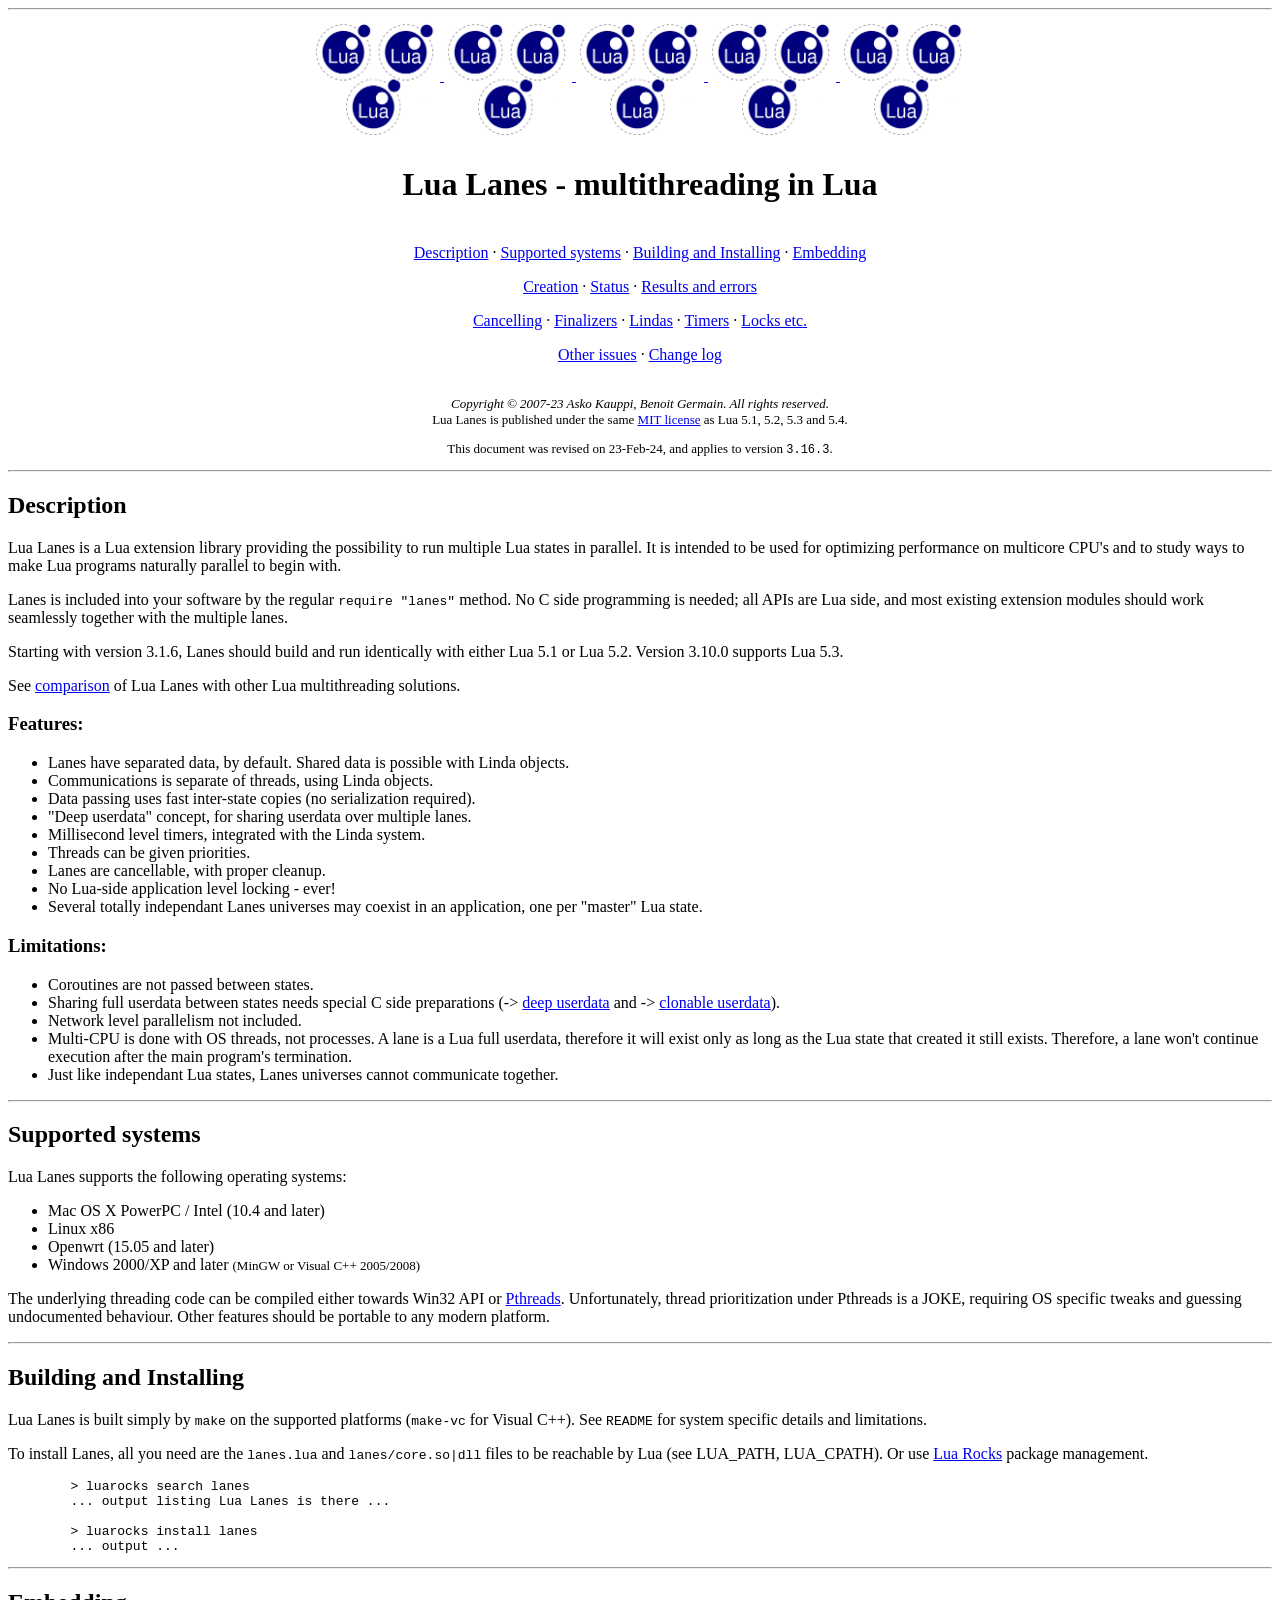
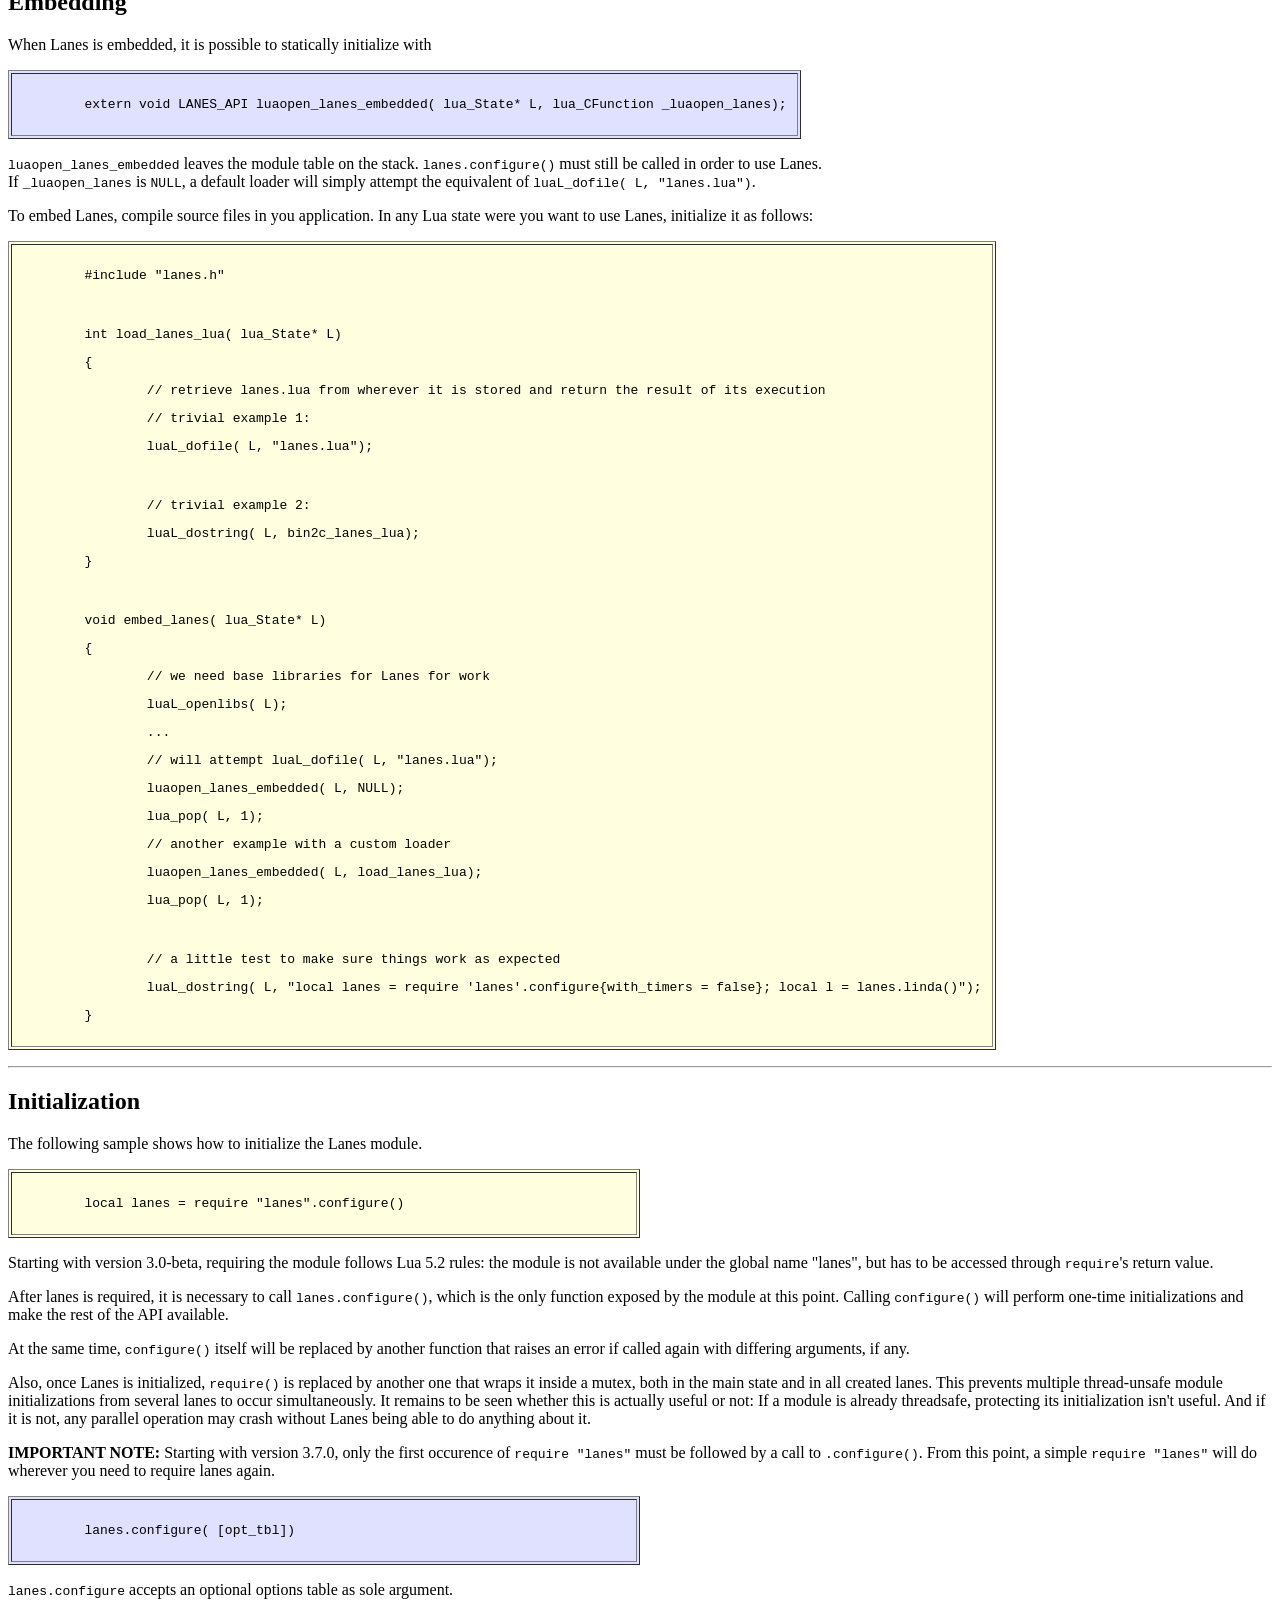
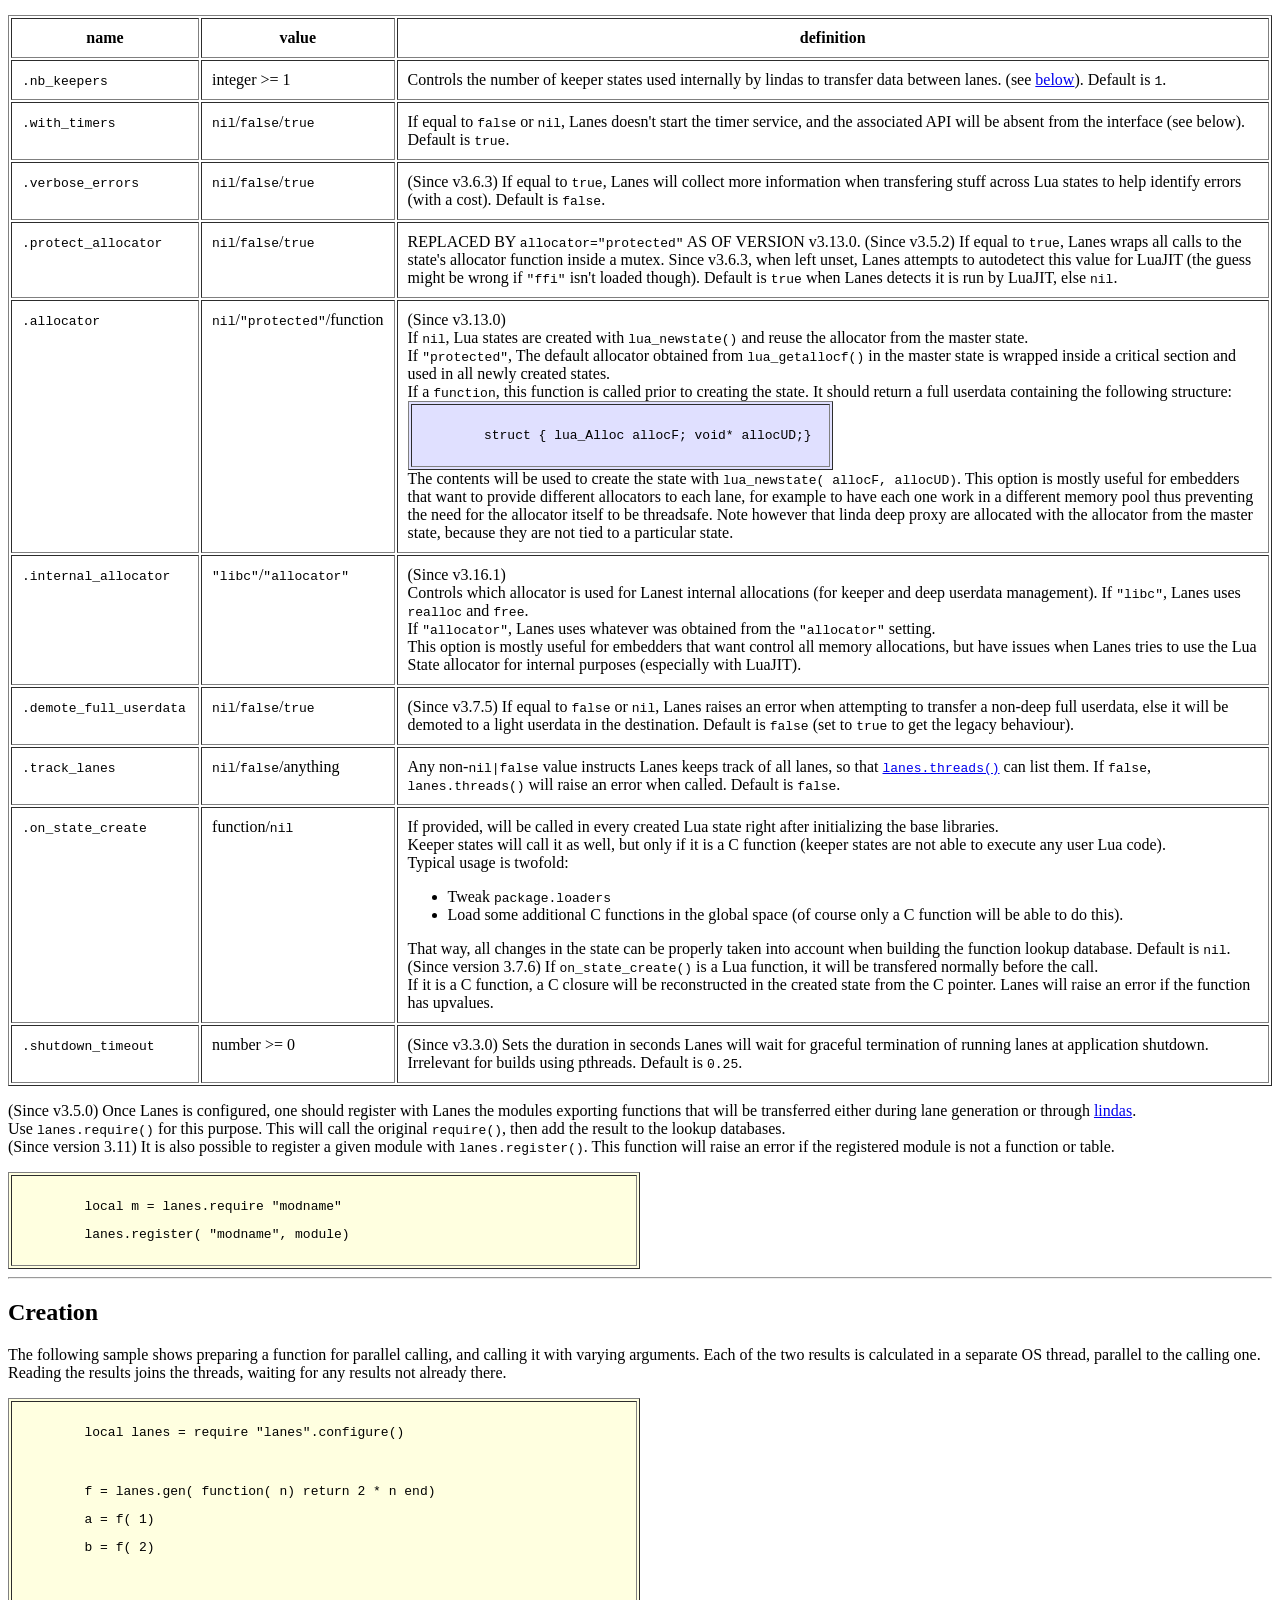
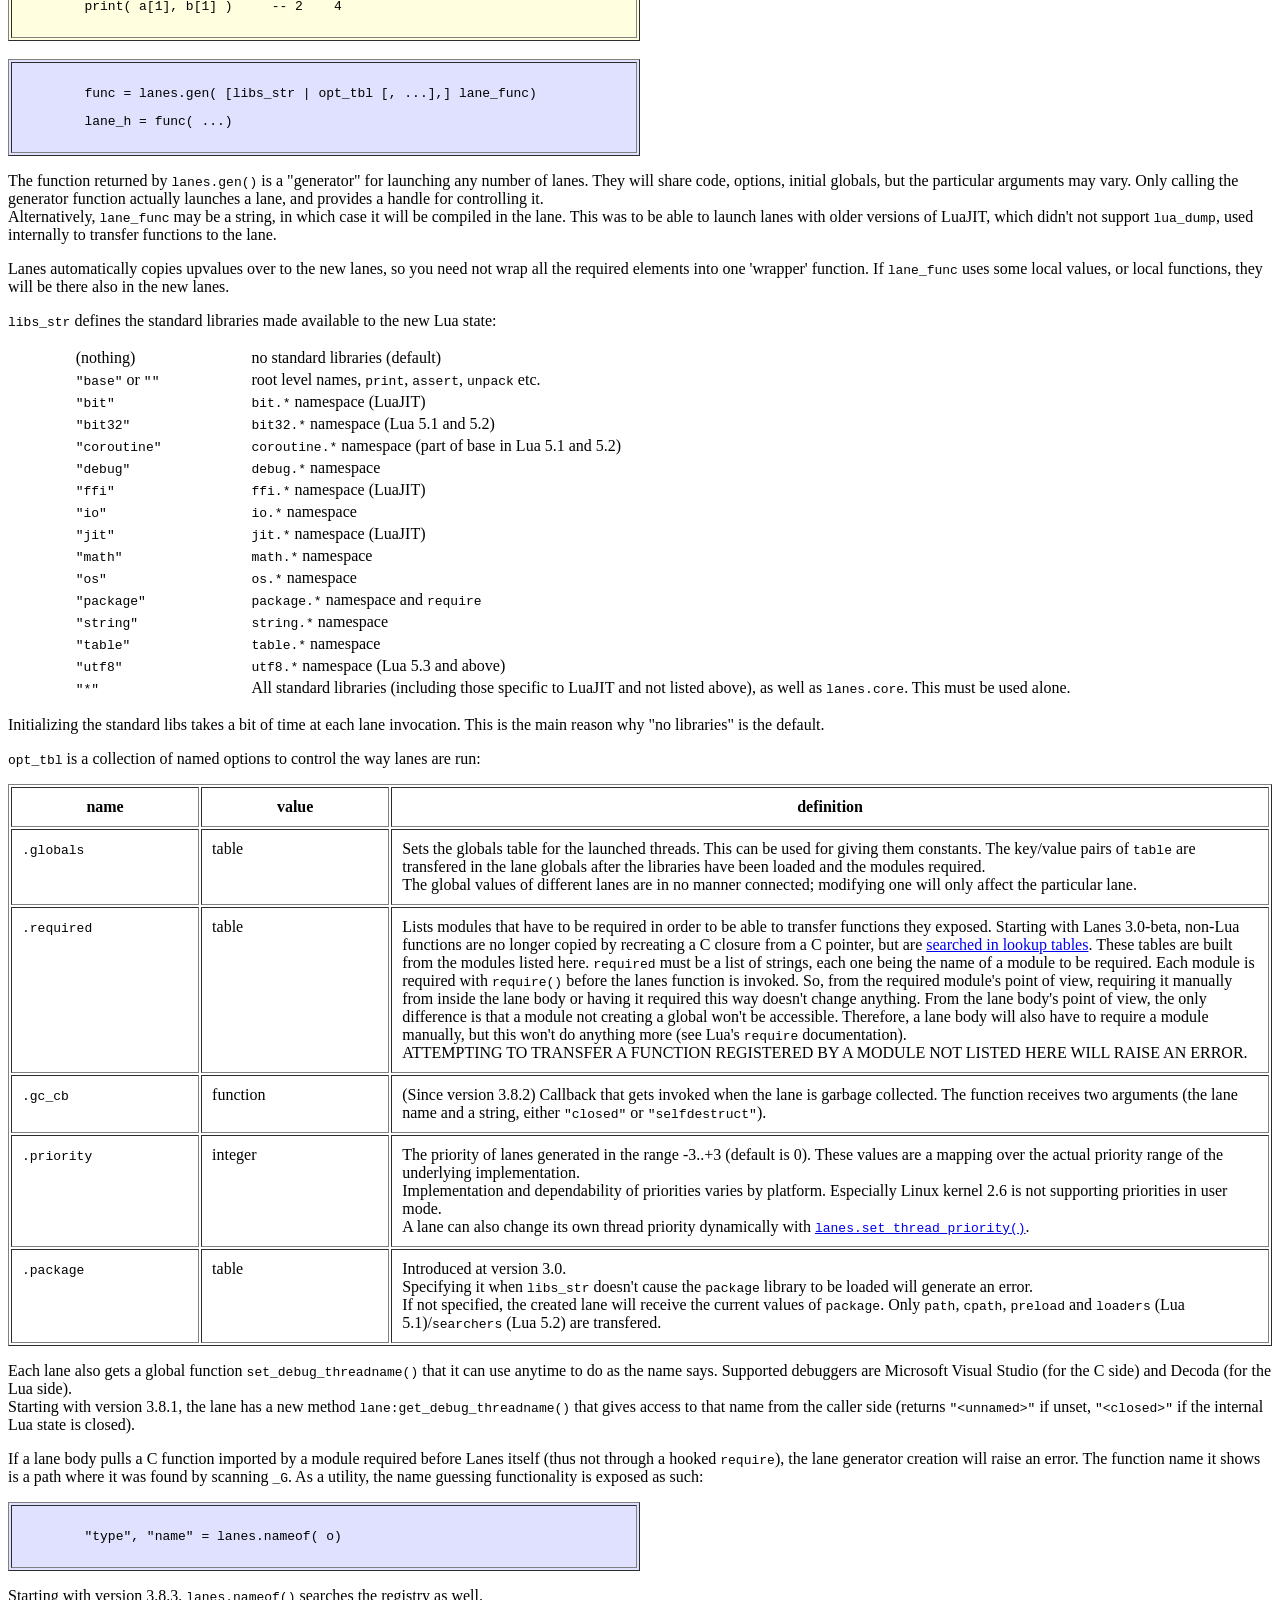
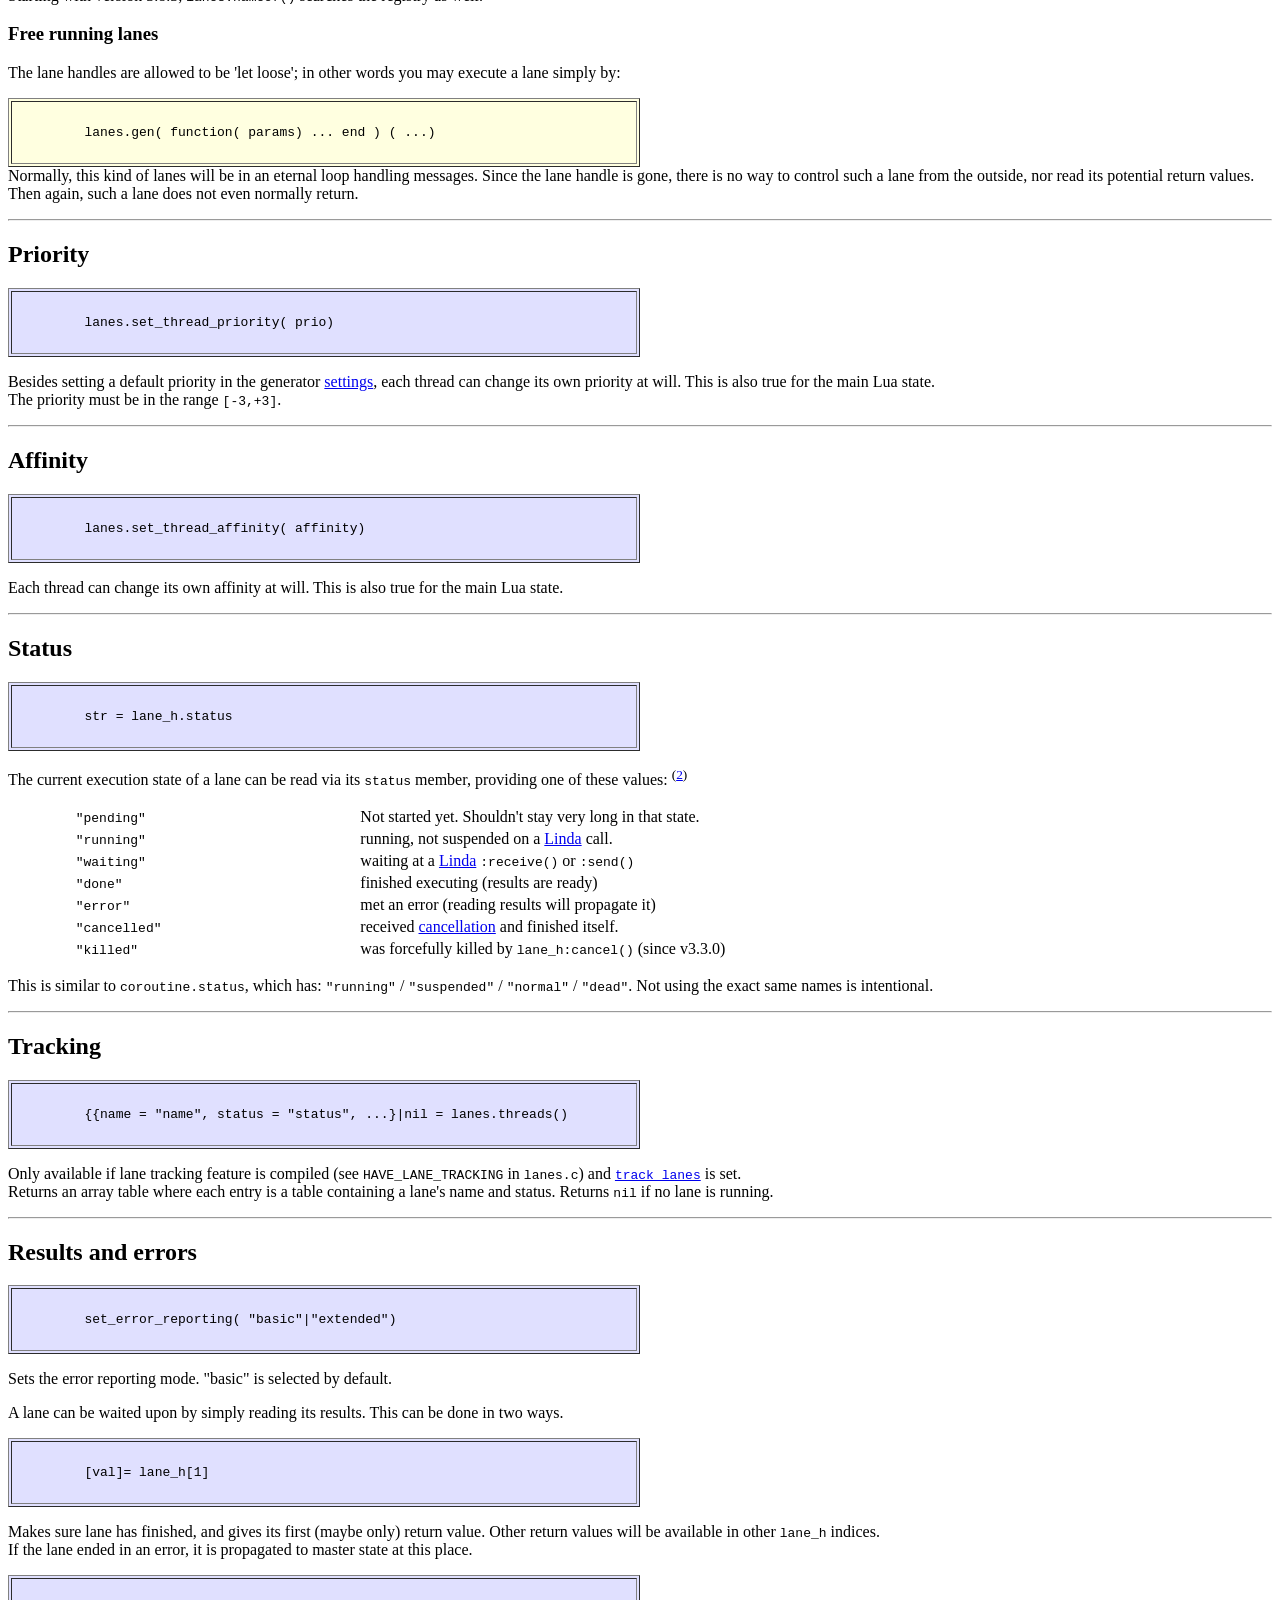
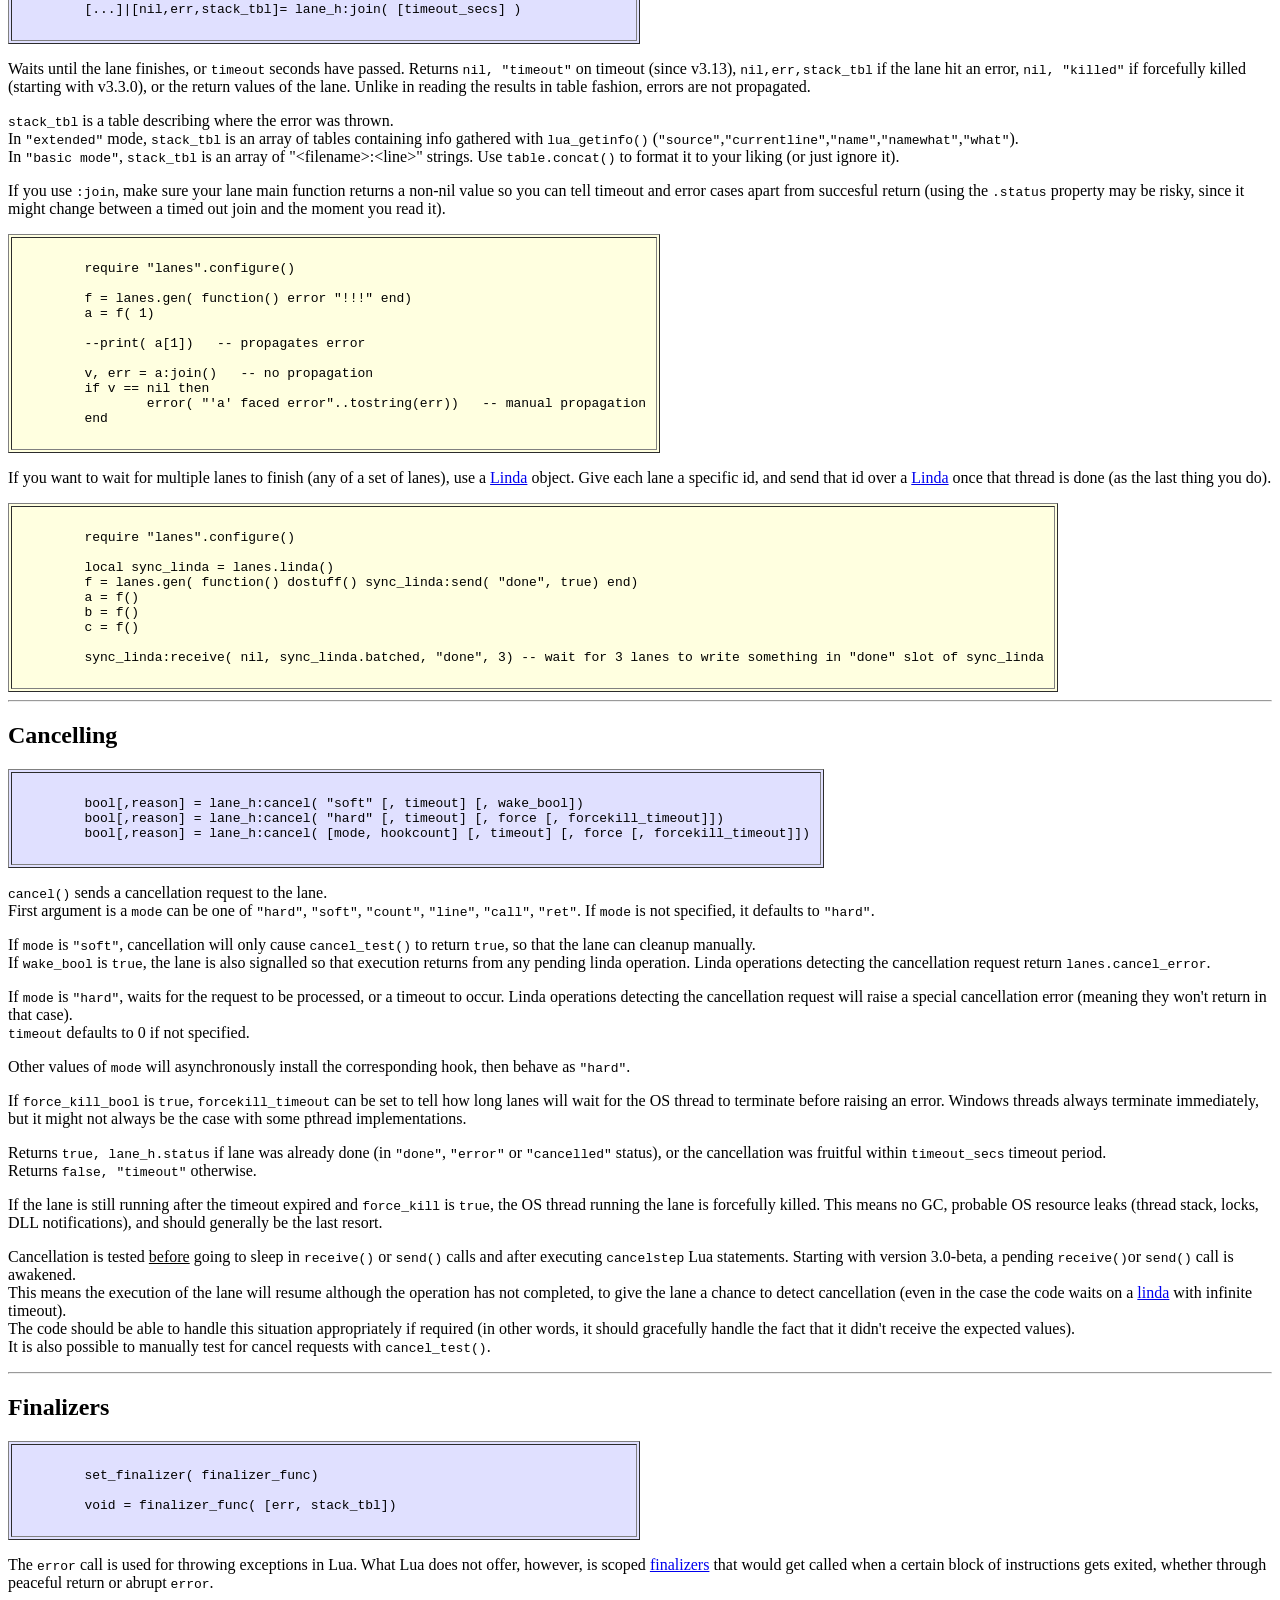
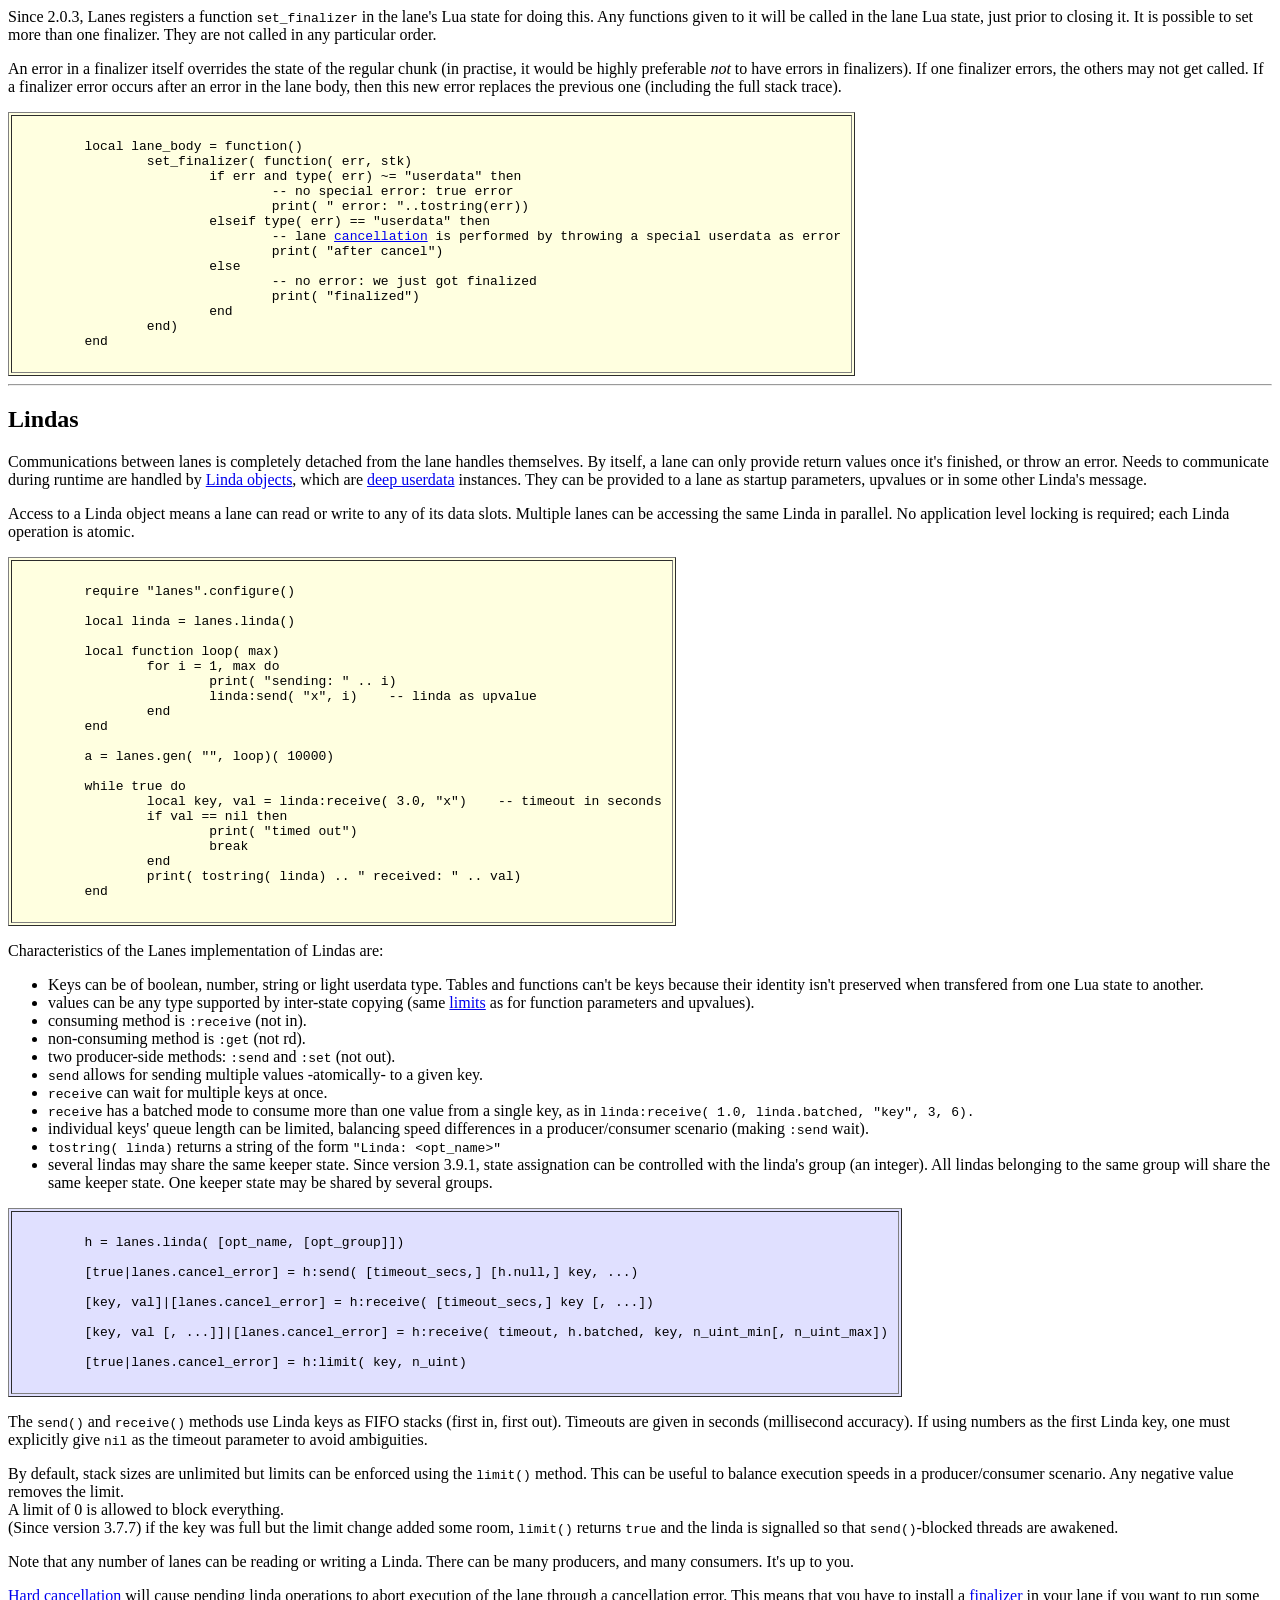
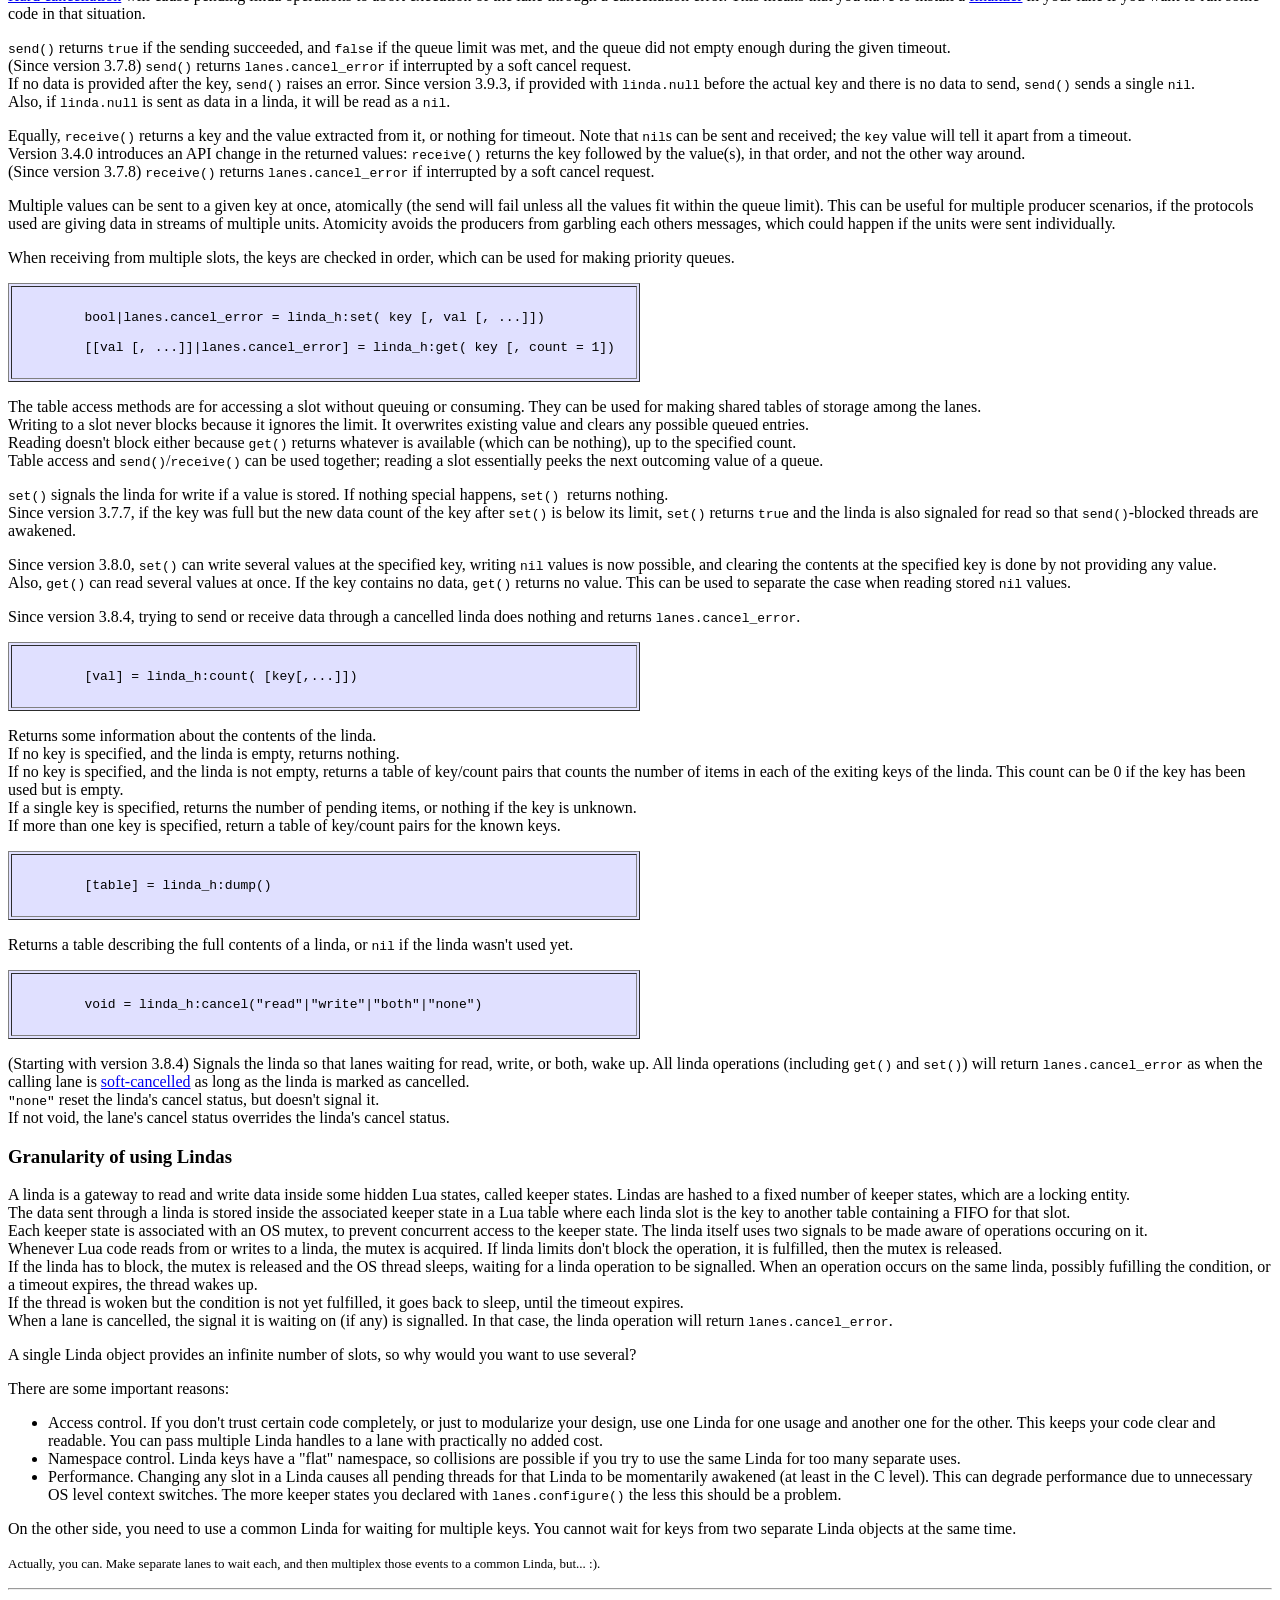
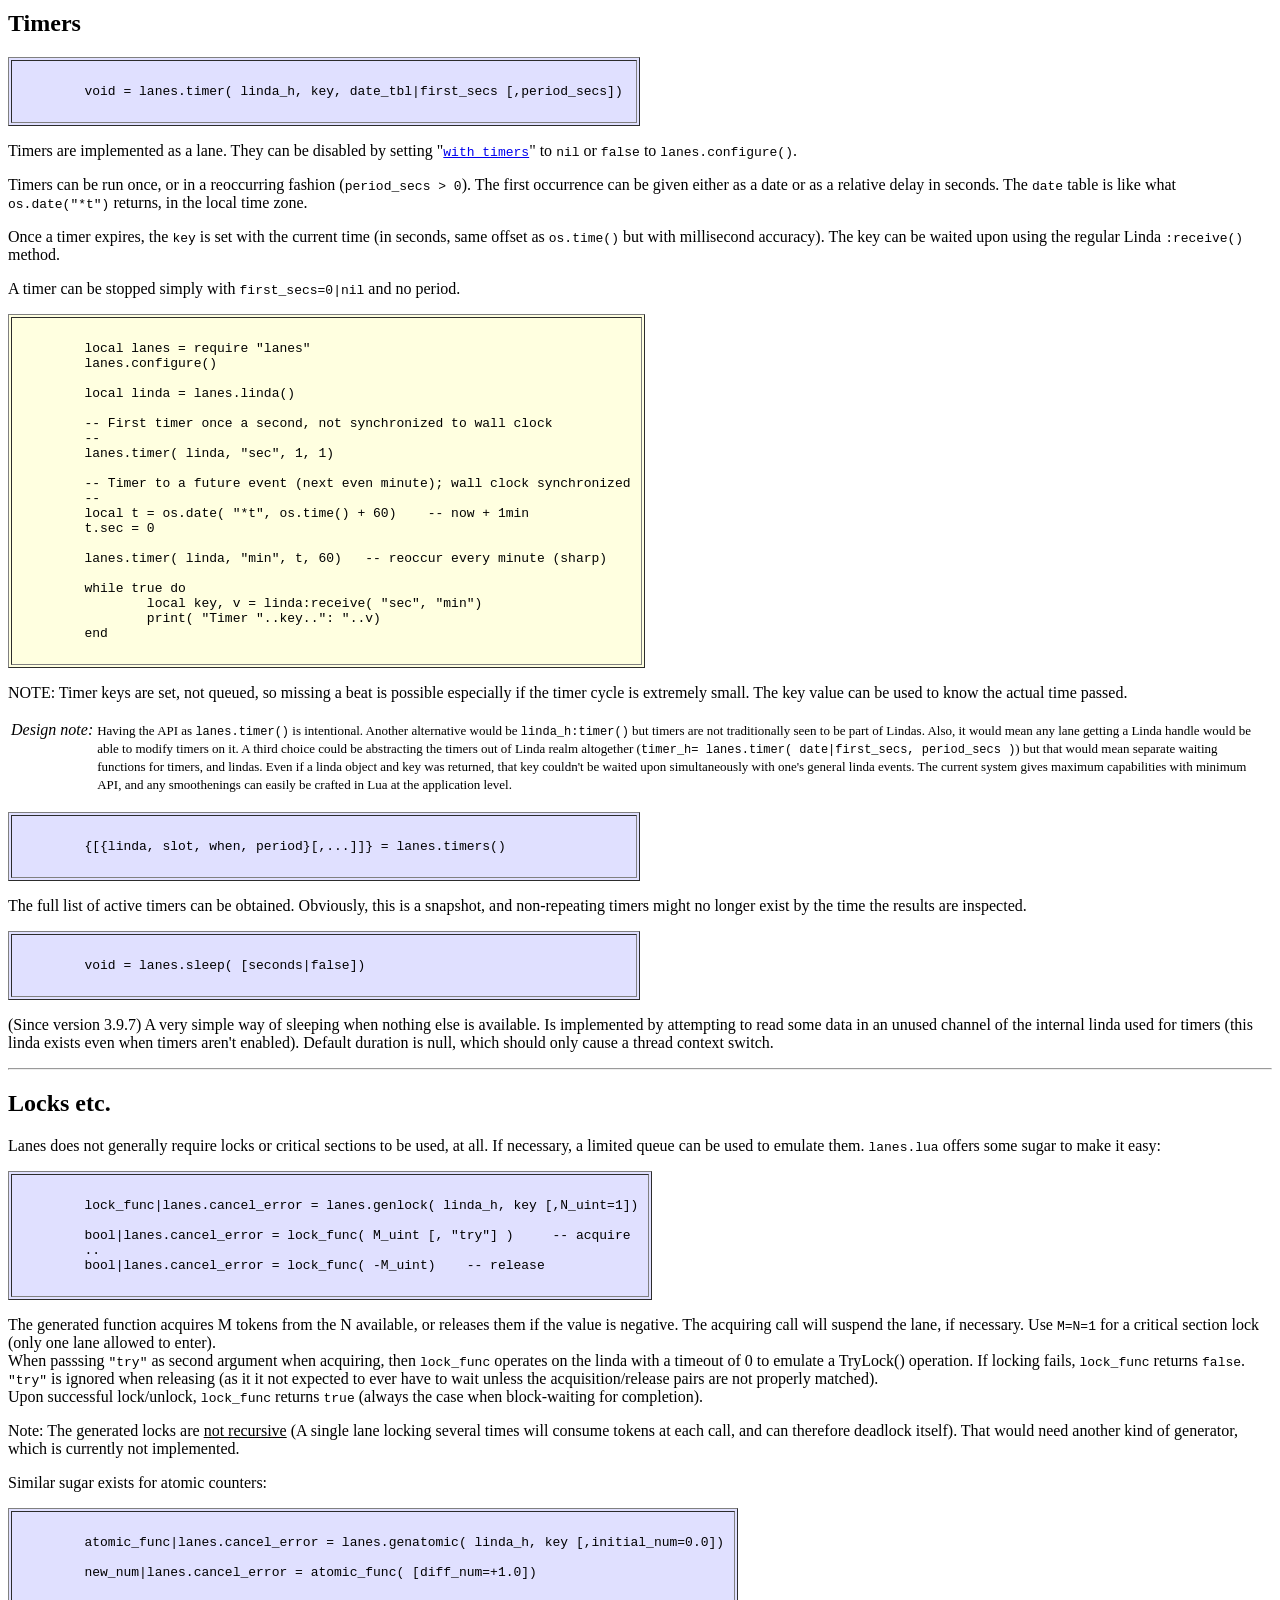
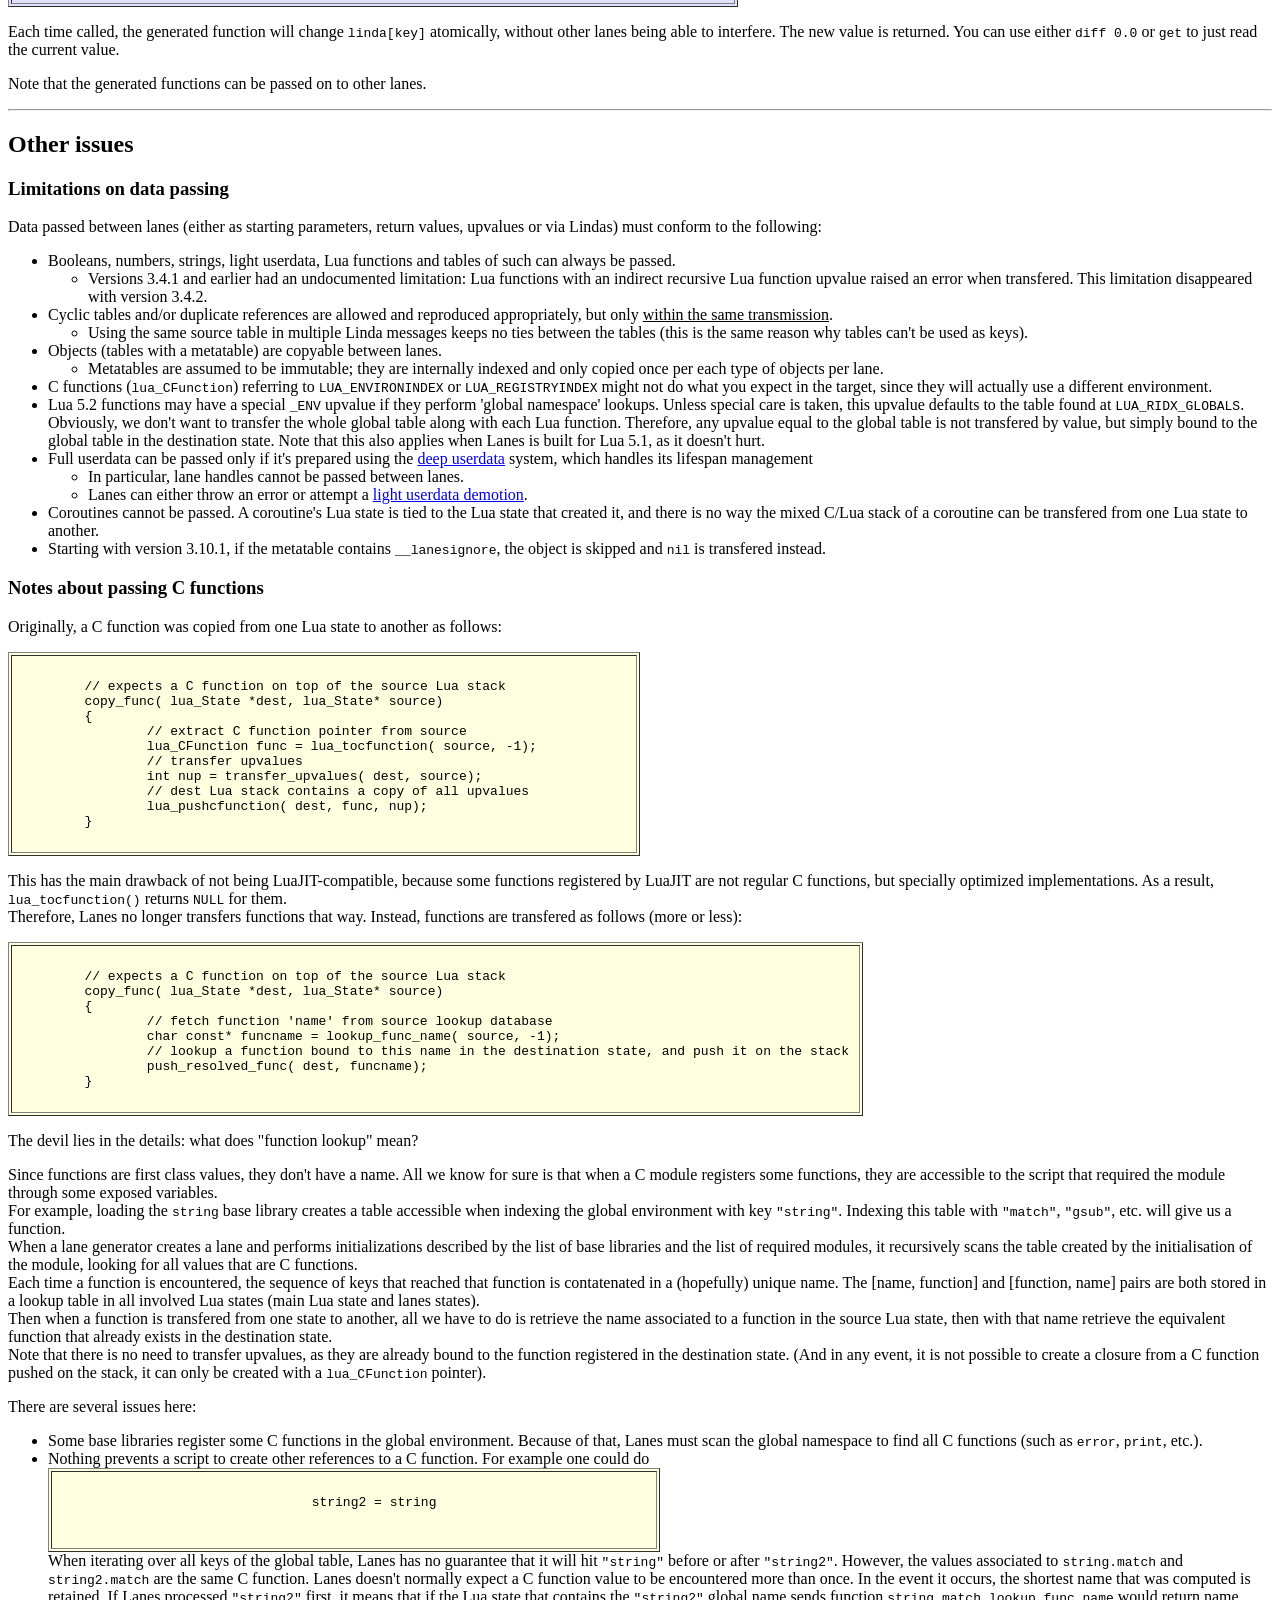
<file: index.html>
<!DOCTYPE html PUBLIC "-//W3C//DTD XHTML 1.0 Strict//EN" "http://www.w3.org/TR/xhtml1/DTD/xhtml1-strict.dtd">
<!--
	Documentation for Lua Lanes
-->

<html>
<head>
	<meta name="description" content="Lua Lanes - multithreading in Lua" />
	<meta name="keywords" content="Lua, Library, Multithreading, Threads, Rocks" />

	<title>Lua Lanes - multithreading in Lua</title>
</head>

<body>

<div class="header">
	<hr/>

	<center>
		<table summary="Lua logo"><tbody>
			<tr>
				<td align="center">
					<a href="http://www.lua.org">
						<img src="multi.png" alt="Lua" align="middle" border="0" height="120" width="128" />
						<img src="multi.png" alt="Lua" align="middle" border="0" height="120" width="128" />
						<img src="multi.png" alt="Lua" align="middle" border="0" height="120" width="128" />
						<img src="multi.png" alt="Lua" align="middle" border="0" height="120" width="128" />
						<img src="multi.png" alt="Lua" align="middle" border="0" height="120" width="128" />
					</a>
				</td>
			</tr>
			<tr>
				<td align="center" valign="top"><h1>Lua Lanes - multithreading in Lua</h1></td>
			</tr>
		</tbody></table>

		<p class="bar">
			<a href="#description">Description</a> &middot;
			<a href="#systems">Supported systems</a> &middot;
			<a href="#installing">Building and Installing</a> &middot;
			<a href="#embedding">Embedding</a>
		</p>

		<p class="bar">
			<a href="#creation">Creation</a> &middot;
			<a href="#status">Status</a> &middot;
			<a href="#results">Results and errors</a>
		</p>

		<p class="bar">
			<a href="#cancelling">Cancelling</a> &middot;
			<a href="#finalizers">Finalizers</a> &middot;
			<a href="#lindas">Lindas</a> &middot;
			<a href="#timers">Timers</a> &middot;
			<a href="#locks">Locks etc.</a>
		</p>

		<p class="bar">
			<a href="#other">Other issues</a> &middot;
			<a href="#changes">Change log</a>
		</p>
		<!-- ... -->

		<font size="-1">
			<p>
				<br/>
				<i>Copyright &copy; 2007-23 Asko Kauppi, Benoit Germain. All rights reserved.</i>
				<br/>
				Lua Lanes is published under the same <a href="http://en.wikipedia.org/wiki/MIT_License">MIT license</a> as Lua 5.1, 5.2, 5.3 and 5.4.
			</p>

			<p>
				This document was revised on 23-Feb-24, and applies to version <tt>3.16.3</tt>.
			</p>
		</font>
	</center>
</div>


<!-- description +++++++++++++++++++++++++++++++++++++++++++++++++++++++++++++ -->
<hr/>
<h2 id="description">Description</h2>

<p>
	Lua Lanes is a Lua extension library providing the possibility to run multiple Lua states in parallel. It is intended to be used for optimizing performance on multicore CPU's and to study ways to make Lua programs naturally parallel to begin with.
</p>
<p>
	Lanes is included into your software by the regular <tt>require "lanes"</tt> method. No C side programming is needed; all APIs are Lua side, and most existing extension modules should work seamlessly together with the multiple lanes.
</p>
<p>
	Starting with version 3.1.6, Lanes should build and run identically with either Lua 5.1 or Lua 5.2. Version 3.10.0 supports Lua 5.3.
</p>
<p>
	See <A HREF="comparison.html">comparison</A> of Lua Lanes with other Lua multithreading solutions.
</p>
<p>
	<h3>Features:</h3>

	<ul>
		<li>Lanes have separated data, by default. Shared data is possible with Linda objects.</li>
		<li>Communications is separate of threads, using Linda objects.</li>
		<li>Data passing uses fast inter-state copies (no serialization required).</li>
		<li>"Deep userdata" concept, for sharing userdata over multiple lanes.</li>
		<li>Millisecond level timers, integrated with the Linda system.</li>
		<li>Threads can be given priorities.</li>
		<li>Lanes are cancellable, with proper cleanup.</li>
		<li>No Lua-side application level locking - ever!</li>
		<li>Several totally independant Lanes universes may coexist in an application, one per "master" Lua state.</li>
	</ul>


	<h3 id="limitations">Limitations:</h3>

	<ul>
		<li>Coroutines are not passed between states.</li>
		<li>Sharing full userdata between states needs special C side preparations (-&gt; <A HREF="#deep_userdata">deep userdata</A> and -&gt; <A HREF="#clonable_userdata">clonable userdata</A>).</li>
		<li>Network level parallelism not included.</li>
		<li>Multi-CPU is done with OS threads, not processes. A lane is a Lua full userdata, therefore it will exist only as long as the Lua state that created it still exists. Therefore, a lane won't continue execution after the main program's termination.</li>
		<li>Just like independant Lua states, Lanes universes cannot communicate together.</li>
	</ul>
</p>


<!-- systems +++++++++++++++++++++++++++++++++++++++++++++++++++++++++++++ -->
<hr/>
<h2 id="systems">Supported systems</h2>

<p>
	Lua Lanes supports the following operating systems:

	<ul>
		<li>Mac OS X PowerPC / Intel (10.4 and later)</li>
		<li>Linux x86</li>
		<li>Openwrt (15.05 and later)</li>
		<li>Windows 2000/XP and later <font size="-1">(MinGW or Visual C++ 2005/2008)</font></li>
<!--
	Other OS'es here once people help test them. (and the tester's name)

	Win64, BSD, Linux x64, Linux embedded, QNX, Solaris, ...
-->
	</ul>

</p>
<p>
	The underlying threading code can be compiled either towards Win32 API or <a TARGET="_blank" HREF="http://en.wikipedia.org/wiki/POSIX_Threads">Pthreads</a>. Unfortunately, thread prioritization under Pthreads is a JOKE,
	requiring OS specific tweaks and guessing undocumented behaviour. Other features should be portable to any modern platform.
</p>


<!-- installing +++++++++++++++++++++++++++++++++++++++++++++++++++++++++++++ -->
<hr/>
<h2 id="installing">Building and Installing</h2>

<p>
	Lua Lanes is built simply by <tt>make</tt> on the supported platforms (<tt>make-vc</tt> for Visual C++). See <tt>README</tt> for system specific details and limitations.
</p>

<p>
	To install Lanes, all you need are the <tt>lanes.lua</tt> and <tt>lanes/core.so|dll</tt> files to be reachable by Lua (see LUA_PATH, LUA_CPATH).
	Or use <A HREF="http://www.luarocks.org" TARGET="_blank">Lua Rocks</A> package management.
</p>

<pre>
	> luarocks search lanes
	... output listing Lua Lanes is there ...

	> luarocks install lanes
	... output ...
</pre>


<!-- embedding +++++++++++++++++++++++++++++++++++++++++++++++++++++++++++++ -->
<hr/>
<h2 id="embedding">Embedding</h2>
<p>
	When Lanes is embedded, it is possible to statically initialize with
</p>
<table border=1 bgcolor="#E0E0FF" cellpadding="10" style="width:50%">
	<tr>
		<td>
			<pre>	extern void LANES_API luaopen_lanes_embedded( lua_State* L, lua_CFunction _luaopen_lanes);</pre>
		</td>
	</tr>
</table>
<p>
	<tt>luaopen_lanes_embedded</tt> leaves the module table on the stack. <tt>lanes.configure()</tt> must still be called in order to use Lanes.
	<br/>
	If <tt>_luaopen_lanes</tt> is <tt>NULL</tt>, a default loader will simply attempt the equivalent of <tt>luaL_dofile( L, "lanes.lua")</tt>.
</p>

<p>
	To embed Lanes, compile source files in you application. In any Lua state were you want to use Lanes, initialize it as follows:
</p>

<p>
	<table border="1" bgcolor="#FFFFE0" cellpadding="10" style="width:50%">
	<tr>
			<td>
				<pre>	#include "lanes.h"</pre>
				<br/>
				<pre>	int load_lanes_lua( lua_State* L)</pre>
				<pre>	{</pre>
				<pre>		// retrieve lanes.lua from wherever it is stored and return the result of its execution</pre>
				<pre>		// trivial example 1:</pre>
				<pre>		luaL_dofile( L, "lanes.lua");</pre>
				<br/>
				<pre>		// trivial example 2:</pre>
				<pre>		luaL_dostring( L, bin2c_lanes_lua);</pre>
				<pre>	}</pre>
				<br/>
				<pre>	void embed_lanes( lua_State* L)</pre>
				<pre>	{</pre>
				<pre>		// we need base libraries for Lanes for work</pre>
				<pre>		luaL_openlibs( L);</pre>
				<pre>		...</pre>
				<pre>		// will attempt luaL_dofile( L, "lanes.lua");</pre>
				<pre>		luaopen_lanes_embedded( L, NULL);</pre>
				<pre>		lua_pop( L, 1);</pre>
				<pre>		// another example with a custom loader</pre>
				<pre>		luaopen_lanes_embedded( L, load_lanes_lua);</pre>
				<pre>		lua_pop( L, 1);</pre>
				<br/>
				<pre>		// a little test to make sure things work as expected</pre>
				<pre>		luaL_dostring( L, "local lanes = require 'lanes'.configure{with_timers = false}; local l = lanes.linda()");</pre>
				<pre>	}</pre>
			</td>
		</tr>
	</table>
</p>

<!-- launching +++++++++++++++++++++++++++++++++++++++++++++++++++++++++++++ -->
<hr/>

<h2 id="initialization">Initialization</h2>

<p>
	The following sample shows how to initialize the Lanes module.
</p>

<table border="1" bgcolor="#FFFFE0" cellpadding="10" style="width:50%">
	<tr>
		<td>
			<pre>	local lanes = require "lanes".configure()</pre>
		</td>
	</tr>
</table>

<p>
	Starting with version 3.0-beta, requiring the module follows Lua 5.2 rules: the module is not available under the global name "lanes", but has to be accessed through <tt>require</tt>'s return value.
</p>
<p>
	After lanes is required, it is necessary to call <tt>lanes.configure()</tt>, which is the only function exposed by the module at this point. Calling <tt>configure()</tt> will perform one-time initializations and make the rest of the API available.
</p>
<p>
	At the same time, <tt>configure()</tt> itself will be replaced by another function that raises an error if called again with differing arguments, if any.
</p>
<p>
	Also, once Lanes is initialized, <tt>require()</tt> is replaced by another one that wraps it inside a mutex, both in the main state and in all created lanes. This prevents multiple thread-unsafe module initializations from several lanes to occur simultaneously.
	It remains to be seen whether this is actually useful or not: If a module is already threadsafe, protecting its initialization isn't useful. And if it is not, any parallel operation may crash without Lanes being able to do anything about it.
</p>
<p>
	<b>IMPORTANT NOTE:</b> Starting with version 3.7.0, only the first occurence of <tt>require "lanes"</tt> must be followed by a call to <tt>.configure()</tt>. From this point, a simple <tt>require "lanes"</tt> will do wherever you need to require lanes again.
</p>

<p>
	<table border="1" bgcolor="#E0E0FF" cellpadding="10" style="width:50%">
		<tr>
			<td>
				<pre>	lanes.configure( [opt_tbl])</pre>
			</td>
		</tr>
	</table>
</p>

<p>
	<tt>lanes.configure</tt> accepts an optional options table as sole argument.
	<table border="1" cellpadding="10" style="width:100%">
		<tr>
			<th style="width:15%">name</th>
			<th style="width:15%">value</th>
			<th style="width:70%">definition</th>
		</tr>
		<tr valign=top>
			<td id="nb_keepers">
				<code>.nb_keepers</code>
			</td>
			<td>integer >= 1</td>
			<td>
				Controls the number of keeper states used internally by lindas to transfer data between lanes. (see <a href="#lindas">below</a>). Default is <tt>1</tt>.
			</td>
		</tr>

		<tr valign=top>
			<td id="with_timers">
				<code>.with_timers</code>
			</td>
			<td>
				<tt>nil</tt>/<tt>false</tt>/<tt>true</tt>
			</td>
			<td>
				If equal to <tt>false</tt> or <tt>nil</tt>, Lanes doesn't start the timer service, and the associated API will be absent from the interface (see below).
				Default is <tt>true</tt>.
			</td>
		</tr>

		<tr valign=top>
			<td id="verbose_errors">
				<code>.verbose_errors</code>
			</td>
			<td>
				<tt>nil</tt>/<tt>false</tt>/<tt>true</tt>
			</td>
			<td>
				(Since v3.6.3) If equal to <tt>true</tt>, Lanes will collect more information when transfering stuff across Lua states to help identify errors (with a cost).
				Default is <tt>false</tt>.
			</td>
		</tr>

		<tr valign=top>
			<td id="protect_allocator">
				<code>.protect_allocator</code>
			</td>
			<td>
				<tt>nil</tt>/<tt>false</tt>/<tt>true</tt>
			</td>
			<td>
				REPLACED BY <tt>allocator="protected"</tt> AS OF VERSION v3.13.0.
				(Since v3.5.2) If equal to <tt>true</tt>, Lanes wraps all calls to the state's allocator function inside a mutex. Since v3.6.3, when left unset, Lanes attempts to autodetect this value for LuaJIT (the guess might be wrong if <tt>"ffi"</tt> isn't loaded though).
				Default is <tt>true</tt> when Lanes detects it is run by LuaJIT, else <tt>nil</tt>.
			</td>
		</tr>

		<tr valign=top>
			<td id="allocator">
				<code>.allocator</code>
			</td>
			<td>
				<tt>nil</tt>/<tt>"protected"</tt>/function
			</td>
			<td>
				(Since v3.13.0)<br />
				If <tt>nil</tt>, Lua states are created with <tt>lua_newstate()</tt> and reuse the allocator from the master state.<br />
				If <tt>"protected"</tt>, The default allocator obtained from <tt>lua_getallocf()</tt> in the master state is wrapped inside a critical section and used in all newly created states.<br />
				If a <tt>function</tt>, this function is called prior to creating the state. It should return a full userdata containing the following structure:
				<table border="1" bgcolor="#E0E0FF" cellpadding="10" style="width:50%">
					<tr>
						<td>
							<pre>	struct { lua_Alloc allocF; void* allocUD;}</pre>
						</td>
					</tr>
				</table>
				The contents will be used to create the state with <tt>lua_newstate( allocF, allocUD)</tt>.
				This option is mostly useful for embedders that want to provide different allocators to each lane, for example to have each one work in a different memory pool thus preventing the need for the allocator itself to be threadsafe.
				Note however that linda deep proxy are allocated with the allocator from the master state, because they are not tied to a particular state.
			</td>
		</tr>

		<tr valign=top>
			<td id="internal_allocator">
				<code>.internal_allocator</code>
			</td>
			<td>
				<tt>"libc"</tt>/<tt>"allocator"</tt>
			</td>
			<td>
				(Since v3.16.1)<br />
				Controls which allocator is used for Lanest internal allocations (for keeper and deep userdata management).
				If <tt>"libc"</tt>, Lanes uses <tt>realloc</tt> and <tt>free</tt>.<br />
				If <tt>"allocator"</tt>, Lanes uses whatever was obtained from the <tt>"allocator"</tt> setting.<br />
				This option is mostly useful for embedders that want control all memory allocations, but have issues when Lanes tries to use the Lua State allocator for internal purposes (especially with LuaJIT).
			</td>
		</tr>

		<tr valign=top>
			<td id="demote_full_userdata">
				<code>.demote_full_userdata</code>
			</td>
			<td>
				<tt>nil</tt>/<tt>false</tt>/<tt>true</tt>
			</td>
			<td>
				(Since v3.7.5) If equal to <tt>false</tt> or <tt>nil</tt>, Lanes raises an error when attempting to transfer a non-deep full userdata, else it will be demoted to a light userdata in the destination.
				Default is <tt>false</tt> (set to <tt>true</tt> to get the legacy behaviour).
			</td>
		</tr>

		<tr valign=top>
			<td id="track_lanes">
				<code>.track_lanes</code>
			</td>
			<td>
				<tt>nil</tt>/<tt>false</tt>/anything
			</td>
			<td>
				Any non-<tt>nil|false</tt> value instructs Lanes keeps track of all lanes, so that <a href="#tracking"><tt>lanes.threads()</tt></a> can list them. If <tt>false</tt>, <tt>lanes.threads()</tt> will raise an error when called.
				Default is <tt>false</tt>.
			</td>
		</tr>

		<tr valign=top>
			<td id="on_state_create">
				<code>.on_state_create</code>
			</td>
			<td>
				function/<tt>nil</tt>
			</td>
			<td>
				If provided, will be called in every created Lua state right after initializing the base libraries.
				<br />
				Keeper states will call it as well, but only if it is a C function (keeper states are not able to execute any user Lua code).
				<br />
				Typical usage is twofold:
				<ul>
					<li>Tweak <tt>package.loaders</tt></li>
					<li>Load some additional C functions in the global space (of course only a C function will be able to do this).</li>
				</ul>
				That way, all changes in the state can be properly taken into account when building the function lookup database. Default is <tt>nil</tt>.
				<br />
				(Since version 3.7.6) If <tt>on_state_create()</tt> is a Lua function, it will be transfered normally before the call.
				<br />
				If it is a C function, a C closure will be reconstructed in the created state from the C pointer. Lanes will raise an error if the function has upvalues.
			</td>
		</tr>

		<tr valign=top>
			<td id="shutdown_timeout">
				<code>.shutdown_timeout</code>
			</td>
			<td>
				number >= 0
			</td>
			<td>
				(Since v3.3.0) Sets the duration in seconds Lanes will wait for graceful termination of running lanes at application shutdown. Irrelevant for builds using pthreads. Default is <tt>0.25</tt>.
			</td>
		</tr>
	</table>
</p>

<p>
	(Since v3.5.0) Once Lanes is configured, one should register with Lanes the modules exporting functions that will be transferred either during lane generation or through <a href="#lindas">lindas</a>.
	<br/>
	Use <tt>lanes.require()</tt> for this purpose. This will call the original <tt>require()</tt>, then add the result to the lookup databases.
	<br/>
	(Since version 3.11) It is also possible to register a given module with <tt>lanes.register()</tt>. This function will raise an error if the registered module is not a function or table.
</p>

<table border="1" bgcolor="#FFFFE0" cellpadding="10" style="width:50%">
	<tr>
		<td>
			<pre>	local m = lanes.require "modname"</pre>
			<pre>	lanes.register( "modname", module)</pre>
		</td>
	</tr>
</table>

<hr/>
<h2 id="creation">Creation</h2>

<p>
	The following sample shows preparing a function for parallel calling, and calling it with varying arguments. Each of the two results is calculated in a separate OS thread, parallel to the calling one. Reading the results joins the threads, waiting for any results not already there.
</p>

<table border=1 bgcolor="#FFFFE0" cellpadding="10" style="width:50%">
	<tr>
		<td>
			<pre>	local lanes = require "lanes".configure()</pre>
			<br/>
			<pre>	f = lanes.gen( function( n) return 2 * n end)</pre>
			<pre>	a = f( 1)</pre>
			<pre>	b = f( 2)</pre>
			<br/>
			<pre>	print( a[1], b[1] )     -- 2    4</pre>
		</td>
	</tr>
</table>
<br/>
<table border=1 bgcolor="#E0E0FF" cellpadding="10" style="width:50%">
	<tr>
		<td>
			<pre>	func = lanes.gen( [libs_str | opt_tbl [, ...],] lane_func)</pre>
			<pre>	lane_h = func( ...)</pre>
		</td>
	</tr>
</table>

<p>
	The function returned by <tt>lanes.gen()</tt> is a "generator" for launching any number of lanes. They will share code, options, initial globals, but the particular arguments may vary. Only calling the generator function actually launches a lane, and provides a handle for controlling it.
	<br/>
	Alternatively, <tt>lane_func</tt> may be a string, in which case it will be compiled in the lane. This was to be able to launch lanes with older versions of LuaJIT, which didn't not support <tt>lua_dump</tt>, used internally to transfer functions to the lane.
</p>

<p>
	Lanes automatically copies upvalues over to the new lanes, so you need not wrap all the required elements into one 'wrapper' function. If <tt>lane_func</tt> uses some local values, or local functions, they will be there also in the new lanes.
</p>

<p>
	<code>libs_str</code> defines the standard libraries made available to the new Lua state:
	<table style="width:100%">
		<tr>
			<td style="width:5%"></td>
			<td>(nothing)</td>
			<td style="width:5%"></td>
			<td>no standard libraries (default)</td>
		</tr>
		<tr>
			<td />
			<td>
				<tt>"base"</tt> or <tt>""</tt>
			</td>
			<td />
			<td>
				root level names, <tt>print</tt>, <tt>assert</tt>, <tt>unpack</tt> etc.
			</td>
		</tr>
		<tr>
			<td />
			<td>
				<tt>"bit"</tt>
			</td>
			<td />
			<td>
				<tt>bit.*</tt> namespace (LuaJIT)
			</td>
		</tr>
		<tr>
			<td />
			<td>
				<tt>"bit32"</tt>
			</td>
			<td />
			<td>
				<tt>bit32.*</tt> namespace (Lua 5.1 and 5.2)
			</td>
		</tr>
		<tr>
			<td />
			<td>
				<tt>"coroutine"</tt>
			</td>
			<td />
			<td>
				<tt>coroutine.*</tt> namespace (part of base in Lua 5.1 and 5.2)
			</td>
		</tr>
		<tr>
			<td />
			<td>
				<tt>"debug"</tt>
			</td>
			<td />
			<td>
				<tt>debug.*</tt> namespace
			</td>
		</tr>
		<tr>
			<td />
			<td>
				<tt>"ffi"</tt>
			</td>
			<td />
			<td>
				<tt>ffi.*</tt> namespace (LuaJIT)
			</td>
		</tr>
		<tr>
			<td />
			<td>
				<tt>"io"</tt>
			</td>
			<td />
			<td>
				<tt>io.*</tt> namespace
			</td>
		</tr>
		<tr>
			<td />
			<td>
				<tt>"jit"</tt>
			</td>
			<td />
			<td>
				<tt>jit.*</tt> namespace (LuaJIT)
			</td>
		</tr>
		<tr>
			<td />
			<td>
				<tt>"math"</tt>
			</td>
			<td />
			<td>
				<tt>math.*</tt> namespace
			</td>
		</tr>
		<tr>
			<td />
			<td>
				<tt>"os"</tt>
			</td>
			<td />
			<td>
				<tt>os.*</tt> namespace
			</td>
		</tr>
		<tr>
			<td />
			<td>
				<tt>"package"</tt>
			</td>
			<td />
			<td>
				<tt>package.*</tt> namespace and <tt>require</tt>
			</td>
		</tr>
		<tr>
			<td />
			<td>
				<tt>"string"</tt>
			</td>
			<td />
			<td>
				<tt>string.*</tt> namespace
			</td>
		</tr>
		<tr>
			<td />
			<td>
				<tt>"table"</tt>
			</td>
			<td />
			<td>
				<tt>table.*</tt> namespace
			</td>
		</tr>
		<tr>
			<td />
			<td>
				<tt>"utf8"</tt>
			</td>
			<td />
			<td>
				<tt>utf8.*</tt> namespace (Lua 5.3 and above)
			</td>
		</tr>
		<tr>
			<td />
			<td>
				<tt>"*"</tt>
			</td>
			<td />
			<td>
				All standard libraries (including those specific to LuaJIT and not listed above), as well as <tt>lanes.core</tt>. This must be used alone.
			</td>
		</tr>
	</table>
</p>

<p>
	Initializing the standard libs takes a bit of time at each lane invocation. This is the main reason why "no libraries" is the default.
</p>

<p>
	<code id="generator_settings">opt_tbl</code> is a collection of named options to control the way lanes are run:
</p>

<p>

	<table border="1" cellpadding="10" style="width:100%">
		<tr>
			<th style="width:15%">name</th>
			<th style="width:15%">value</th>
			<th style="width:70%">definition</th>
		</tr>
		<tr valign=top>
			<td>
				<code>.globals</code>
			</td>
			<td>table</td>
			<td>
				Sets the globals table for the launched threads. This can be used for giving them constants. The key/value pairs of <tt>table</tt> are transfered in the lane globals after the libraries have been loaded and the modules required.
				<br/>
				The global values of different lanes are in no manner connected; modifying one will only affect the particular lane.
			</td>
		</tr>
		<tr id=".required" valign=top>
			<td>
				<code>.required</code>
			</td>
			<td>table</td>
			<td>
				Lists modules that have to be required in order to be able to transfer functions they exposed. Starting with Lanes 3.0-beta, non-Lua functions are no longer copied by recreating a C closure from a C pointer, but are <a href="#function_notes">searched in lookup tables</a>.
				These tables are built from the modules listed here. <tt>required</tt> must be a list of strings, each one being the name of a module to be required. Each module is required with <tt>require()</tt> before the lanes function is invoked.
				So, from the required module's point of view, requiring it manually from inside the lane body or having it required this way doesn't change anything. From the lane body's point of view, the only difference is that a module not creating a global won't be accessible.
				Therefore, a lane body will also have to require a module manually, but this won't do anything more (see Lua's <tt>require</tt> documentation).
				<br/>
				ATTEMPTING TO TRANSFER A FUNCTION REGISTERED BY A MODULE NOT LISTED HERE WILL RAISE AN ERROR.
			</td>
		</tr>
		<tr id="Tr1" valign=top>
			<td>
				<code>.gc_cb</code>
			</td>
			<td>function</td>
			<td>
				(Since version 3.8.2) Callback that gets invoked when the lane is garbage collected. The function receives two arguments (the lane name and a string, either <tt>"closed"</tt> or <tt>"selfdestruct"</tt>).
			</td>
		</tr>
		<tr valign=top>
			<td>
				<code>.priority</code>
			</td>
			<td>integer</td>
			<td>
				The priority of lanes generated in the range -3..+3 (default is 0).
				These values are a mapping over the actual priority range of the underlying implementation.
				<br/>
				Implementation and dependability of priorities varies by platform. Especially Linux kernel 2.6 is not supporting priorities in user mode.
				<br/>
				A lane can also change its own thread priority dynamically with <a href="#priority"><tt>lanes.set_thread_priority()</tt></a>.
			</td>
		</tr>
		<tr valign=top>
			<td>
				<code>.package</code>
			</td>
			<td> table</td>
			<td>
				Introduced at version 3.0.
				<br/>
				Specifying it when <code>libs_str</code> doesn't cause the <code>package</code> library to be loaded will generate an error.
				<br/>
				If not specified, the created lane will receive the current values of <tt>package</tt>. Only <tt>path</tt>, <tt>cpath</tt>, <tt>preload</tt> and <tt>loaders</tt> (Lua 5.1)/<tt>searchers</tt> (Lua 5.2) are transfered.
			</td>
		</tr>
	</table>

<p>
	Each lane also gets a global function <tt>set_debug_threadname()</tt> that it can use anytime to do as the name says. Supported debuggers are Microsoft Visual Studio (for the C side) and Decoda (for the Lua side).
	<br/>
	Starting with version 3.8.1, the lane has a new method <tt>lane:get_debug_threadname()</tt> that gives access to that name from the caller side (returns <tt>"&lt;unnamed&gt;"</tt> if unset, <tt>"&lt;closed&gt;"</tt> if the internal Lua state is closed).
</p>

<p>
	If a lane body pulls a C function imported by a module required before Lanes itself (thus not through a hooked <tt>require</tt>), the lane generator creation will raise an error.
	The function name it shows is a path where it was found by scanning <tt>_G</tt>. As a utility, the name guessing functionality is exposed as such:

	<table border="1" bgcolor="#E0E0FF" cellpadding="10" style="width:50%">
		<tr>
			<td>
				<pre>	"type", "name" = lanes.nameof( o)</pre>
			</td>
		</tr>
	</table>
</p>

<p>
	Starting with version 3.8.3, <tt>lanes.nameof()</tt> searches the registry as well.
</p>

<h3>Free running lanes</h3>

<p>
	The lane handles are allowed to be 'let loose'; in other words you may execute a lane simply by:

	<table border="1" bgcolor="#FFFFE0" cellpadding="10" style="width:50%">
		<tr>
			<td>
				<pre>	lanes.gen( function( params) ... end ) ( ...)</pre>
			</td>
		</tr>
	</table>

	Normally, this kind of lanes will be in an eternal loop handling messages. Since the lane handle is gone, there is no way to control such a lane from the outside, nor read its potential return values. Then again, such a lane does not even normally return.
</p>


<!-- priority +++++++++++++++++++++++++++++++++++++++++++++++++++++++++++ -->
<hr/>
<h2 id="priority">Priority</h2>

	<table border="1" bgcolor="#E0E0FF" cellpadding="10" style="width:50%">
		<tr>
			<td>
				<pre>	lanes.set_thread_priority( prio)</pre>
			</td>
		</tr>
	</table>
<p>
	Besides setting a default priority in the generator <a href="#generator_settings">settings</a>, each thread can change its own priority at will. This is also true for the main Lua state.
	<br/>
	The priority must be in the range <tt>[-3,+3]</tt>.
</p>


<!-- affinity +++++++++++++++++++++++++++++++++++++++++++++++++++++++++++ -->
<hr/>
<h2 id="affinity">Affinity</h2>

	<table border="1" bgcolor="#E0E0FF" cellpadding="10" style="width:50%">
		<tr>
			<td>
				<pre>	lanes.set_thread_affinity( affinity)</pre>
			</td>
		</tr>
	</table>
<p>
	Each thread can change its own affinity at will. This is also true for the main Lua state.
</p>


<!-- status +++++++++++++++++++++++++++++++++++++++++++++++++++++++++++++ -->
<hr/>
<h2 id="status">Status</h2>

	<table border="1" bgcolor="#E0E0FF" cellpadding="10" style="width:50%">
		<tr>
			<td>
				<pre>	str = lane_h.status</pre>
			</td>
		</tr>
	</table>

<p>
	The current execution state of a lane can be read via its <tt>status</tt> member, providing one of these values: <sup>(<a href="#2">2</a>)</sup>

	<table style="width:100%">
		<tr>
			<td style="width:5%"></td>
			<td>
				<tt>"pending"</tt>
			</td>
			<td style="width:5%"></td>
			<td>
				Not started yet. Shouldn't stay very long in that state.
			</td>
		</tr>
		<tr>
			<td/>
			<td>
				<tt>
					"running"
				</tt>
			</td>
			<td/>
			<td>
				running, not suspended on a <a href="#lindas">Linda</a> call.
			</td>
		</tr>
		<tr>
			<td/>
			<td>
				<tt>"waiting"</tt>
			</td>
			<td/>
			<td>
				waiting at a <a href="#lindas">Linda</a> <tt>:receive()</tt> or <tt>:send()</tt>
			</td>
		</tr>
		<tr>
			<td/>
			<td>
				<tt>"done"</tt>
			</td>
			<td/>
			<td>
				finished executing (results are ready)
			</td>
		</tr>
		<tr>
			<td/>
			<td>
				<tt>"error"</tt>
			</td>
			<td/>
			<td>
				met an error (reading results will propagate it)
			</td>
		</tr>
		<tr>
			<td/>
			<td>
				<tt>"cancelled"</tt>
			</td>
			<td/>
			<td>
				received <a href="#cancelling">cancellation</a> and finished itself.
			</td>
		</tr>
		<tr>
			<td/>
			<td>
				<tt>"killed"</tt>
			</td>
			<td/>
			<td>
				was forcefully killed by <tt>lane_h:cancel()</tt> (since v3.3.0)
			</td>
	</tr>
	</table>
</p>

<p>
	This is similar to <tt>coroutine.status</tt>, which has: <tt>"running"</tt> / <tt>"suspended"</tt> / <tt>"normal"</tt> / <tt>"dead"</tt>. Not using the exact same names is intentional.
</p>


<!-- tracking +++++++++++++++++++++++++++++++++++++++++++++++++++++++++++++ -->
<hr/>
<h2 id="tracking">Tracking</h2>

	<table border="1" bgcolor="#E0E0FF" cellpadding="10" style="width:50%">
		<tr>
			<td>
				<pre>	{{name = "name", status = "status", ...}|nil = lanes.threads()</pre>
			</td>
		</tr>
	</table>

<p>
	Only available if lane tracking feature is compiled (see <tt>HAVE_LANE_TRACKING</tt> in <tt>lanes.c</tt>) and <a href="#track_lanes"><tt>track_lanes</tt></a> is set.
	<br/>
	Returns an array table where each entry is a table containing a lane's name and status. Returns <tt>nil</tt> if no lane is running.
</p>


<!-- results +++++++++++++++++++++++++++++++++++++++++++++++++++++++++++++ -->
<hr/>
<h2 id="results">Results and errors</h2>

<table border="1" bgcolor="#E0E0FF" cellpadding="10" style="width:50%"><tr><td><pre>
	set_error_reporting( "basic"|"extended")
</pre></td></tr></table>

<p>
	Sets the error reporting mode. "basic" is selected by default.
</p>

<p>
	A lane can be waited upon by simply reading its results. This can be done in two ways.
</p>

<table border="1" bgcolor="#E0E0FF" cellpadding="10" style="width:50%"><tr><td><pre>
	[val]= lane_h[1]
</pre></td></tr></table>

<p>
	Makes sure lane has finished, and gives its first (maybe only) return value. Other return values will be available in other <tt>lane_h</tt> indices.
	<br/>
	If the lane ended in an error, it is propagated to master state at this place.
</p>

<table border="1" bgcolor="#E0E0FF" cellpadding="10" style="width:50%"><tr><td><pre>
	[...]|[nil,err,stack_tbl]= lane_h:join( [timeout_secs] )
</pre></td></tr></table>

<p>
	Waits until the lane finishes, or <tt>timeout</tt> seconds have passed. Returns <tt>nil, "timeout"</tt> on timeout (since v3.13), <tt>nil,err,stack_tbl</tt> if the lane hit an error, <tt>nil, "killed"</tt> if forcefully killed (starting with v3.3.0), or the return values of the lane.
	Unlike in reading the results in table fashion, errors are not propagated.
</p>

<p>
<tt>stack_tbl</tt> is a table describing where the error was thrown.
	<br/>
  In <tt>"extended"</tt> mode, <tt>stack_tbl</tt> is an array of tables containing info gathered with <tt>lua_getinfo()</tt> (<tt>"source"</tt>,<tt>"currentline"</tt>,<tt>"name"</tt>,<tt>"namewhat"</tt>,<tt>"what"</tt>).
	<br/>
	In <tt>"basic mode"</tt>, <tt>stack_tbl</tt> is an array of "&lt;filename&gt;:&lt;line&gt;" strings. Use <tt>table.concat()</tt> to format it to your liking (or just ignore it).
</p>

<p>
	If you use <tt>:join</tt>, make sure your lane main function returns a non-nil value so you can tell timeout and error cases apart from succesful return (using the <tt>.status</tt> property may be risky, since it might change between a timed out join and the moment you read it).
</p>

<p>

<table border=1 bgcolor="#FFFFE0" cellpadding="10" style="width:50%"><tr><td><pre>
	require "lanes".configure()

	f = lanes.gen( function() error "!!!" end)
	a = f( 1)

	--print( a[1])   -- propagates error

	v, err = a:join()   -- no propagation
	if v == nil then
		error( "'a' faced error"..tostring(err))   -- manual propagation
	end
</pre></td></tr></table>

<p>
	If you want to wait for multiple lanes to finish (any of a set of lanes), use a <a href="#lindas">Linda</a> object. Give each lane a specific id, and send that id over a <a href="#lindas">Linda</a> once that thread is done (as the last thing you do).
</p>

<table border=1 bgcolor="#FFFFE0" cellpadding="10" style="width:50%"><tr><td><pre>
	require "lanes".configure()

	local sync_linda = lanes.linda()
	f = lanes.gen( function() dostuff() sync_linda:send( "done", true) end)
	a = f()
	b = f()
	c = f()

	sync_linda:receive( nil, sync_linda.batched, "done", 3) -- wait for 3 lanes to write something in "done" slot of sync_linda
</pre></td></tr></table>

<!-- cancelling +++++++++++++++++++++++++++++++++++++++++++++++++++++++++++++ -->
<hr/>
<h2 id="cancelling">Cancelling</h2>

<table border="1" bgcolor="#E0E0FF" cellpadding="10" style="width:50%"><tr><td><pre>
	bool[,reason] = lane_h:cancel( "soft" [, timeout] [, wake_bool])
	bool[,reason] = lane_h:cancel( "hard" [, timeout] [, force [, forcekill_timeout]])
	bool[,reason] = lane_h:cancel( [mode, hookcount] [, timeout] [, force [, forcekill_timeout]])
</pre></td></tr></table>

<p>
	<tt>cancel()</tt> sends a cancellation request to the lane.<br/>
	First argument is a <tt>mode</tt> can be one of <tt>"hard"</tt>, <tt>"soft"</tt>, <tt>"count"</tt>, <tt>"line"</tt>, <tt>"call"</tt>, <tt>"ret"</tt>.
	If <tt>mode</tt> is not specified, it defaults to <tt>"hard"</tt>.
</p>
<p>
	If <tt>mode</tt> is <tt>"soft"</tt>, cancellation will only cause <tt>cancel_test()</tt> to return <tt>true</tt>, so that the lane can cleanup manually.<br/>
	If <tt>wake_bool</tt> is <tt>true</tt>, the lane is also signalled so that execution returns from any pending linda operation. Linda operations detecting the cancellation request return <tt>lanes.cancel_error</tt>.
</p>
<p>
	If <tt>mode</tt> is <tt>"hard"</tt>, waits for the request to be processed, or a timeout to occur. Linda operations detecting the cancellation request will raise a special cancellation error (meaning they won't return in that case).<br/>
	<tt>timeout</tt> defaults to 0 if not specified.
</p>
<p>
	Other values of <tt>mode</tt> will asynchronously install the corresponding hook, then behave as <tt>"hard"</tt>.
</p>
<p>
	If <tt>force_kill_bool</tt> is <tt>true</tt>, <tt>forcekill_timeout</tt> can be set to tell how long lanes will wait for the OS thread to terminate before raising an error. Windows threads always terminate immediately, but it might not always be the case with some pthread implementations.
</p>
<p>
	Returns <tt>true, lane_h.status</tt> if lane was already done (in <tt>"done"</tt>, <tt>"error"</tt> or <tt>"cancelled"</tt> status), or the cancellation was fruitful within <tt>timeout_secs</tt> timeout period.<br/>
	Returns <tt>false, "timeout"</tt> otherwise.
</p>
<p>
	If the lane is still running after the timeout expired and <tt>force_kill</tt> is <tt>true</tt>, the OS thread running the lane is forcefully killed. This means no GC, probable OS resource leaks (thread stack, locks, DLL notifications), and should generally be the last resort.
</p>
<p>
	Cancellation is tested <u>before</u> going to sleep in <tt>receive()</tt> or <tt>send()</tt> calls and after executing <tt>cancelstep</tt> Lua statements. Starting with version 3.0-beta, a pending <tt>receive()</tt>or <tt>send()</tt> call is awakened.
	<br/>
	This means the execution of the lane will resume although the operation has not completed, to give the lane a chance to detect cancellation (even in the case the code waits on a <a href="#lindas">linda</a> with infinite timeout).
	<br/>
	The code should be able to handle this situation appropriately if required (in other words, it should gracefully handle the fact that it didn't receive the expected values).
	<br/>
	It is also possible to manually test for cancel requests with <tt>cancel_test()</tt>.
</p>


<!-- finalizers +++++++++++++++++++++++++++++++++++++++++++++++++++++++++++++ -->
<hr/>
<h2 id="finalizers">Finalizers</h2>

<table border="1" bgcolor="#E0E0FF" cellpadding="10" style="width:50%"><tr><td><pre>
	set_finalizer( finalizer_func)

	void = finalizer_func( [err, stack_tbl])
</pre></td></tr></table>

<p>
	The <tt>error</tt> call is used for throwing exceptions in Lua. What Lua does not offer, however, is scoped <a href="http://en.wikipedia.org/wiki/Finalizer">finalizers</a>
	that would get called when a certain block of instructions gets exited, whether through peaceful return or abrupt <tt>error</tt>.
</p>

<p>
	Since 2.0.3, Lanes registers a function <tt>set_finalizer</tt> in the lane's Lua state for doing this.
	Any functions given to it will be called in the lane Lua state, just prior to closing it. It is possible to set more than one finalizer. They are not called in any particular order.
</p>

<p>
	An error in a finalizer itself overrides the state of the regular chunk (in practise, it would be highly preferable <i>not</i> to have errors in finalizers). If one finalizer errors, the others may not get called.
	If a finalizer error occurs after an error in the lane body, then this new error replaces the previous one (including the full stack trace).
</p>

<table border="1" bgcolor="#FFFFE0" cellpadding="10" style="width:50%"><tr><td><pre>
	local lane_body = function()
		set_finalizer( function( err, stk)
			if err and type( err) ~= "userdata" then
				-- no special error: true error
				print( " error: "..tostring(err))
			elseif type( err) == "userdata" then
				-- lane <a href="#cancelling">cancellation</a> is performed by throwing a special userdata as error
				print( "after cancel")
			else
				-- no error: we just got finalized
				print( "finalized")
			end
		end)
	end
</pre></td></tr></table>


<!-- lindas +++++++++++++++++++++++++++++++++++++++++++++++++++++++++++++ -->
<hr/>
<h2 id="lindas">Lindas</h2>

<p>
	Communications between lanes is completely detached from the lane handles themselves. By itself, a lane can only provide return values once it's finished, or throw an error.
	Needs to communicate during runtime are handled by <a href="http://en.wikipedia.org/wiki/Linda_%28coordination_language%29" target="_blank">Linda objects</a>, which are
	<a href="#deep_userdata">deep userdata</a> instances. They can be provided to a lane as startup parameters, upvalues or in some other Linda's message.
</p>

<p>
	Access to a Linda object means a lane can read or write to any of its data slots. Multiple lanes can be accessing the same Linda in parallel. No application level locking is required; each Linda operation is atomic.
</p>

<table border="1" bgcolor="#FFFFE0" cellpadding="10" style="width:50%"><tr><td><pre>
	require "lanes".configure()

	local linda = lanes.linda()

	local function loop( max)
		for i = 1, max do
			print( "sending: " .. i)
			linda:send( "x", i)    -- linda as upvalue
		end
	end

	a = lanes.gen( "", loop)( 10000)

	while true do
		local key, val = linda:receive( 3.0, "x")    -- timeout in seconds
		if val == nil then
			print( "timed out")
			break
		end
		print( tostring( linda) .. " received: " .. val)
	end
</pre></td></tr></table>

<p>
	Characteristics of the Lanes implementation of Lindas are:

	<ul>
		<li>Keys can be of boolean, number, string or light userdata type. Tables and functions can't be keys because their identity isn't preserved when transfered from one Lua state to another.</li>
		<li>values can be any type supported by inter-state copying (same <a href="#limitations">limits</a> as for function parameters and upvalues).</li>
		<li>consuming method is <tt>:receive</tt> (not in).</li>
		<li>non-consuming method is <tt>:get</tt> (not rd).</li>
		<li>two producer-side methods: <tt>:send</tt> and <tt>:set</tt> (not out).</li>
		<li><tt>send</tt> allows for sending multiple values -atomically- to a given key.</li>
		<li><tt>receive</tt> can wait for multiple keys at once.</li>
		<li><tt>receive</tt> has a batched mode to consume more than one value from a single key, as in <tt>linda:receive( 1.0, linda.batched, "key", 3, 6).</tt></li>
		<li>individual keys' queue length can be limited, balancing speed differences in a producer/consumer scenario (making <tt>:send</tt> wait).</li>
		<li><tt>tostring( linda)</tt> returns a string of the form <tt>"Linda: &lt;opt_name&gt;"</tt></li>
		<li>several lindas may share the same keeper state. Since version 3.9.1, state assignation can be controlled with the linda's group (an integer). All lindas belonging to the same group will share the same keeper state. One keeper state may be shared by several groups.</li>
	</ul>
</p>

<table border="1" bgcolor="#E0E0FF" cellpadding="10" style="width:50%"><tr><td><pre>
	h = lanes.linda( [opt_name, [opt_group]])

	[true|lanes.cancel_error] = h:send( [timeout_secs,] [h.null,] key, ...)

	[key, val]|[lanes.cancel_error] = h:receive( [timeout_secs,] key [, ...])

	[key, val [, ...]]|[lanes.cancel_error] = h:receive( timeout, h.batched, key, n_uint_min[, n_uint_max])

	[true|lanes.cancel_error] = h:limit( key, n_uint)
</pre></td></tr></table>

<p>
	The <tt>send()</tt> and <tt>receive()</tt> methods use Linda keys as FIFO stacks (first in, first out). Timeouts are given in seconds (millisecond accuracy). If using numbers as the first Linda key, one must explicitly give <tt>nil</tt> as the timeout parameter to avoid ambiguities.
</p>

<p>
	By default, stack sizes are unlimited but limits can be enforced using the <tt>limit()</tt> method. This can be useful to balance execution speeds in a producer/consumer scenario. Any negative value removes the limit.
	<br/>
	A limit of 0 is allowed to block everything.
	<br/>
	(Since version 3.7.7) if the key was full but the limit change added some room, <tt>limit()</tt> returns <tt>true</tt> and the linda is signalled so that <tt>send()</tt>-blocked threads are awakened.
</p>

<p>
	Note that any number of lanes can be reading or writing a Linda. There can be many producers, and many consumers. It's up to you.
</p>

<p>
	<a href="#cancelling">Hard cancellation</a> will cause pending linda operations to abort execution of the lane through a cancellation error. This means that you have to install a <a href="#finalizers">finalizer</a> in your lane if you want to run some code in that situation.
</p>

<p>
	<tt>send()</tt> returns <tt>true</tt> if the sending succeeded, and <tt>false</tt> if the queue limit was met, and the queue did not empty enough during the given timeout.
	<br/>
	(Since version 3.7.8) <tt>send()</tt> returns <tt>lanes.cancel_error</tt> if interrupted by a soft cancel request.
	<br/>
	If no data is provided after the key, <tt>send()</tt> raises an error. Since version 3.9.3,  if provided with <tt>linda.null</tt> before the actual key and there is no data to send, <tt>send()</tt> sends a single <tt>nil</tt>.
	<br/>
	Also, if <tt>linda.null</tt> is sent as data in a linda, it will be read as a <tt>nil</tt>.
</p>

<p>
	Equally, <tt>receive()</tt> returns a key and the value extracted from it, or nothing for timeout. Note that <tt>nil</tt>s can be sent and received; the <tt>key</tt> value will tell it apart from a timeout.
	<br/>
	Version 3.4.0 introduces an API change in the returned values: <tt>receive()</tt> returns the key followed by the value(s), in that order, and not the other way around.
	<br/>
	(Since version 3.7.8) <tt>receive()</tt> returns <tt>lanes.cancel_error</tt> if interrupted by a soft cancel request.
</p>

<p>
	Multiple values can be sent to a given key at once, atomically (the send will fail unless all the values fit within the queue limit). This can be useful for multiple producer scenarios, if the protocols used are giving data in streams of multiple units.
	Atomicity avoids the producers from garbling each others messages, which could happen if the units were sent individually.
</p>

<p>
	When receiving from multiple slots, the keys are checked in order, which can	be used for making priority queues.
</p>

<table border="1" bgcolor="#E0E0FF" cellpadding="10" style="width:50%"><tr><td><pre>
	bool|lanes.cancel_error = linda_h:set( key [, val [, ...]])

	[[val [, ...]]|lanes.cancel_error] = linda_h:get( key [, count = 1])
</pre></td></tr></table>

<p>
	The table access methods are for accessing a slot without queuing or consuming. They can be used for making shared tables of storage among the lanes.
	<br/>
	Writing to a slot never blocks because it ignores the limit. It overwrites existing value and clears any possible queued entries.
	<br/>
	Reading doesn't block either because <tt>get()</tt> returns whatever is available (which can be nothing), up to the specified count.
	<br/>
	Table access and <tt>send()</tt>/<tt>receive()</tt> can be used together; reading a slot essentially peeks the next outcoming value of a queue.
</p>

<p>
	<tt>set()</tt> signals the linda for write if a value is stored. If nothing special happens, <tt>set() </tt>returns nothing.
	<br/>
	Since version 3.7.7, if the key was full but the new data count of the key after <tt>set()</tt> is below its limit, <tt>set()</tt> returns <tt>true</tt> and the linda is also signaled for read so that <tt>send()</tt>-blocked threads are awakened.
</p>

<p>
	Since version 3.8.0, <tt>set()</tt> can write several values at the specified key, writing <tt>nil</tt> values is now possible, and clearing the contents at the specified key is done by not providing any value.
	<br/>
	Also, <tt>get()</tt> can read several values at once. If the key contains no data, <tt>get()</tt> returns no value. This can be used to separate the case when reading stored <tt>nil</tt> values.
</p>

<p>
	Since version 3.8.4, trying to send or receive data through a cancelled linda does nothing and returns <tt>lanes.cancel_error</tt>.
</p>

<table border="1" bgcolor="#E0E0FF" cellpadding="10" style="width:50%"><tr><td><pre>
	[val] = linda_h:count( [key[,...]])
</pre></td></tr></table>

<p>
	Returns some information about the contents of the linda.
	<br/>
	If no key is specified, and the linda is empty, returns nothing.
	<br/>
	If no key is specified, and the linda is not empty, returns a table of key/count pairs that counts the number of items in each of the exiting keys of the linda. This count can be 0 if the key has been used but is empty.
	<br/>
	If a single key is specified, returns the number of pending items, or nothing if the key is unknown.
	<br/>
	If more than one key is specified, return a table of key/count pairs for the known keys.
</p>

<table border="1" bgcolor="#E0E0FF" cellpadding="10" style="width:50%"><tr><td><pre>
	[table] = linda_h:dump()
</pre></td></tr></table>

<p>
	Returns a table describing the full contents of a linda, or <tt>nil</tt> if the linda wasn't used yet.
</p>

<table border="1" bgcolor="#E0E0FF" cellpadding="10" style="width:50%"><tr><td><pre>
	void = linda_h:cancel("read"|"write"|"both"|"none")
</pre></td></tr></table>

<p>
	(Starting with version 3.8.4) Signals the linda so that lanes waiting for read, write, or both, wake up.
	All linda operations (including <tt>get()</tt> and <tt>set()</tt>) will return <tt>lanes.cancel_error</tt> as when the calling lane is <a href="#cancelling">soft-cancelled</a> as long as the linda is marked as cancelled.
	<br/>
	<tt>"none"</tt> reset the linda's cancel status, but doesn't signal it.
	<br/>
	If not void, the lane's cancel status overrides the linda's cancel status.
</p>

<h3>Granularity of using Lindas</h3>

<p>
	A linda is a gateway to read and write data inside some hidden Lua states, called keeper states. Lindas are hashed to a fixed number of keeper states, which are a locking entity.
	<br/>
	The data sent through a linda is stored inside the associated keeper state in a Lua table where each linda slot is the key to another table containing a FIFO for that slot.
	<br/>
	Each keeper state is associated with an OS mutex, to prevent concurrent access to the keeper state. The linda itself uses two signals to be made aware of operations occuring on it.
	<br/>
	Whenever Lua code reads from or writes to a linda, the mutex is acquired. If linda limits don't block the operation, it is fulfilled, then the mutex is released.
	<br/>
	If the linda has to block, the mutex is released and the OS thread sleeps, waiting for a linda operation to be signalled. When an operation occurs on the same linda, possibly fufilling the condition, or a timeout expires, the thread wakes up.
	<br/>
	If the thread is woken but the condition is not yet fulfilled, it goes back to sleep, until the timeout expires.
	<br/>
	When a lane is cancelled, the signal it is waiting on (if any) is signalled. In that case, the linda operation will return <tt>lanes.cancel_error</tt>.
</p>

<p>
	A single Linda object provides an infinite number of slots, so why would you want to use several?
</p>

<p>
	There are some important reasons:
	<ul>
		<li>
			Access control. If you don't trust certain code completely, or just to modularize your design, use one Linda for one usage and another one
			for the other. This keeps your code clear and readable. You can pass multiple Linda handles to a lane with practically no added cost.
		</li>

		<li>
			Namespace control. Linda keys have a "flat" namespace, so collisions are possible if you try to use the same Linda for too many separate uses.
		</li>

		<li>
			Performance. Changing any slot in a Linda causes all pending threads for that Linda to be momentarily awakened (at least in the C level).
			This can degrade performance due to unnecessary OS level context switches. The more keeper states you declared with <tt>lanes.configure()</tt> the less this should be a problem.
		</li>
	</ul>

On the other side, you need to use a common Linda for waiting for multiple keys. You cannot wait for keys from two separate Linda objects at the same time.
</p>

<p>
<font size="-1">Actually, you can. Make separate lanes to wait each, and then multiplex those
events to a common Linda, but... :).</font>
</p>


<!-- timers +++++++++++++++++++++++++++++++++++++++++++++++++++++++++++++ -->
<hr/>
<h2 id="timers">Timers</h2>

<table border="1" bgcolor="#E0E0FF" cellpadding="10" style="width:50%"><tr><td><pre>
	void = lanes.timer( linda_h, key, date_tbl|first_secs [,period_secs])
</pre></td></tr></table>

<p>
	Timers are implemented as a lane. They can be disabled by setting "<tt><a href="#with_timers">with_timers</a></tt>" to <tt>nil</tt> or <tt>false</tt> to <tt>lanes.configure()</tt>.
</p>

<p>
	Timers can be run once, or in a reoccurring fashion (<tt>period_secs > 0</tt>). The first occurrence can be given either as a date or as a relative delay in seconds. The <tt>date</tt> table is like what <tt>os.date("*t")</tt> returns, in the local time zone.
</p>

<p>
	Once a timer expires, the <tt>key</tt> is set with the current time (in seconds, same offset as <tt>os.time()</tt> but with millisecond accuracy). The key can be waited upon using the regular Linda <tt>:receive()</tt> method.
</p>

<p>
	A timer can be stopped simply with <tt>first_secs=0|nil</tt> and no period.
</p>

<table border="1" bgcolor="#FFFFE0" cellpadding="10" style="width:50%"><tr><td><pre>
	local lanes = require "lanes"
	lanes.configure()

	local linda = lanes.linda()

	-- First timer once a second, not synchronized to wall clock
	--
	lanes.timer( linda, "sec", 1, 1)

	-- Timer to a future event (next even minute); wall clock synchronized
	--
	local t = os.date( "*t", os.time() + 60)    -- now + 1min
	t.sec = 0

	lanes.timer( linda, "min", t, 60)   -- reoccur every minute (sharp)

	while true do
		local key, v = linda:receive( "sec", "min")
		print( "Timer "..key..": "..v)
	end
</pre></td></tr></table>

<p>
	NOTE: Timer keys are set, not queued, so missing a beat is possible especially if the timer cycle is extremely small. The key value can be used to know the actual time passed.
</p>

<table>
	<tr>
		<td valign=top><i><nobr>Design note:</nobr></i></td>
		<td>
			<font size="-1">
			Having the API as <tt>lanes.timer()</tt> is intentional. Another alternative would be <tt>linda_h:timer()</tt> but timers are not traditionally seen to be part of Lindas. Also, it would mean any lane getting a Linda handle would be able to modify timers on it.
			A third choice could be abstracting the timers out of Linda realm altogether (<tt>timer_h= lanes.timer( date|first_secs, period_secs )</tt>) but that would mean separate waiting functions for timers, and lindas.
			Even if a linda object and key was returned, that key couldn't be waited upon simultaneously with one's general linda events.
			The current system gives maximum capabilities with minimum API, and any smoothenings can easily be crafted in Lua at the application level.
			</font>
		</td>
	</tr>
</table>

<p></p>

<table border="1" bgcolor="#E0E0FF" cellpadding="10" style="width:50%"><tr><td><pre>
	{[{linda, slot, when, period}[,...]]} = lanes.timers()
</pre></td></tr></table>

<p>
	The full list of active timers can be obtained. Obviously, this is a snapshot, and non-repeating timers might no longer exist by the time the results are inspected.
</p>

<table border="1" bgcolor="#E0E0FF" cellpadding="10" style="width:50%"><tr><td><pre>
	void = lanes.sleep( [seconds|false])
</pre></td></tr></table>

<p>
	(Since version 3.9.7) A very simple way of sleeping when nothing else is available. Is implemented by attempting to read some data in an unused channel of the internal linda used for timers (this linda exists even when timers aren't enabled).
	Default duration is null, which should only cause a thread context switch.
</p>

<!-- locks +++++++++++++++++++++++++++++++++++++++++++++++++++++++++++++ -->
<hr/>
<h2 id="locks">Locks etc.</h2>

<p>
	Lanes does not generally require locks or critical sections to be used, at all. If necessary, a limited queue can be used to emulate them. <tt>lanes.lua</tt>	offers some sugar to make it easy:
</p>

<table border="1" bgcolor="#E0E0FF" cellpadding="10" style="width:50%"><tr><td><pre>
	lock_func|lanes.cancel_error = lanes.genlock( linda_h, key [,N_uint=1])

	bool|lanes.cancel_error = lock_func( M_uint [, "try"] )     -- acquire
	..
	bool|lanes.cancel_error = lock_func( -M_uint)    -- release
</pre></td></tr></table>

<p>
	The generated function acquires M tokens from the N available, or releases them if the value is negative. The acquiring call will suspend the lane, if necessary. Use <tt>M=N=1</tt> for a critical section lock (only one lane allowed to enter).
	<br/>
	When passsing <tt>"try"</tt> as second argument when acquiring, then <tt>lock_func</tt> operates on the linda with a timeout of 0 to emulate a TryLock() operation. If locking fails, <tt>lock_func</tt> returns <tt>false</tt>. <tt>"try"</tt> is ignored when releasing (as it it not expected to ever have to wait unless the acquisition/release pairs are not properly matched).
	<br/>
	Upon successful lock/unlock, <tt>lock_func</tt> returns <tt>true</tt> (always the case when block-waiting for completion).
</p>

<p>
	Note: The generated locks are <u>not recursive</u> (A single lane locking several times will consume tokens at each call, and can therefore deadlock itself). That would need another kind of generator, which is currently not implemented.
</p>

<p>
	Similar sugar exists for atomic counters:
</p>

<p>

<table border="1" bgcolor="#E0E0FF" cellpadding="10" style="width:50%"><tr><td><pre>
	atomic_func|lanes.cancel_error = lanes.genatomic( linda_h, key [,initial_num=0.0])

	new_num|lanes.cancel_error = atomic_func( [diff_num=+1.0])
</pre></td></tr></table>

<p>
	Each time called, the generated function will change <tt>linda[key]</tt> atomically, without other lanes being able to interfere. The new value is returned. You can use either <tt>diff 0.0</tt> or <tt>get</tt> to just read the current value.
</p>

<p>
	Note that the generated functions can be passed on to other lanes.
</p>


<!-- others +++++++++++++++++++++++++++++++++++++++++++++++++++++++++++++ -->
<hr/>
<h2 id="other">Other issues</h2>

<h3>Limitations on data passing</h3>

<p>
	Data passed between lanes (either as starting parameters, return values, upvalues or via Lindas) must conform to the following:
</p>

<p>
	<ul>
		<li>Booleans, numbers, strings, light userdata, Lua functions and tables of such can always be passed.</li>
			<ul>
				<li>Versions 3.4.1 and earlier had an undocumented limitation: Lua functions with an indirect recursive Lua function upvalue raised an error when transfered. This limitation disappeared with version 3.4.2.</li>
			</ul>
		<li>
			Cyclic tables and/or duplicate references are allowed and reproduced appropriately, but only <u>within the same transmission</u>.
			<ul>
				<li>Using the same source table in multiple Linda messages keeps no ties between the tables (this is the same reason why tables can't be used as keys).</li>
			</ul>
		</li>
		<li>
			Objects (tables with a metatable) are copyable between lanes.
			<ul>
				<li>Metatables are assumed to be immutable; they are internally indexed and only copied once per each type of objects per lane.</li>
			</ul>
		</li>
		<li>
			C functions (<tt>lua_CFunction</tt>) referring to <tt>LUA_ENVIRONINDEX</tt> or <tt>LUA_REGISTRYINDEX</tt> might not do what you expect in the target, since they will actually use a different environment.
		</li>
		<li>
			Lua 5.2 functions may have a special <tt>_ENV</tt> upvalue if they perform 'global namespace' lookups. Unless special care is taken, this upvalue defaults to the table found at <tt>LUA_RIDX_GLOBALS</tt>.
			Obviously, we don't want to transfer the whole global table along with each Lua function. Therefore, any upvalue equal to the global table is not transfered by value, but simply bound
			to the global table in the destination state. Note that this also applies when Lanes is built for Lua 5.1, as it doesn't hurt.
		</li>
		<li>
			Full userdata can be passed only if it's prepared using the <a href="#deep_userdata">deep userdata</a> system, which handles its lifespan management
			<ul>
				<li>In particular, lane handles cannot be passed between lanes.</li>
				<li>Lanes can either throw an error or attempt a <a href="#demote_full_userdata">light userdata demotion</a>.</li>
			</ul>
		</li>
		<li>Coroutines cannot be passed. A coroutine's Lua state is tied to the Lua state that created it, and there is no way the mixed C/Lua stack of a coroutine can be transfered from one Lua state to another.</li>
		<li>Starting with version 3.10.1, if the metatable contains <tt>__lanesignore</tt>, the object is skipped and <tt>nil</tt> is transfered instead.</li>
	</ul>
</p>


<h3 id="function_notes">Notes about passing C functions</h3>

<p>
	Originally, a C function was copied from one Lua state to another as follows:
</p>

<table border="1" bgcolor="#FFFFE0" cellpadding="10" style="width:50%"><tr><td><pre>
	// expects a C function on top of the source Lua stack
	copy_func( lua_State *dest, lua_State* source)
	{
		// extract C function pointer from source
		lua_CFunction func = lua_tocfunction( source, -1);
		// transfer upvalues
		int nup = transfer_upvalues( dest, source);
		// dest Lua stack contains a copy of all upvalues
		lua_pushcfunction( dest, func, nup);
	}
</pre></td></tr></table>

<p>
	This has the main drawback of not being LuaJIT-compatible, because some functions registered by LuaJIT are not regular C functions, but specially optimized implementations. As a result, <tt>lua_tocfunction()</tt> returns <tt>NULL</tt> for them.
	<br/>
	Therefore, Lanes no longer transfers functions that way. Instead, functions are transfered as follows (more or less):
</p>

<table border="1" bgcolor="#FFFFE0" cellpadding="10" style="width:50%"><tr><td><pre>
	// expects a C function on top of the source Lua stack
	copy_func( lua_State *dest, lua_State* source)
	{
		// fetch function 'name' from source lookup database
		char const* funcname = lookup_func_name( source, -1);
		// lookup a function bound to this name in the destination state, and push it on the stack
		push_resolved_func( dest, funcname);
	}
</pre></td></tr></table>

<p>
	The devil lies in the details: what does "function lookup" mean?
</p>

<p>
	Since functions are first class values, they don't have a name. All we know for sure is that when a C module registers some functions, they are accessible to the script that required the module through some exposed variables.
	<br/>
	For example, loading the <tt>string</tt> base library creates a table accessible when indexing the global environment with key <tt>"string"</tt>. Indexing this table with <tt>"match"</tt>, <tt>"gsub"</tt>, etc. will give us a function.
	<br/>
	When a lane generator creates a lane and performs initializations described by the list of base libraries and the list of required modules, it recursively scans the table created by the initialisation of the module, looking for all values that are C functions.
	<br/>
	Each time a function is encountered, the sequence of keys that reached that function is contatenated in a (hopefully) unique name. The [name, function] and [function, name] pairs are both stored in a lookup table in all involved Lua states (main Lua state and lanes states).
	<br/>
	Then when a function is transfered from one state to another, all we have to do is retrieve the name associated to a function in the source Lua state, then with that name retrieve the equivalent function that already exists in the destination state.
	<br/>
	Note that there is no need to transfer upvalues, as they are already bound to the function registered in the destination state. (And in any event, it is not possible to create a closure from a C function pushed on the stack, it can only be created with a <tt>lua_CFunction</tt> pointer).
</p>

<p>
	There are several issues here:
	<ul>
		<li>Some base libraries register some C functions in the global environment. Because of that, Lanes must scan the global namespace to find all C functions (such as <tt>error</tt>, <tt>print</tt>, etc.).</li>
		<li>
			Nothing prevents a script to create other references to a C function. For example one could do
			<table border="1" bgcolor="#FFFFE0" cellpadding="10" style="width:50%"><tr><td><pre>
				string2 = string
			</pre></td></tr></table>
			When iterating over all keys of the global table, Lanes has no guarantee that it will hit <tt>"string"</tt> before or after <tt>"string2"</tt>. However, the values associated to <tt>string.match</tt> and <tt>string2.match</tt> are the same C function.
			Lanes doesn't normally expect a C function value to be encountered more than once. In the event it occurs, the shortest name that was computed is retained.
			If Lanes processed <tt>"string2"</tt> first, it means that if the Lua state that contains the <tt>"string2"</tt> global name sends function <tt>string.match</tt>, <tt>lookup_func_name</tt> would return name <tt>"string2.match"</tt>, with the obvious effect that <tt>push_resolved_func</tt>
			won't find <tt>"string2.match"</tt> in the destination lookup database, thus failing the transfer (even though this function exists, but is referenced under name <tt>"string.match"</tt>).
		</li>
		<li>
			Lua 5.2 introduced a hash randomizer seed which causes table iteration to yield a different key order on different VMs even when the tables are populated the exact same way.
			When Lua is built with compatibility options (such as LUA_COMPAT_ALL), this causes several base libraries to register functions under multiple names.
			This, with the randomizer, can cause the first encountered name of a function to be different on different VMs, which breaks function transfer.
			Even under Lua 5.1, this may cause trouble if some module registers a function under several keys.
			To circumvent this, Lanes has to select one name among all candidates, and the rule for this is to keep the 'smaller' one: first in byte count, then in lexical order.
		</li>
	</ul>
	Another more immediate reason of failed transfer is when the destination state doesn't know about the C function that has to be transferred. This occurs if a function is transferred in a lane before it had a chance to scan the module.
	If the C function is sent through a linda, it is enough for the destination lane body to have required the module before the function is sent.
	But if the lane body provided to the generator has a C function as upvalue, the transfer itself must succeed, therefore the module that imported that C function must be required in the destination lane before the lane body starts executing. This is where the <a href = "#.required"><tt>.required</tt></a> options play their role.
</p>


<h3>Required of module makers</h3>

<p>
	Most Lua extension modules should work unaltered with Lanes. If the module simply ties C side features to Lua, everything is fine without alterations. The <tt>luaopen_...()</tt> entry point will be called separately for each lane, where the module is <tt>require</tt>'d from.
</p>

<p>
	If it, however, also does one-time C side initializations, these should be covered into a one-time-only construct such as below.
</p>

<table border="1" bgcolor="#FFFFE0" cellpadding="10" style="width:50%"><tr><td><pre>
	int luaopen_module( lua_State *L )
	{
		static char been_here;  /* 0 by ANSI C */

		// Calls to 'require' serialized by Lanes; this is safe.
		if (!been_here)
		{
			been_here= 1;
			... one time initializations ...
		}
		... binding to Lua ...
	}
</pre></td></tr></table>

<h3 id="clonable_userdata">Clonable full userdata in your own apps</h3>
<p>
	Starting with version 3.13.0, a new way of passing full userdata across lanes uses a new <tt>__lanesclone</tt> metamethod.
	When a deep userdata is cloned, Lanes calls <tt>__lanesclone</tt> once, in the context of the source lane.</br>
	The call receives the clone and original as light userdata, plus the actual userdata size, as in <tt>clone:__lanesclone(original,size)</tt>, and should perform the actual cloning.</br>
	A typical implementation would look like (BEWARE, THIS CHANGED WITH VERSION 3.16.0):
<table border="1" bgcolor="#FFFFE0" cellpadding="10" style="width:50%"><tr><td><pre>
static int clonable_lanesclone( lua_State* L)
{
	switch( lua_gettop( L))
	{
		case 3:
		{
			struct s_MyClonableUserdata* self = lua_touserdata( L, 1);
			struct s_MyClonableUserdata* from = lua_touserdata( L, 2);
			size_t len = lua_tointeger( L, 3);
			assert( len == sizeof(struct s_MyClonableUserdata));
			*self = *from;
		}
		return 0;

		default:
		(void) luaL_error( L, "Lanes called clonable_lanesclone with unexpected parameters");
	}
	return 0;
}
</pre></td></tr></table>
</p>

<p>
	<b>NOTE</b>: In the event the source userdata has uservalues, it is not necessary to create them for the clone, Lanes will handle their cloning.<br/>
	Of course, more complex objects may require smarter cloning behavior than a simple <tt>memcpy</tt>. Also, the module initialisation code should make each metatable accessible from the module table itself as in:
<table border="1" bgcolor="#FFFFE0" cellpadding="10" style="width:50%"><tr><td><pre>
int luaopen_deep_test(lua_State* L)
{
	luaL_newlib( L, deep_module);

	// preregister the metatables for the types we can instanciate so that Lanes can know about them
	if( luaL_newmetatable( L, "clonable"))
	{
		luaL_setfuncs( L, clonable_mt, 0);
		lua_pushvalue(L, -1);
		lua_setfield(L, -2, "__index");
	}
	lua_setfield(L, -2, "__clonableMT"); // actual name is not important

	if( luaL_newmetatable( L, "deep"))
	{
		luaL_setfuncs( L, deep_mt, 0);
		lua_pushvalue(L, -1);
		lua_setfield(L, -2, "__index");
	}
	lua_setfield(L, -2, "__deepMT"); // actual name is not important

	return 1;
}
</pre></td></tr></table>
</p>

<p>
	Then a new clonable userdata instance can just do like any non-Lanes aware userdata, as long as its metatable contains the aforementionned <tt>__lanesclone</tt> method.
<table border="1" bgcolor="#FFFFE0" cellpadding="10" style="width:50%"><tr><td><pre>
int luaD_new_clonable( lua_State* L)
{
	lua_newuserdata( L, sizeof( struct s_MyClonableUserdata));
	luaL_setmetatable( L, "clonable");
	return 1;
}
</pre></td></tr></table>
</p>

<h3 id="deep_userdata">Deep userdata in your own apps</h3>

<p>
	The mechanism Lanes uses for sharing Linda handles between separate Lua states can be used for custom userdata as well. Here's what to do.
</p>

<ol>
	<li>
		Provide an <i>identity function</i> for your userdata, in C. This function is used for creation and deletion of your deep userdata (the shared resource), and for making metatables for the state-specific proxies for accessing it. The prototype is
		<table border="1" bgcolor="#E0E0FF" cellpadding="10" style="width:50%"><tr><td><pre>	void* idfunc( lua_State* L, DeepOp op_);</pre></td></tr></table>
		<tt>op_</tt> can be one of:
		<ul>
			<li><tt>eDO_new</tt>: requests the creation of a new object, whose pointer is returned. Starting with version 3.13.0, object should embed <tt>DeepPrelude</tt> structure as header and initialize its <tt>magic</tt> member with the current <tt>DEEP_VERSION</tt>.</li>
			<li><tt>eDO_delete</tt>: receives this same pointer on the stack as a light userdata, and should cleanup the object.</li>
			<li><tt>eDO_metatable</tt>: should build a metatable for the object. Don't cache the metatable yourself, Lanes takes care of it (<tt>eDO_metatable</tt> should only be invoked once per state). Just push the metatable on the stack.</li>
			<li><tt>eDO_module</tt>: requests the name of the module that exports the idfunc, to be returned. It is necessary so that Lanes can require it in any lane state that receives a userdata. This is to prevent crashes in situations where the module could be unloaded while the idfunc pointer is still held.</li>
		</ul>
		Take a look at <tt>linda_id</tt> in <tt>lanes.c</tt> or <tt>deep_test_id</tt> in <tt>deep_test.c</tt>.
	</li>
	<li>Include <tt>"deep.h"</tt> and either link against Lanes or statically compile <tt>compat.c deep.c tools.c universe.c</tt> into your module if you want to avoid a runtime dependency for users that will use your module without Lanes.
	<li>Instanciate your userdata using <tt>luaG_newdeepuserdata()</tt>, instead of the regular <tt>lua_newuserdata()</tt>. Given an <tt>idfunc</tt>, it sets up the support structures and returns a state-specific proxy userdata for accessing your data. This proxy can also be copied over to other lanes.</li>
	<li>Accessing the deep userdata from your C code, use <tt>luaG_todeep()</tt> instead of the regular <tt>lua_touserdata()</tt>.</li>
</ol>

<p>
	Deep userdata management will take care of tying to <tt>__gc</tt> methods, and doing reference counting to see how many proxies are still there for accessing the data. Once there are none, the data will be freed through a call to the <tt>idfunc</tt> you provided.
</p>

<p>
	Deep userdata in transit inside keeper states (sent in a linda but not yet consumed) don't call <tt>idfunc(eDO_delete)</tt> and aren't considered by reference counting. The rationale is the following:
	<br />
	If some non-keeper state holds a deep userdata for some deep object, then even if the keeper collects its own deep userdata, it shouldn't be cleaned up since the refcount is not 0.
	<br />
	OTOH, if a keeper state holds the last deep userdata for some deep object, then no lane can do actual work with it. Deep userdata's <tt>idfunc()</tt> is never called from a keeper state.
	<br />
	Therefore, Lanes can just call <tt>idfunc(eDO_delete)</tt> when the last non-keeper-held deep userdata is collected, as long as it doesn't do the same in a keeper state after that, since any remaining deep userdata in keeper states now hold stale pointers.
</p>

<p>
	<b>NOTE</b>: The lifespan of deep userdata may exceed that of the Lua state that created it. The allocation of the data storage should not be tied to the Lua state used. In other words, use <tt>malloc()</tt>/<tt>free()</tt> or similar memory handling mechanism.
</p>


<h3>Lane handles don't travel</h3>

<p>
	Lane handles are not implemented as deep userdata, and cannot thus be copied across lanes. This is intentional; problems would occur at least when multiple lanes were to wait upon one to get ready. Also, it is a matter of design simplicity.
</p>

<p>
	The same benefits can be achieved by having a single worker lane spawn all the sublanes, and keep track of them. Communications to and from this lane can be handled via a Linda.
</p>


<h3>Beware with print and file output</h3>

<p>
	In multithreaded scenarios, giving multiple parameters to <tt>print()</tt> or <tt>file:write()</tt> may cause them to be overlapped in the output, something like this:

<table border="1" bgcolor="#FFFFE0" cellpadding="10" style="width:50%"><tr><td><pre>
	A:  print( 1, 2, 3, 4 )
	B:  print( 'a', 'b', 'c', 'd' )

	1   a   b   2   3   c   d   4
</pre></td></tr></table>

	Lanes does not protect you from this behaviour. The thing to do is either to concentrate your output to a certain lane per stream, or to concatenate output into a single string before you call the output function.
</p>


<h3 id="performance">Performance considerations</h3>

<p>
	Lanes is about making multithreading easy, and natural in the Lua state of mind. Expect performance not to be an issue, if your program is logically built. Here are some things one should consider, if best performance is vital:
</p>

<p>
	<ul>
		<li>Data passing (parameters, upvalues, Linda messages) is generally fast, doing two binary state-to-state copies (from source state to hidden state, hidden state to target state). Remember that not only the function you specify but also its upvalues, their upvalues, etc. etc. will get copied.</li>
		<li>Lane startup is fast (1000's of lanes a second), depending on the number of standard libraries initialized. Initializing all standard libraries is about 3-4 times slower than having no standard libraries at all. If you throw in a lot of lanes per second, make sure you give them minimal necessary set of libraries.</li>
		<li>Waiting Lindas are woken up (and execute some hidden Lua code) each time <u>any</u> key in the Lindas they are waiting for are changed. This may give essential slow-down (not measured, just a gut feeling) if a lot of Linda keys are used. Using separate Linda objects for logically separate issues will help (which is good practise anyhow).</li>
		<li>Linda objects are light. The memory footprint is two OS-level signalling objects (<tt>HANDLE</tt> or <tt>pthread_cond_t</tt>) for each, plus one C pointer for the proxies per each Lua state using the Linda. Barely nothing.</li>
		<li>Timers are light. You can probably expect timers up to 0.01 second resolution to be useful, but that is very system specific. All timers are merged into one main timer state (see <tt>timer.lua</tt>); no OS side timers are utilized.</li>
		<li>If you are using a lot of Linda objects, it may be useful to try having more of these keeper states. By default, only one is used (see <a href="#initialization"><tt>lanes.configure()</tt></a>).</li>
</ul>
</p>


<h3 id="cancelling_cancel">Cancelling cancel</h3>

<p>
	Cancellation of lanes uses the Lua error mechanism with a special lightuserdata error sentinel.
	If you use <tt>pcall</tt> in code that needs to be cancellable from the outside, the special error might not get through to Lanes, thus preventing the Lane from being cleanly cancelled.
	You should throw any lightuserdata error further.
</p>

<p>
	This system can actually be used by application to detect cancel, do your own cancellation duties, and pass on the error so Lanes will get it. If it does not get a clean cancellation from a lane in due time, it may forcefully kill the lane.
</p>

<p>
	The sentinel is exposed as <tt>lanes.cancel_error</tt>, if you wish to use its actual value.
</p>



<!-- change log +++++++++++++++++++++++++++++++++++++++++++++++++++++++++++++ -->
<hr/>
<h2 id="changes">Change log</h2>

<p>
	See CHANGES.
</p>

<!-- footnotes +++++++++++++++++++++++++++++++++++++++++++++++++++++++++++ -->
<hr/>

<p>
	For feedback, questions and suggestions:
	<ul>
		<li><A HREF="http://github.com/LuaLanes/lanes">Lanes @ GitHub</A></li>
		<li><A HREF="mailto:bnt.germain@gmail.com">the maintainer</A></li>
		<li><A HREF="http://www.lua.org/lua-l.html">the lua mailing list</A></li>
	</ul>
</p>

</body>
</html>
</file>
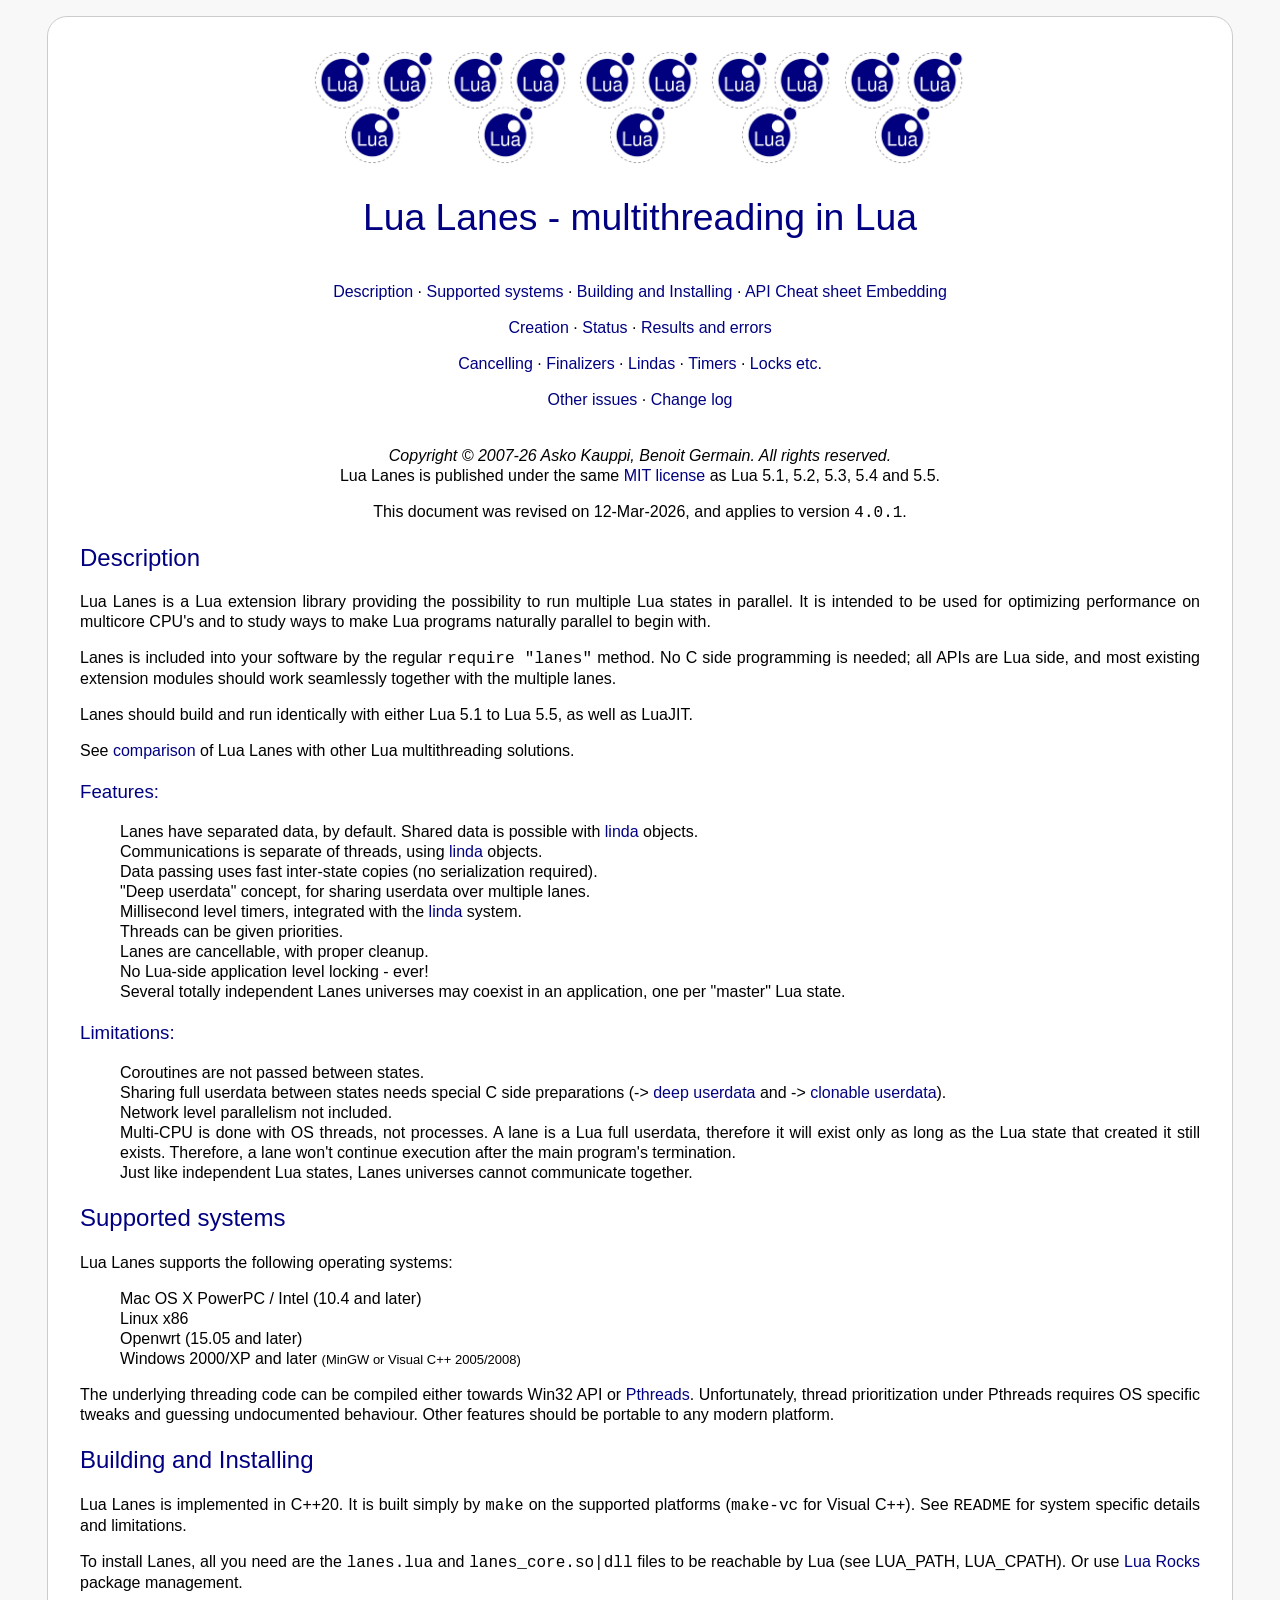
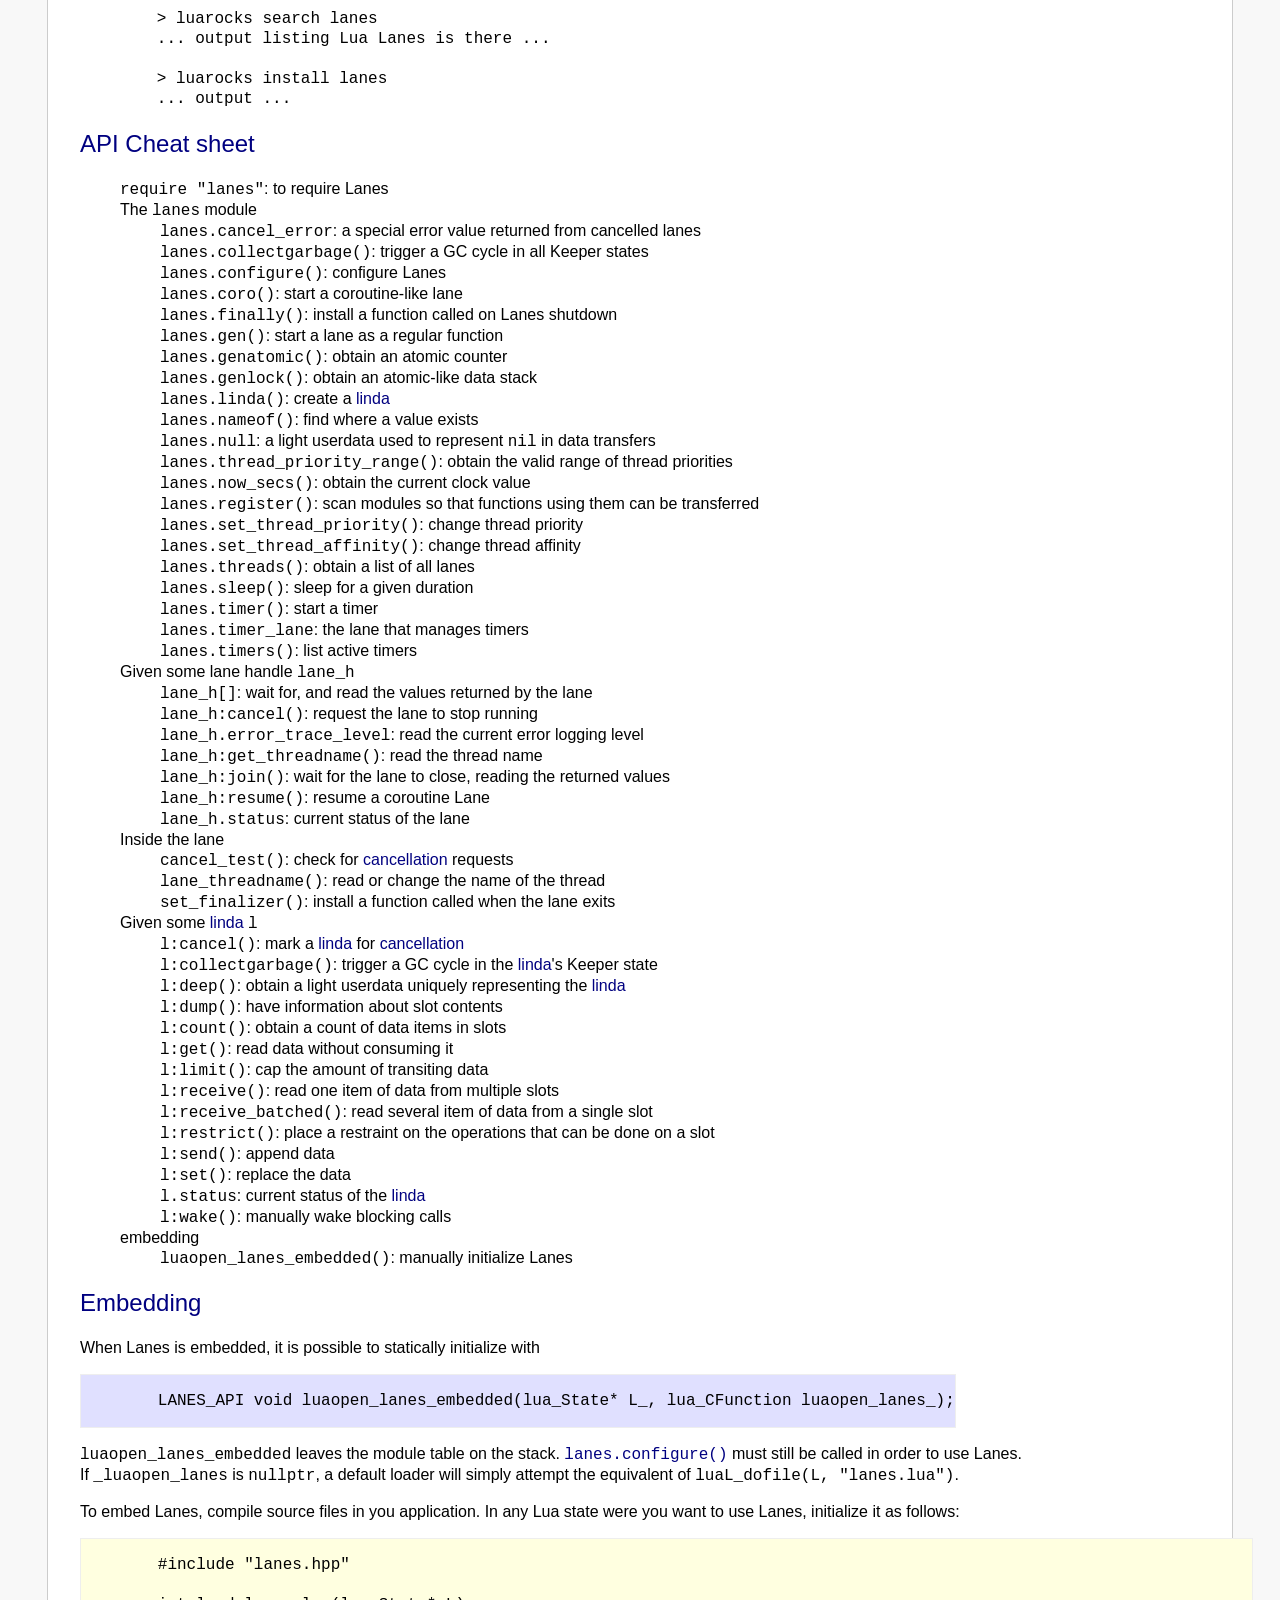
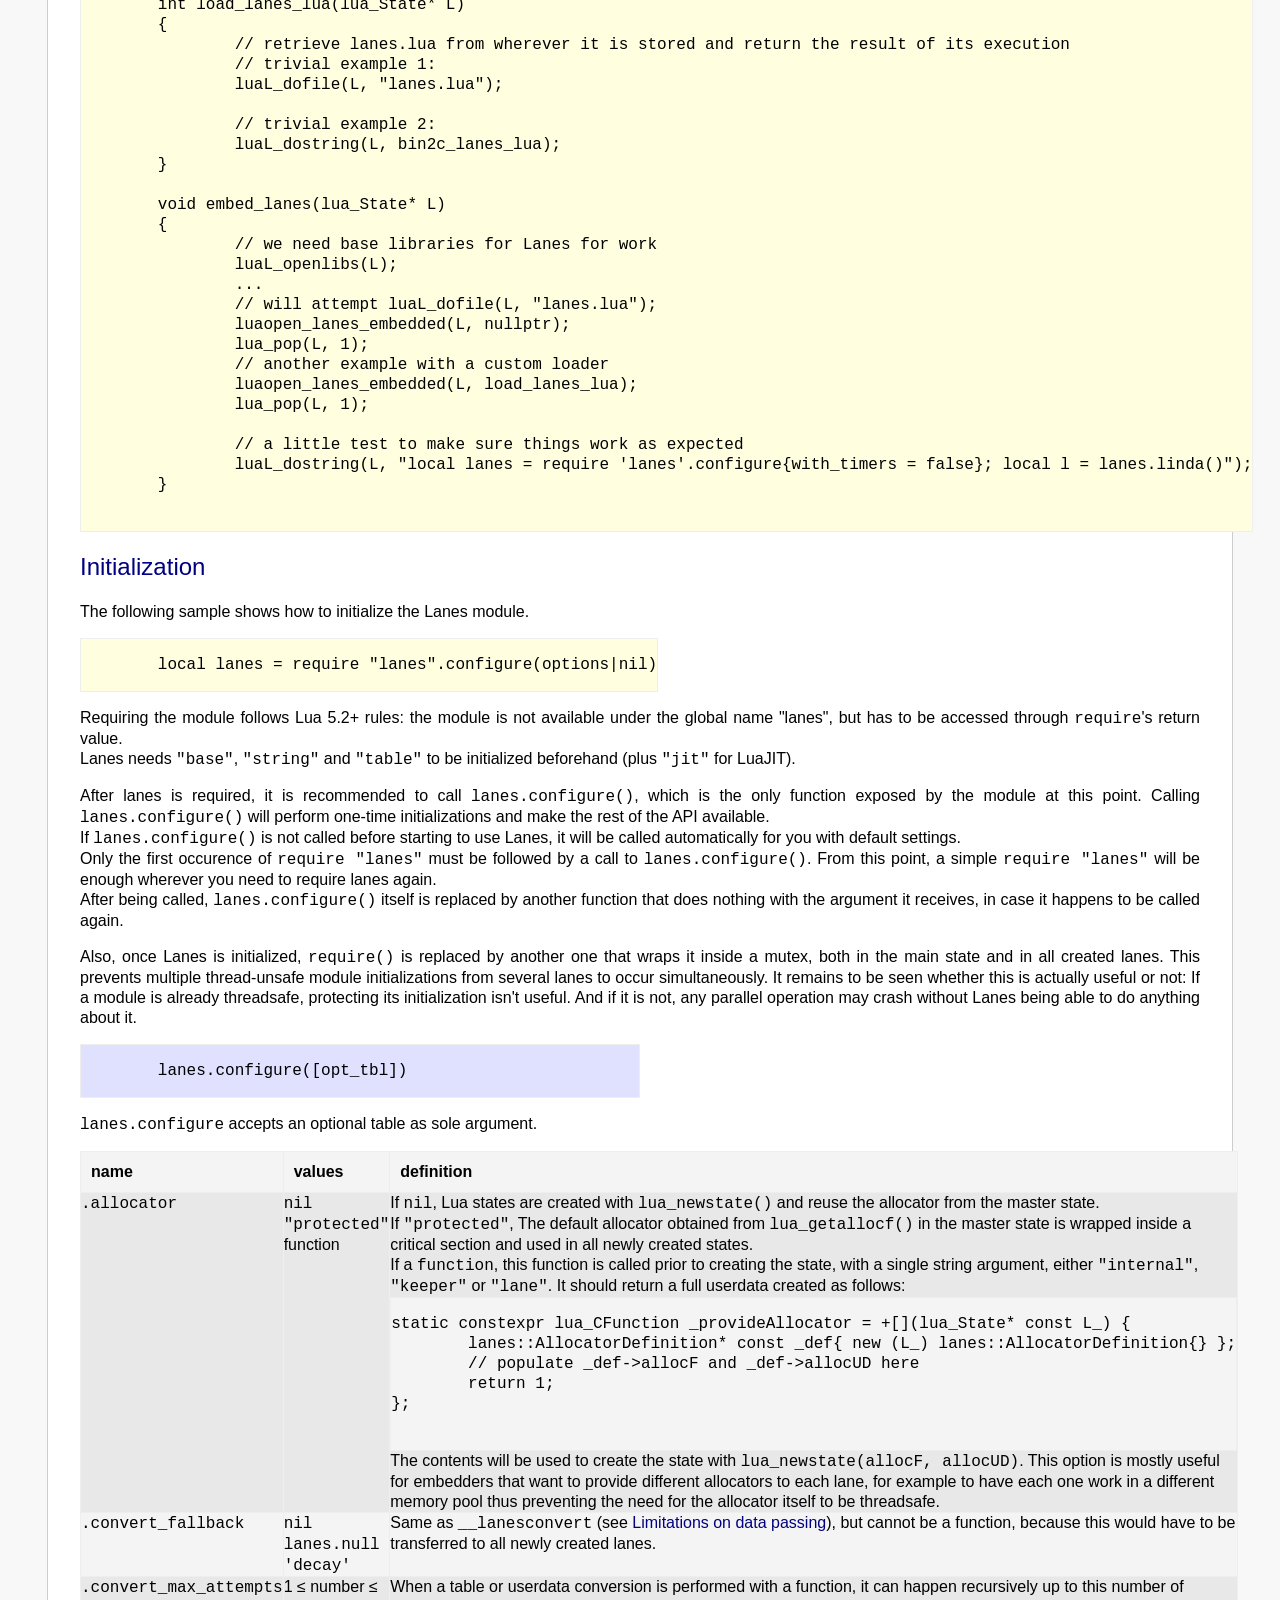
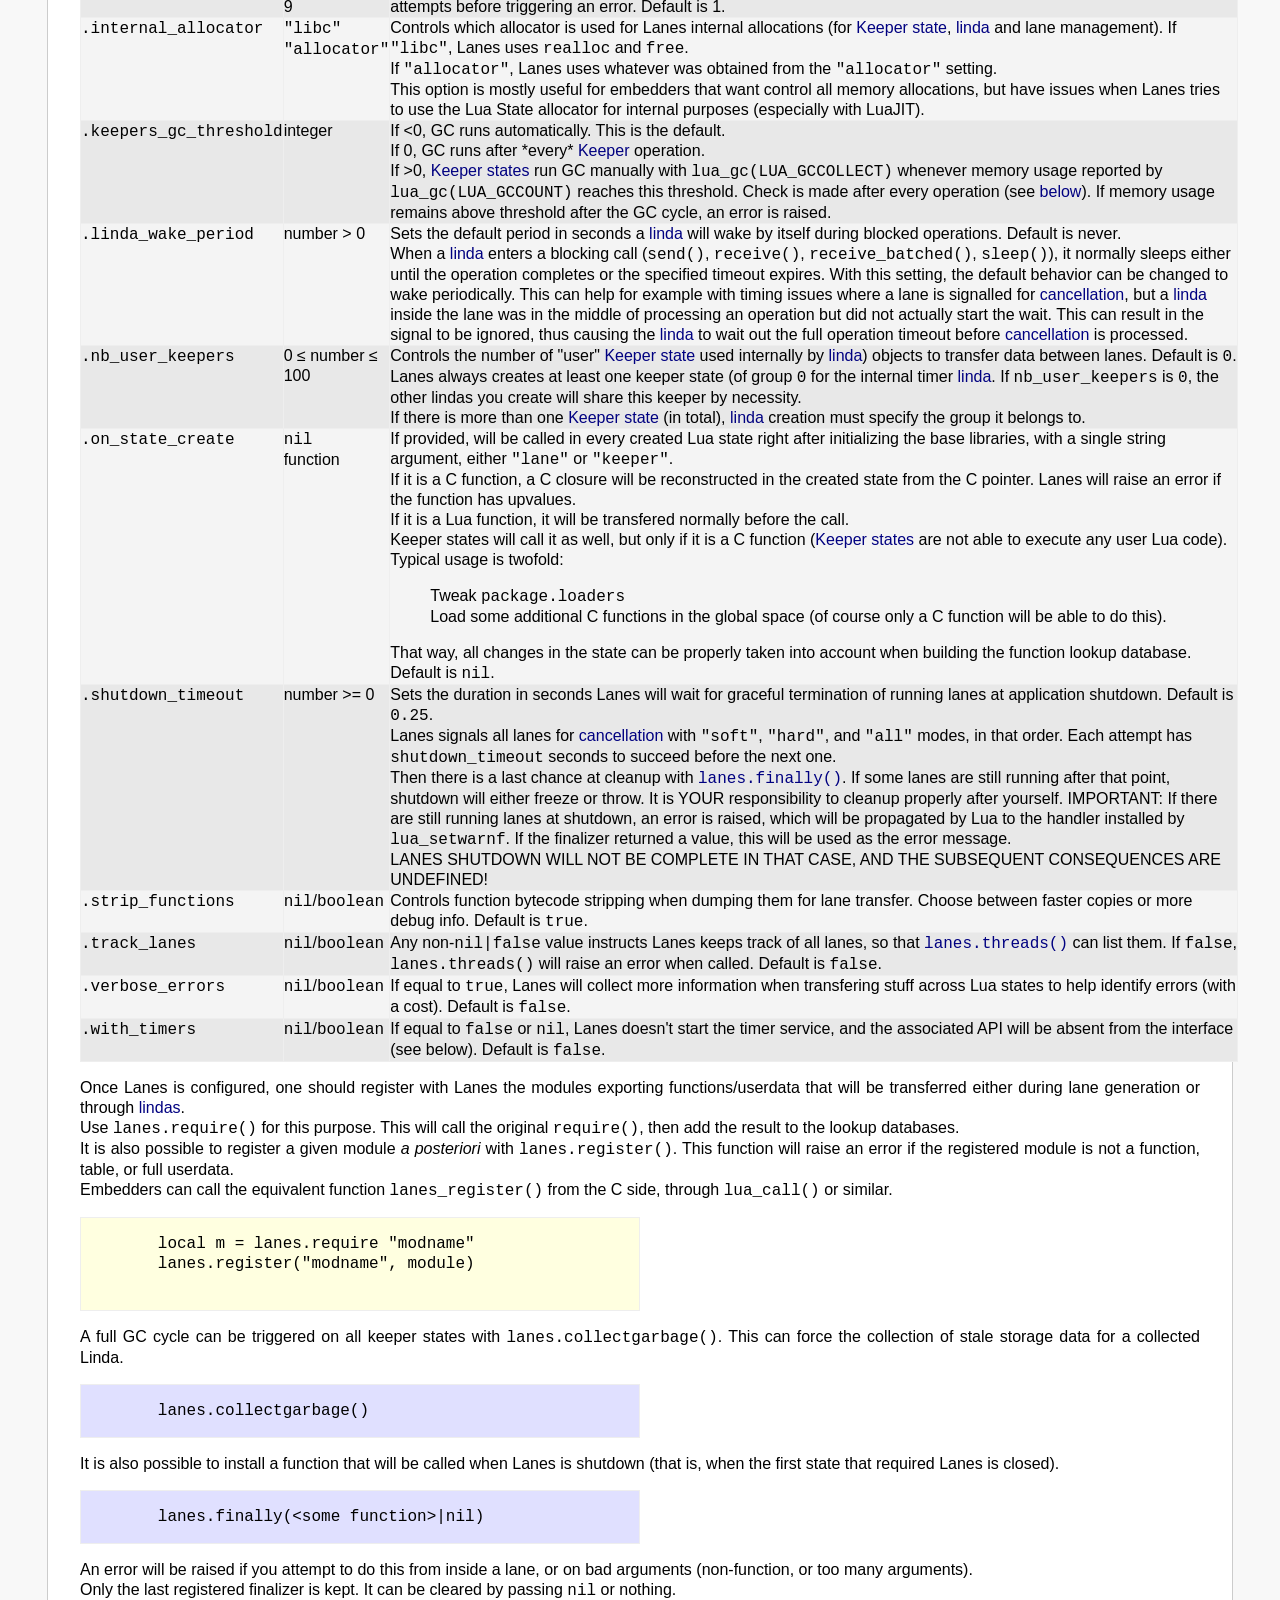
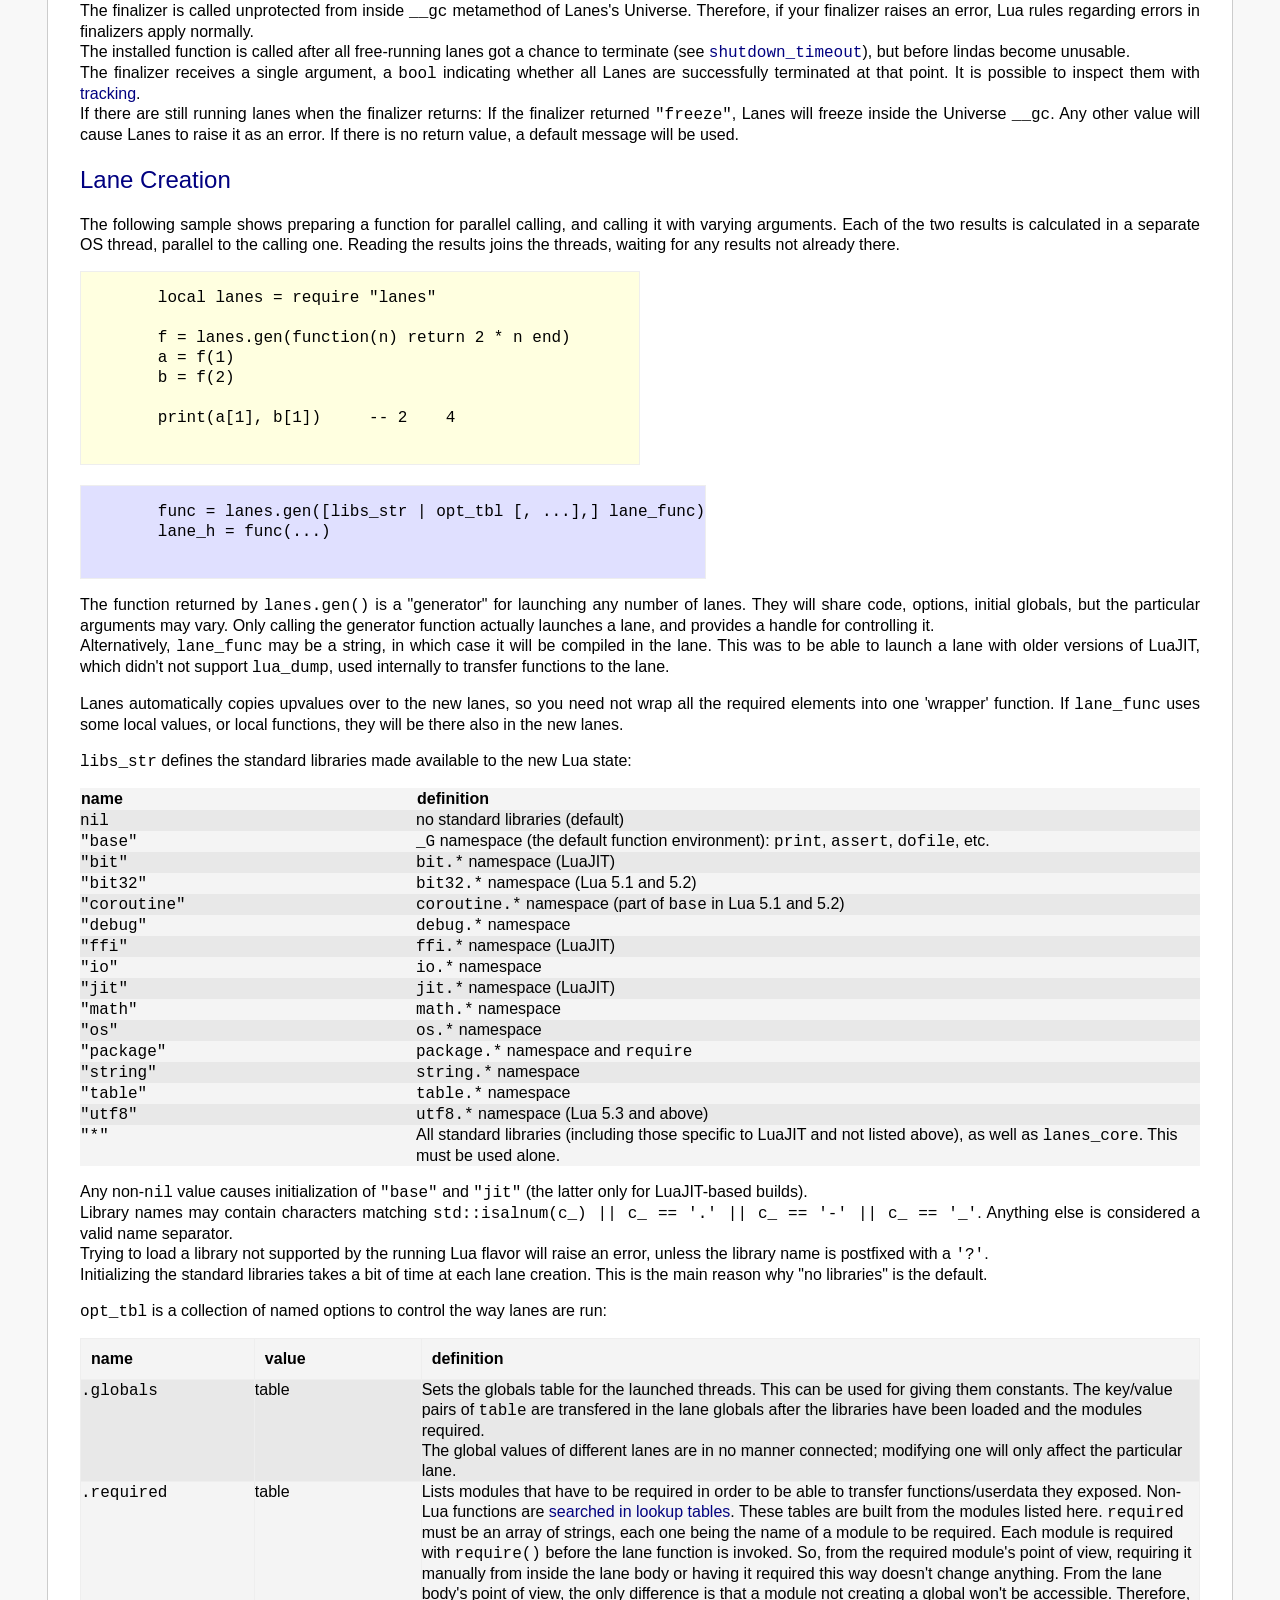
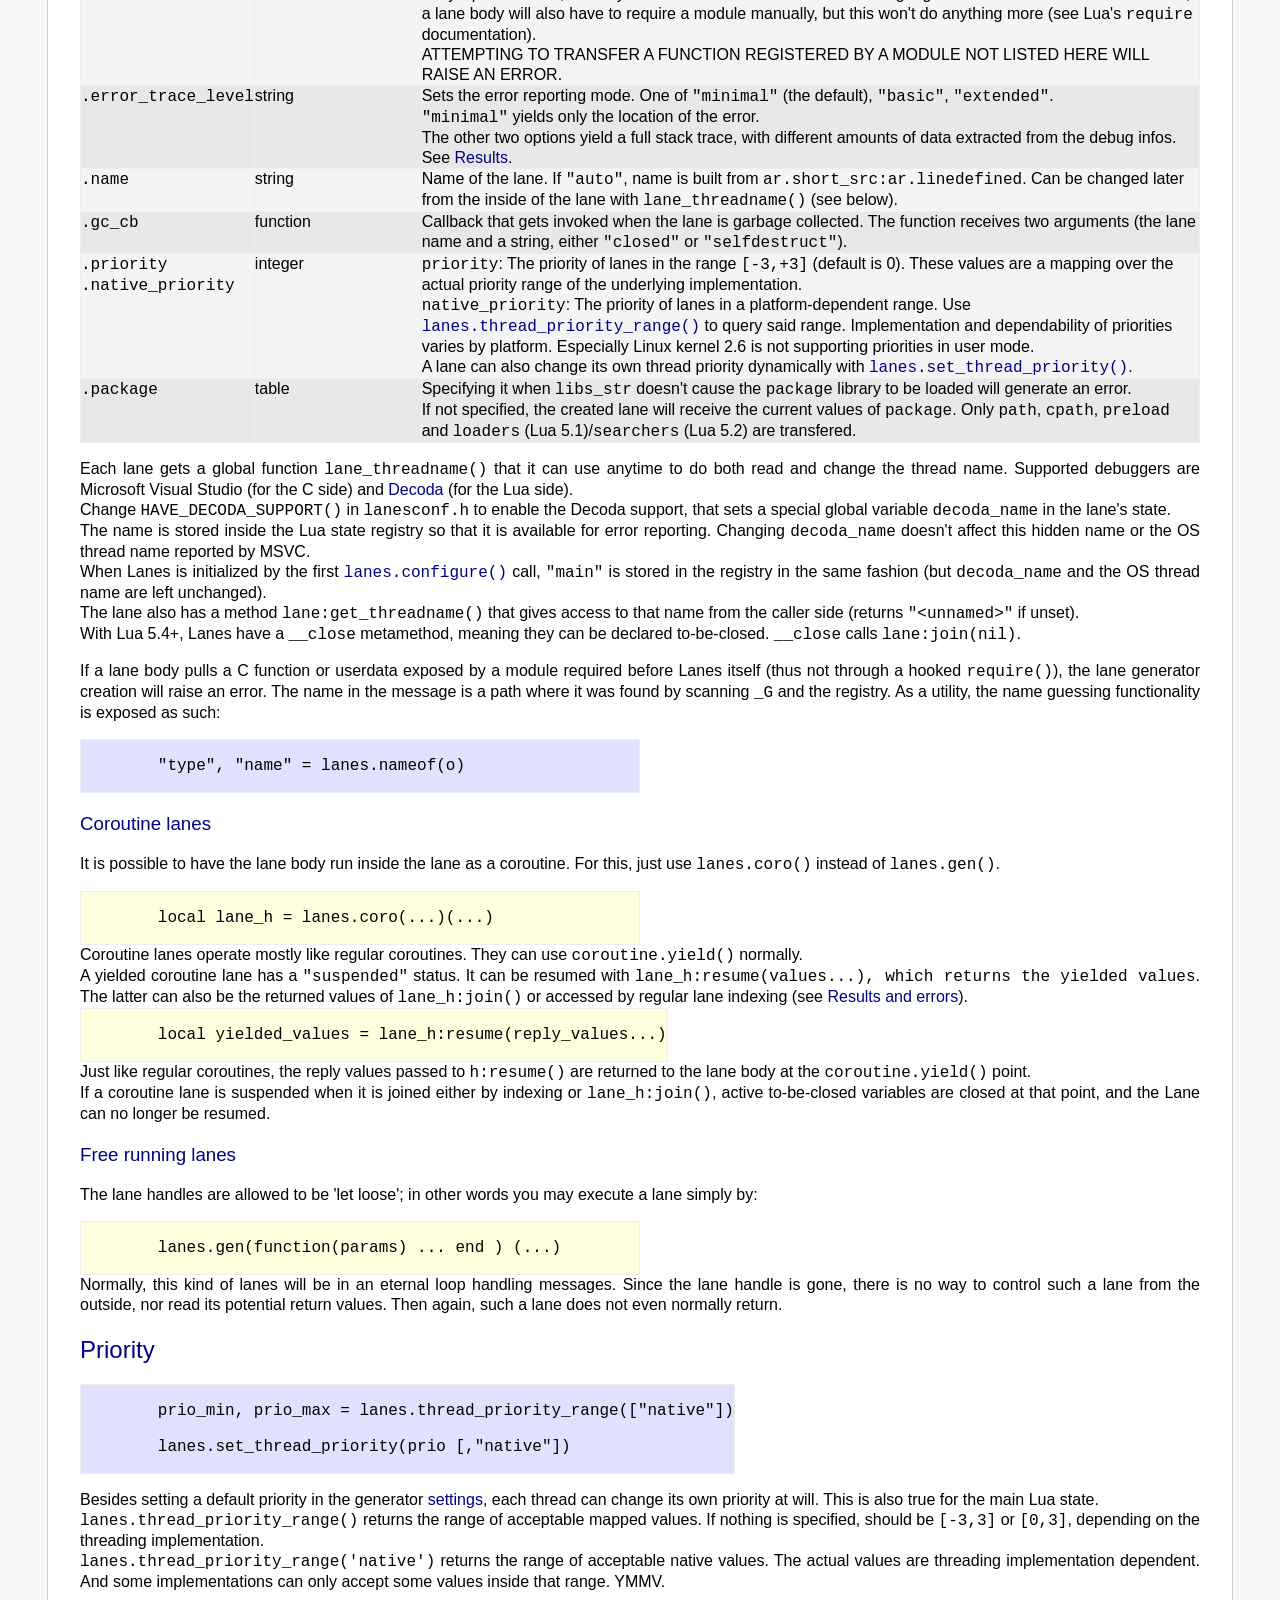
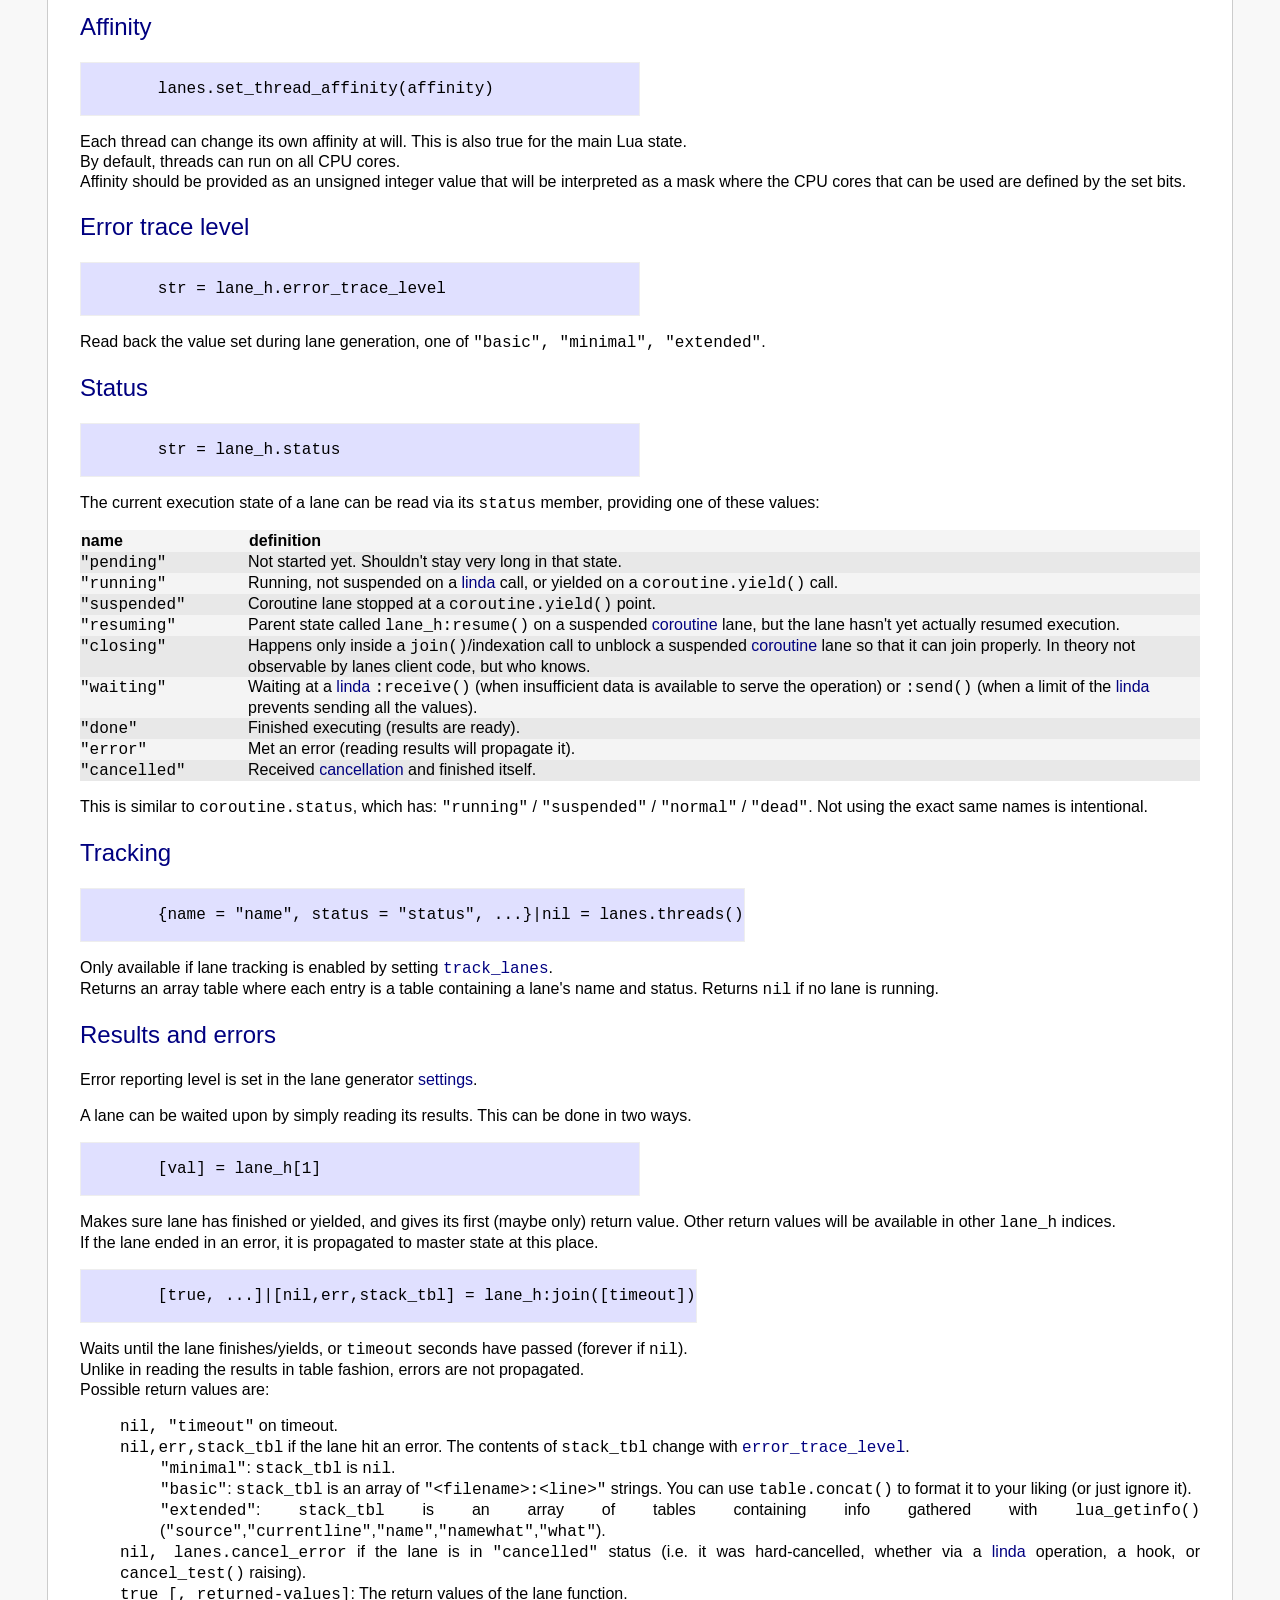
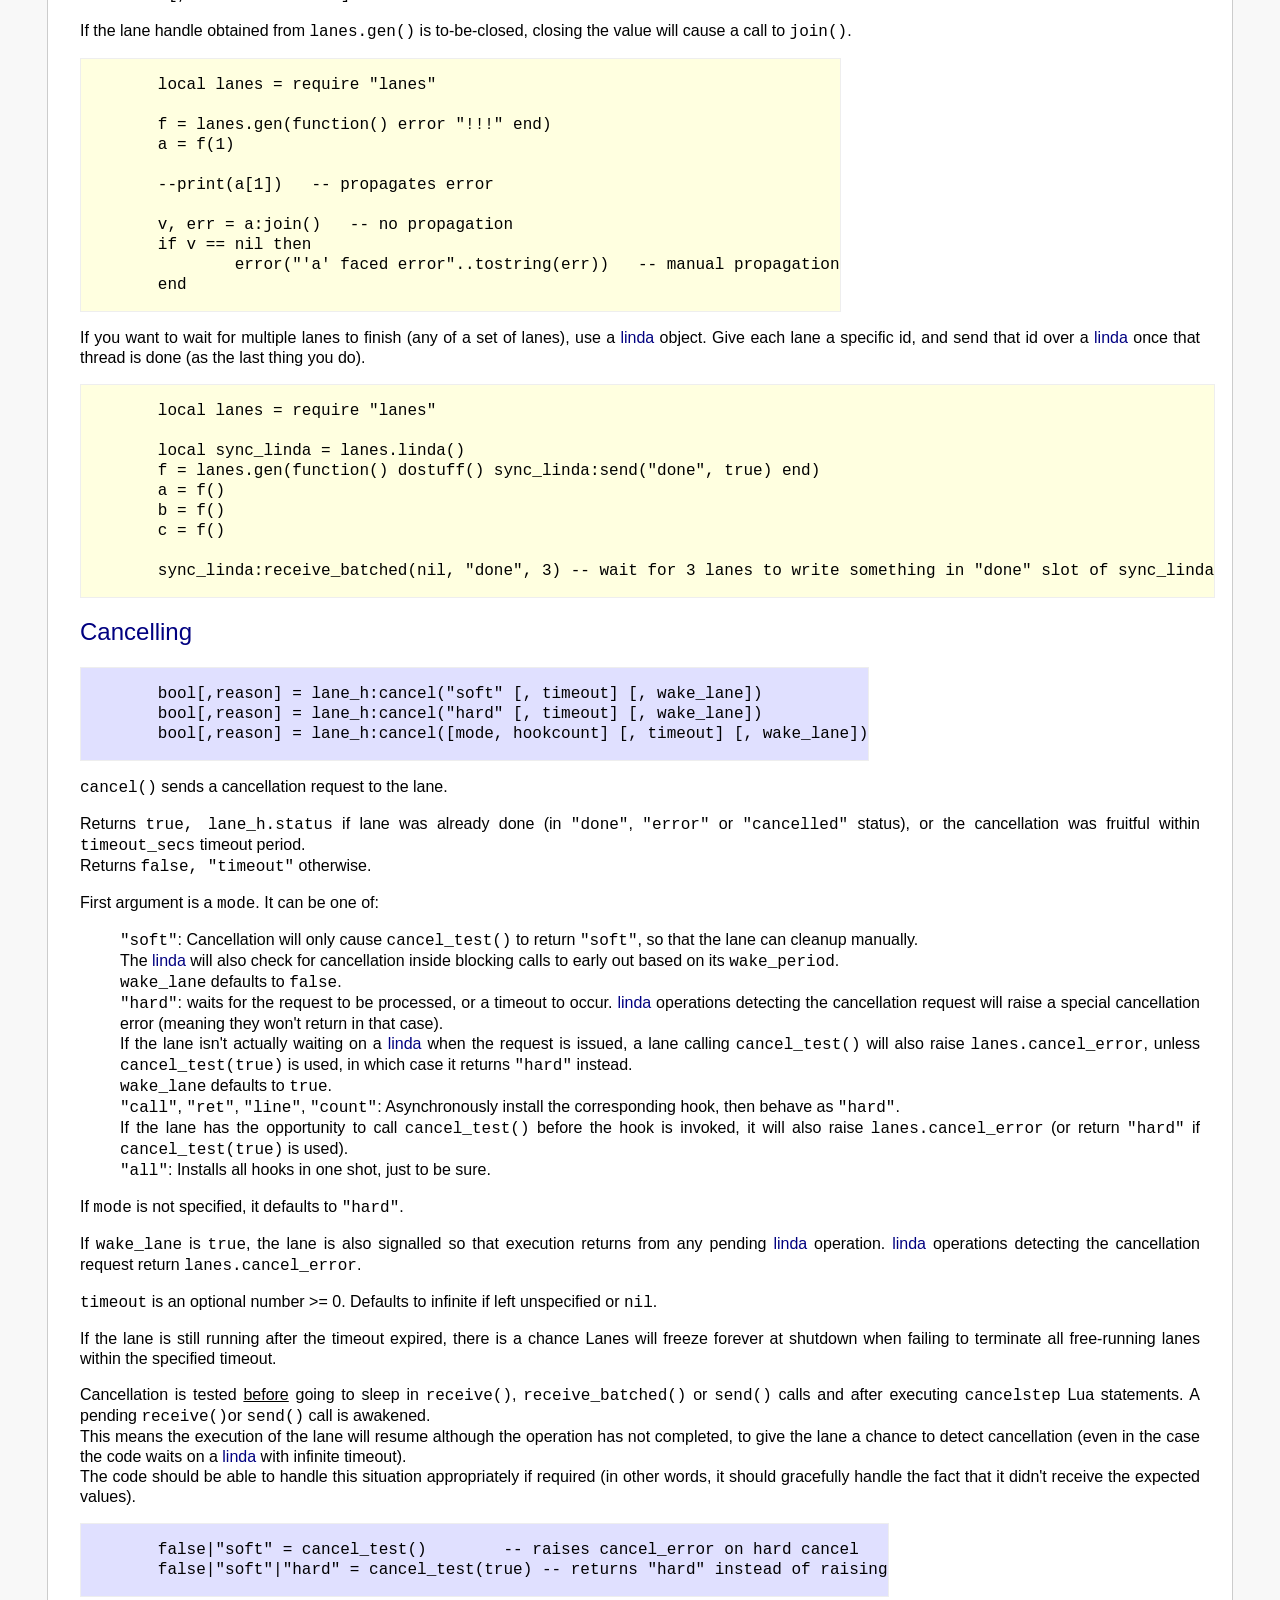
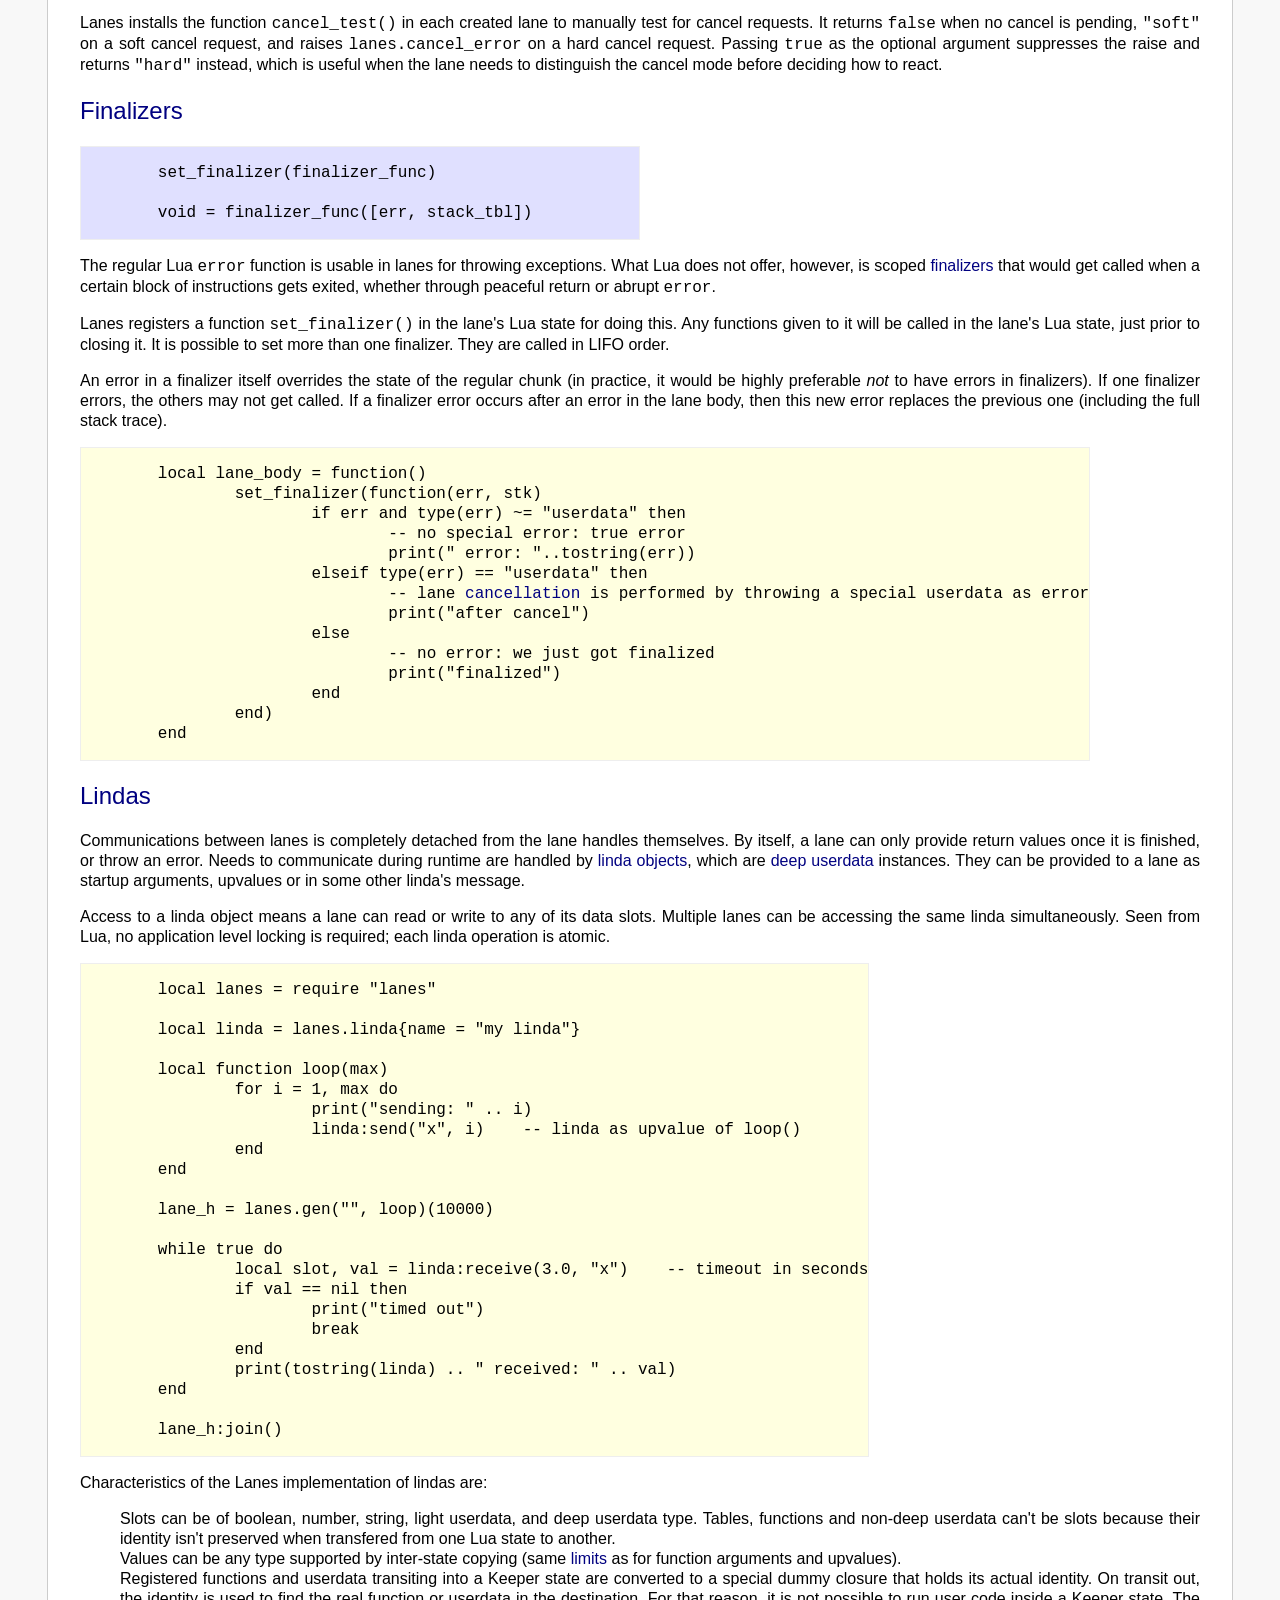
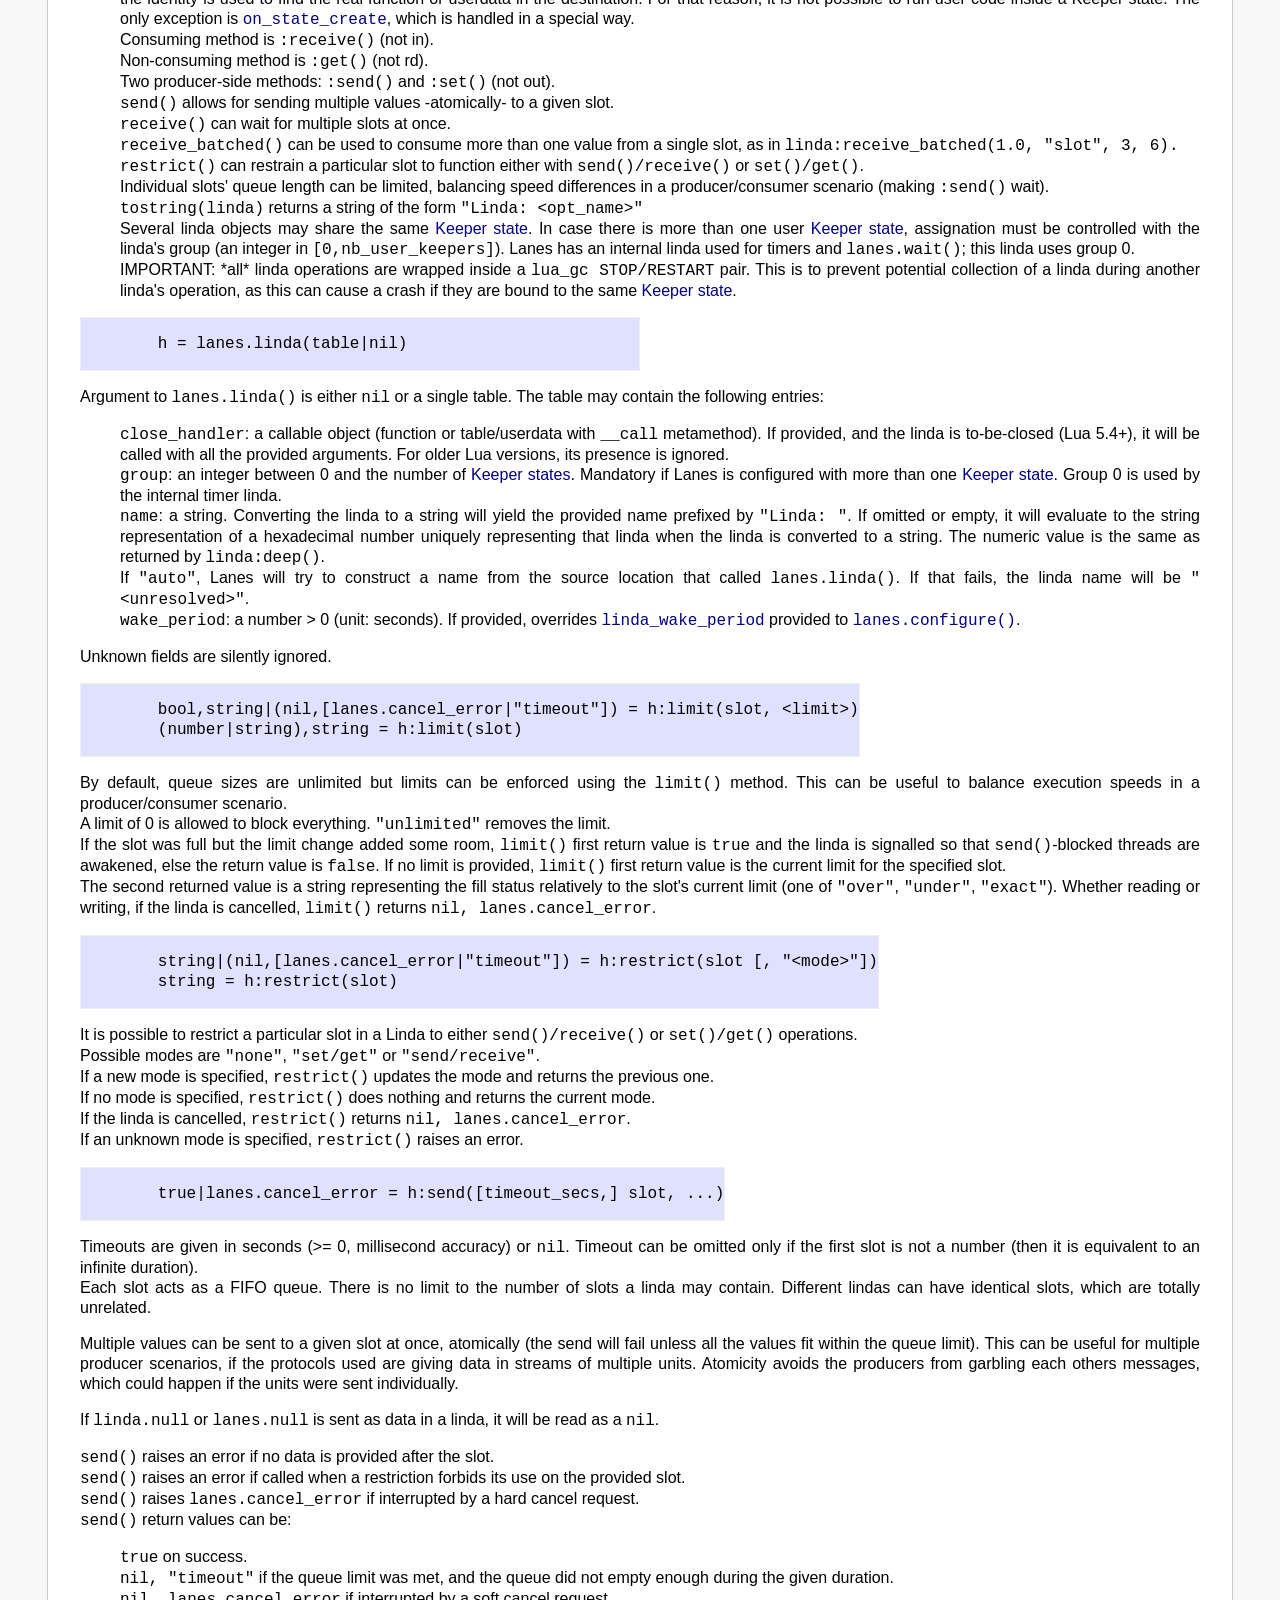
<file: docs/index.html>
<!DOCTYPE html PUBLIC "-//W3C//DTD XHTML 1.0 Strict//EN" "http://www.w3.org/TR/xhtml1/DTD/xhtml1-strict.dtd">
<!--
	Documentation for Lua Lanes
-->

<html>
<head>
	<meta name="description" content="Lua Lanes - multithreading in Lua" />
	<meta name="keywords" content="Lua, Library, Multithreading, Threads, Rocks" />

	<title>Lua Lanes - multithreading in Lua</title>

	<link rel="stylesheet" type="text/css" href="lua.css" />
	<link rel="stylesheet" type="text/css" href="manual.css" />
	<link rel="stylesheet" type="text/css" href="index.css" />
	<meta http-equiv="content-type" content="text/html; charset=iso-8859-1" />
</head>

<body>

<div class="header">
	<hr/>

	<center>
		<table summary="Lua logo"><tbody>
			<tr>
				<td style="text-align: center">
					<a href="http://www.lua.org">
						<img src="multi.png" alt="Lua" align="middle" border="0" height="120" width="128" />
						<img src="multi.png" alt="Lua" align="middle" border="0" height="120" width="128" />
						<img src="multi.png" alt="Lua" align="middle" border="0" height="120" width="128" />
						<img src="multi.png" alt="Lua" align="middle" border="0" height="120" width="128" />
						<img src="multi.png" alt="Lua" align="middle" border="0" height="120" width="128" />
					</a>
				</td>
			</tr>
			<tr>
				<td valign="top"><h1 style="text-align: center">Lua Lanes - multithreading in Lua</h1></td>
			</tr>
		</tbody></table>

		<p class="bar">
			<a href="#description">Description</a> &middot;
			<a href="#systems">Supported systems</a> &middot;
			<a href="#installing">Building and Installing</a> &middot;
			<a href="#apicheatsheet">API Cheat sheet</a>
			<a href="#embedding">Embedding</a>
		</p>

		<p class="bar">
			<a href="#creation">Creation</a> &middot;
			<a href="#status">Status</a> &middot;
			<a href="#results">Results and errors</a>
		</p>

		<p class="bar">
			<a href="#cancelling">Cancelling</a> &middot;
			<a href="#finalizers">Finalizers</a> &middot;
			<a href="#lindas">Lindas</a> &middot;
			<a href="#timers">Timers</a> &middot;
			<a href="#locks">Locks etc.</a>
		</p>

		<p class="bar">
			<a href="#other">Other issues</a> &middot;
			<a href="#changes">Change log</a>
		</p>
		<!-- ... -->

		<p>
			<br />
			<i>Copyright &copy; 2007-26 Asko Kauppi, Benoit Germain. All rights reserved.</i>
			<br />
			Lua Lanes is published under the same <a href="http://en.wikipedia.org/wiki/MIT_License">MIT license</a> as Lua 5.1, 5.2, 5.3, 5.4 and 5.5.
		</p>

		<p>
			This document was revised on 12-Mar-2026, and applies to version <code>4.0.1</code>.
		</p>
	</center>
</div>


<!-- description +++++++++++++++++++++++++++++++++++++++++++++++++++++++++++++ -->
<hr/>
<h2 id="description">Description</h2>

<p>
	Lua Lanes is a Lua extension library providing the possibility to run multiple Lua states in parallel. It is intended to be used for optimizing performance on multicore CPU's and to study ways to make Lua programs naturally parallel to begin with.
</p>
<p>
	Lanes is included into your software by the regular <code>require "lanes"</code> method. No C side programming is needed; all APIs are Lua side, and most existing extension modules should work seamlessly together with the multiple lanes.
</p>
<p>
	Lanes should build and run identically with either Lua 5.1 to Lua 5.5, as well as LuaJIT.
</p>
<p>
	See <A HREF="comparison.html">comparison</A> of Lua Lanes with other Lua multithreading solutions.
</p>
<p>
	<h3>Features:</h3>

	<ul>
		<li>Lanes have separated data, by default. Shared data is possible with <a href="#lindas">linda</a> objects.</li>
		<li>Communications is separate of threads, using <a href="#lindas">linda</a> objects.</li>
		<li>Data passing uses fast inter-state copies (no serialization required).</li>
		<li>"Deep userdata" concept, for sharing userdata over multiple lanes.</li>
		<li>Millisecond level timers, integrated with the <a href="#lindas">linda</a> system.</li>
		<li>Threads can be given priorities.</li>
		<li>Lanes are cancellable, with proper cleanup.</li>
		<li>No Lua-side application level locking - ever!</li>
		<li>Several totally independent Lanes universes may coexist in an application, one per "master" Lua state.</li>
	</ul>


	<h3 id="limitations">Limitations:</h3>

	<ul>
		<li>Coroutines are not passed between states.</li>
		<li>Sharing full userdata between states needs special C side preparations (-&gt; <A HREF="#deep_userdata">deep userdata</A> and -&gt; <A HREF="#clonable_userdata">clonable userdata</A>).</li>
		<li>Network level parallelism not included.</li>
		<li>Multi-CPU is done with OS threads, not processes. A lane is a Lua full userdata, therefore it will exist only as long as the Lua state that created it still exists. Therefore, a lane won't continue execution after the main program's termination.</li>
		<li>Just like independent Lua states, Lanes universes cannot communicate together.</li>
	</ul>
</p>


<!-- systems +++++++++++++++++++++++++++++++++++++++++++++++++++++++++++++ -->
<hr/>
<h2 id="systems">Supported systems</h2>

<p>
	Lua Lanes supports the following operating systems:

	<ul>
		<li>Mac OS X PowerPC / Intel (10.4 and later)</li>
		<li>Linux x86</li>
		<li>Openwrt (15.05 and later)</li>
		<li>Windows 2000/XP and later <font size="-1">(MinGW or Visual C++ 2005/2008)</font></li>
<!--
	Other OS'es here once people help test them. (and the tester's name)

	Win64, BSD, Linux x64, Linux embedded, QNX, Solaris, ...
-->
	</ul>

</p>
<p>
	The underlying threading code can be compiled either towards Win32 API or <a TARGET="_blank" HREF="http://en.wikipedia.org/wiki/POSIX_Threads">Pthreads</a>. Unfortunately, thread prioritization under Pthreads
	requires OS specific tweaks and guessing undocumented behaviour. Other features should be portable to any modern platform.
</p>


<!-- installing +++++++++++++++++++++++++++++++++++++++++++++++++++++++++++++ -->
<hr/>
<h2 id="installing">Building and Installing</h2>

<p>
	Lua Lanes is implemented in C++20. It is built simply by <code>make</code> on the supported platforms (<code>make-vc</code> for Visual C++). See <code>README</code> for system specific details and limitations.
</p>

<p>
	To install Lanes, all you need are the <code>lanes.lua</code> and <code>lanes_core.so|dll</code> files to be reachable by Lua (see LUA_PATH, LUA_CPATH).
	Or use <A HREF="http://www.luarocks.org" TARGET="_blank">Lua Rocks</A> package management.
</p>

<pre>
	> luarocks search lanes
	... output listing Lua Lanes is there ...

	> luarocks install lanes
	... output ...
</pre>


<!-- API reference +++++++++++++++++++++++++++++++++++++++++++++++++++++++++ -->
 <hr/>
 <h2 id="apicheatsheet">API Cheat sheet</h2>
 <ul>
	<li>
		<code>require "lanes"</code>: to require Lanes
	</li>
	<li>
		The <code>lanes</code> module
		<ul>
			<li><code>lanes.cancel_error</code>: a special error value returned from cancelled lanes</li>
			<li><code>lanes.collectgarbage()</code>: trigger a GC cycle in all Keeper states</li>
			<li><code>lanes.configure()</code>: configure Lanes</li>
			<li><code>lanes.coro()</code>: start a coroutine-like lane</li>
			<li><code>lanes.finally()</code>: install a function called on Lanes shutdown</li>
			<li><code>lanes.gen()</code>: start a lane as a regular function</li>
			<li><code>lanes.genatomic()</code>: obtain an atomic counter</li>
			<li><code>lanes.genlock()</code>: obtain an atomic-like data stack</li>
			<li><code>lanes.linda()</code>: create a <a href="#lindas">linda</a></li>
			<li><code>lanes.nameof()</code>: find where a value exists</li>
			<li><code>lanes.null</code>: a light userdata used to represent <code>nil</code> in data transfers</li>
			<li><code>lanes.thread_priority_range()</code>: obtain the valid range of thread priorities</li>
			<li><code>lanes.now_secs()</code>: obtain the current clock value</li>
			<li><code>lanes.register()</code>: scan modules so that functions using them can be transferred</li>
			<li><code>lanes.set_thread_priority()</code>: change thread priority</li>
			<li><code>lanes.set_thread_affinity()</code>: change thread affinity</li>
			<li><code>lanes.threads()</code>: obtain a list of all lanes</li>
			<li><code>lanes.sleep()</code>: sleep for a given duration</li>
			<li><code>lanes.timer()</code>: start a timer</li>
			<li><code>lanes.timer_lane</code>: the lane that manages timers</li>
			<li><code>lanes.timers()</code>: list active timers</li>
		</ul>
	</li>
	<li>
		Given some lane handle <code>lane_h</code>
		<ul>
			<li><code>lane_h[]</code>: wait for, and read the values returned by the lane</li>
			<li><code>lane_h:cancel()</code>: request the lane to stop running</li>
			<li><code>lane_h.error_trace_level</code>: read the current error logging level</li>
			<li><code>lane_h:get_threadname()</code>: read the thread name</li>
			<li><code>lane_h:join()</code>: wait for the lane to close, reading the returned values</li>
			<li><code>lane_h:resume()</code>: resume a coroutine Lane</li>
			<li><code>lane_h.status</code>: current status of the lane</li>
		</ul>
	</li>
	<li>
		Inside the lane
		<ul>
			<li><code>cancel_test()</code>: check for <a href="#cancelling">cancellation</a> requests</li>
			<li><code>lane_threadname()</code>: read or change the name of the thread</li>
			<li><code>set_finalizer()</code>: install a function called when the lane exits</li>
		</ul>
	</li>
	<li>
		Given some <a href="#lindas">linda</a> <code>l</code>
		<ul>
			<li><code>l:cancel()</code>: mark a <a href="#lindas">linda</a> for <a href="#cancelling">cancellation</a></li>
			<li><code>l:collectgarbage()</code>: trigger a GC cycle in the <a href="#lindas">linda</a>'s Keeper state</li>
			<li><code>l:deep()</code>: obtain a light userdata uniquely representing the <a href="#lindas">linda</a></li>
			<li><code>l:dump()</code>: have information about slot contents</li>
			<li><code>l:count()</code>: obtain a count of data items in slots</li>
			<li><code>l:get()</code>: read data without consuming it</li>
			<li><code>l:limit()</code>: cap the amount of transiting data</li>
			<li><code>l:receive()</code>: read one item of data from multiple slots</li>
			<li><code>l:receive_batched()</code>: read several item of data from a single slot</li>
			<li><code>l:restrict()</code>: place a restraint on the operations that can be done on a slot</li>
			<li><code>l:send()</code>: append data</li>
			<li><code>l:set()</code>: replace the data</li>
			<li><code>l.status</code>: current status of the <a href="#lindas">linda</a></li>
			<li><code>l:wake()</code>: manually wake blocking calls</li>
		</ul>
	</li>
	<li>
		embedding
		<ul>
			<li><code>luaopen_lanes_embedded()</code>: manually initialize Lanes</li>
		</ul>
	</li>
 </ul>


<!-- embedding +++++++++++++++++++++++++++++++++++++++++++++++++++++++++++++ -->
<hr/>
<h2 id="embedding">Embedding</h2>
<p>
	When Lanes is embedded, it is possible to statically initialize with
</p>
<table border=1 bgcolor="#E0E0FF" cellpadding="10" style="width:50%">
	<tr>
		<td>
			<pre>	LANES_API void luaopen_lanes_embedded(lua_State* L_, lua_CFunction luaopen_lanes_);</pre>
		</td>
	</tr>
</table>
<p>
	<code>luaopen_lanes_embedded</code> leaves the module table on the stack. <a href="#initialization"><code>lanes.configure()</code></a> must still be called in order to use Lanes.
	<br />
	If <code>_luaopen_lanes</code> is <code>nullptr</code>, a default loader will simply attempt the equivalent of <code>luaL_dofile(L, "lanes.lua")</code>.
</p>

<p>
	To embed Lanes, compile source files in you application. In any Lua state were you want to use Lanes, initialize it as follows:
</p>

<p>
	<table border="1" bgcolor="#FFFFE0" cellpadding="10" style="width:50%">
	<tr>
			<td>
				<pre>
	#include "lanes.hpp"

	int load_lanes_lua(lua_State* L)
	{
		// retrieve lanes.lua from wherever it is stored and return the result of its execution
		// trivial example 1:
		luaL_dofile(L, "lanes.lua");

		// trivial example 2:
		luaL_dostring(L, bin2c_lanes_lua);
	}

	void embed_lanes(lua_State* L)
	{
		// we need base libraries for Lanes for work
		luaL_openlibs(L);
		...
		// will attempt luaL_dofile(L, "lanes.lua");
		luaopen_lanes_embedded(L, nullptr);
		lua_pop(L, 1);
		// another example with a custom loader
		luaopen_lanes_embedded(L, load_lanes_lua);
		lua_pop(L, 1);

		// a little test to make sure things work as expected
		luaL_dostring(L, "local lanes = require 'lanes'.configure{with_timers = false}; local l = lanes.linda()");
	}
			</td>
		</tr>
	</table>
</p>

<!-- launching +++++++++++++++++++++++++++++++++++++++++++++++++++++++++++++ -->
<hr/>

<h2 id="initialization">Initialization</h2>

<p>
	The following sample shows how to initialize the Lanes module.
</p>

<table border="1" bgcolor="#FFFFE0" cellpadding="10" style="width:50%">
	<tr>
		<td>
			<pre>	local lanes = require "lanes".configure(options|nil)</pre>
		</td>
	</tr>
</table>

<p>
	Requiring the module follows Lua 5.2+ rules: the module is not available under the global name "lanes", but has to be accessed through <code>require</code>'s return value.<br />
	Lanes needs <code>"base"</code>, <code>"string"</code> and <code>"table"</code> to be initialized beforehand (plus <code>"jit"</code> for LuaJIT).
</p>
<p>
	After lanes is required, it is recommended to call <code>lanes.configure()</code>, which is the only function exposed by the module at this point. Calling <code>lanes.configure()</code> will perform one-time initializations and make the rest of the API available.<br />
	If <code>lanes.configure()</code> is not called before starting to use Lanes, it will be called automatically for you with default settings.<br />
	Only the first occurence of <code>require "lanes"</code> must be followed by a call to <code>lanes.configure()</code>. From this point, a simple <code>require "lanes"</code> will be enough wherever you need to require lanes again.<br />
	After being called, <code>lanes.configure()</code> itself is replaced by another function that does nothing with the argument it receives, in case it happens to be called again.
</p>
<p>
	Also, once Lanes is initialized, <code>require()</code> is replaced by another one that wraps it inside a mutex, both in the main state and in all created lanes. This prevents multiple thread-unsafe module initializations from several lanes to occur simultaneously.
	It remains to be seen whether this is actually useful or not: If a module is already threadsafe, protecting its initialization isn't useful. And if it is not, any parallel operation may crash without Lanes being able to do anything about it.
</p>

<p>
	<table border="1" bgcolor="#E0E0FF" cellpadding="10" style="width:50%">
		<tr>
			<td>
				<pre>	lanes.configure([opt_tbl])</pre>
			</td>
		</tr>
	</table>
</p>

<p>
	<code>lanes.configure</code> accepts an optional table as sole argument.
	<table border="1" cellpadding="10" style="width:100%" class="striped">
		<tr>
			<th style="width:20%">name</th>
			<th>values</th>
			<th style="width:70%">definition</th>
		</tr>

		<tr valign=top>
			<td id="allocator">
				<code>.allocator</code>
			</td>
			<td>
				<code>nil</code><br />
				<code>"protected"</code><br />
				function
			</td>
			<td>
				If <code>nil</code>, Lua states are created with <code>lua_newstate()</code> and reuse the allocator from the master state.<br />
				If <code>"protected"</code>, The default allocator obtained from <code>lua_getallocf()</code> in the master state is wrapped inside a critical section and used in all newly created states.<br />
				If a <code>function</code>, this function is called prior to creating the state, with a single string argument, either <code>"internal"</code>, <code>"keeper"</code> or <code>"lane"</code>. It should return a full userdata created as follows:
				<table border="1" bgcolor="#E0E0FF" cellpadding="10">
					<tr>
						<td>
							<pre>
static constexpr lua_CFunction _provideAllocator = +[](lua_State* const L_) {
	lanes::AllocatorDefinition* const _def{ new (L_) lanes::AllocatorDefinition{} };
	// populate _def->allocF and _def->allocUD here
	return 1;
};
							</pre>
						</td>
					</tr>
				</table>
				The contents will be used to create the state with <code>lua_newstate(allocF, allocUD)</code>.
				This option is mostly useful for embedders that want to provide different allocators to each lane, for example to have each one work in a different memory pool thus preventing the need for the allocator itself to be threadsafe.
			</td>
		</tr>

		<tr valign=top>
			<td id="convert_fallback">
				<code>.convert_fallback</code>
			</td>
			<td>
				<code>nil</code><br />
				<code>lanes.null</code><br />
				<code>'decay'</code>
			</td>
			<td>
				Same as <code>__lanesconvert</code> (see <a href="#other">Limitations on data passing</a>), but cannot be a function, because this would have to be transferred to all newly created lanes.
			</td>
		</tr>

		<tr valign=top>
			<td id="convert_max_attempts">
				<code>.convert_max_attempts</code>
			</td>
			<td>
				1 &le; number &le; 9
			</td>
			<td>
				When a table or userdata conversion is performed with a function, it can happen recursively up to this number of attempts before triggering an error. Default is 1.
			</td>
		</tr>

		<tr valign=top>
			<td id="internal_allocator">
				<code>.internal_allocator</code>
			</td>
			<td>
				<code>"libc"</code><br />
				<code>"allocator"</code>
			</td>
			<td>
				Controls which allocator is used for Lanes internal allocations (for <a href="#keepers">Keeper state</a>, <a href="#lindas">linda</a> and lane management).
				If <code>"libc"</code>, Lanes uses <code>realloc</code> and <code>free</code>.<br />
				If <code>"allocator"</code>, Lanes uses whatever was obtained from the <code>"allocator"</code> setting.<br />
				This option is mostly useful for embedders that want control all memory allocations, but have issues when Lanes tries to use the Lua State allocator for internal purposes (especially with LuaJIT).
			</td>
		</tr>

		<tr valign=top>
			<td id="keepers_gc_threshold">
				<code>.keepers_gc_threshold</code>
			</td>
			<td>integer</td>
			<td>
				If &lt;0, GC runs automatically. This is the default.<br />
				If 0, GC runs after *every* <a href="#keepers">Keeper</a> operation.<br />
				If &gt;0, <a href="#keepers">Keeper states</a> run GC manually with <code>lua_gc(LUA_GCCOLLECT)</code> whenever memory usage reported by <code>lua_gc(LUA_GCCOUNT)</code> reaches this threshold.
				Check is made after every operation (see <a href="#lindas">below</a>). If memory usage remains above threshold after the GC cycle, an error is raised.
			</td>
		</tr>

		<tr valign=top>
			<td id="linda_wake_period">
				<code>.linda_wake_period</code>
			</td>
			<td>
				number &gt; 0
			</td>
			<td>
				Sets the default period in seconds a <a href="#lindas">linda</a> will wake by itself during blocked operations. Default is never.<br />
				When a <a href="#lindas">linda</a> enters a blocking call (<code>send()</code>, <code>receive()</code>, <code>receive_batched()</code>, <code>sleep()</code>), it normally sleeps either until the operation completes
				or the specified timeout expires. With this setting, the default behavior can be changed to wake periodically. This can help for example with timing issues where a lane is signalled
				for <a href="#cancelling">cancellation</a>, but a <a href="#lindas">linda</a> inside the lane was in the middle of processing an operation but did not actually start the wait. This can result in the signal to be ignored, thus
				causing the <a href="#lindas">linda</a> to wait out the full operation timeout before <a href="#cancelling">cancellation</a> is processed.
			</td>
		</tr>

		<tr valign=top>
			<td id="nb_user_keepers">
				<code>.nb_user_keepers</code>
			</td>
			<td>0 &le; number &le; 100</td>
			<td>
				Controls the number of "user" <a href="#keepers">Keeper state</a> used internally by <a href="#lindas">linda</a>) objects to transfer data between lanes. Default is <code>0</code>.<br />
				Lanes always creates at least one keeper state (of group <code>0</code> for the internal timer <a href="#lindas">linda</a>. If <code>nb_user_keepers</code> is <code>0</code>, the other lindas you create will share this keeper by necessity.<br />
				If there is more than one <a href="#keepers">Keeper state</a> (in total), <a href="#lindas">linda</a> creation must specify the group it belongs to.
			</td>
		</tr>

		<tr valign=top>
			<td id="on_state_create">
				<code>.on_state_create</code>
			</td>
			<td>
				<code>nil</code><br />
				function
			</td>
			<td>
				If provided, will be called in every created Lua state right after initializing the base libraries, with a single string argument, either <code>"lane"</code> or <code>"keeper"</code>.<br />
				If it is a C function, a C closure will be reconstructed in the created state from the C pointer. Lanes will raise an error if the function has upvalues.<br />
				If it is a Lua function, it will be transfered normally before the call.<br />
				Keeper states will call it as well, but only if it is a C function (<a href="#keepers">Keeper states</a> are not able to execute any user Lua code).<br />
				Typical usage is twofold:
				<ul>
					<li>Tweak <code>package.loaders</code></li>
					<li>Load some additional C functions in the global space (of course only a C function will be able to do this).</li>
				</ul>
				That way, all changes in the state can be properly taken into account when building the function lookup database. Default is <code>nil</code>.<br />
			</td>
		</tr>

		<tr valign=top>
			<td id="shutdown_timeout">
				<code>.shutdown_timeout</code>
			</td>
			<td>
				number >= 0
			</td>
			<td>
				Sets the duration in seconds Lanes will wait for graceful termination of running lanes at application shutdown. Default is <code>0.25</code>.<br />
				Lanes signals all lanes for <a href="#cancelling">cancellation</a> with <code>"soft"</code>, <code>"hard"</code>, and <code>"all"</code> modes, in that order. Each attempt has <code>shutdown_timeout</code> seconds to succeed before the next one.<br />
				Then there is a last chance at cleanup with <a href="#finally"><code>lanes.finally()</code></a>. If some lanes are still running after that point, shutdown will either freeze or throw. It is YOUR responsibility to cleanup properly after yourself.
				IMPORTANT: If there are still running lanes at shutdown, an error is raised, which will be propagated by Lua to the handler installed by <code>lua_setwarnf</code>. If the finalizer returned a value, this will be used as the error message.<br />
				LANES SHUTDOWN WILL NOT BE COMPLETE IN THAT CASE, AND THE SUBSEQUENT CONSEQUENCES ARE UNDEFINED!
			</td>
		</tr>

		<tr valign=top>
			<td id="strip_functions">
				<code>.strip_functions</code>
			</td>
			<td>
				<code>nil</code>/<code>boolean</code>
			</td>
			<td>
				Controls function bytecode stripping when dumping them for lane transfer. Choose between faster copies or more debug info. Default is <code>true</code>.
			</td>
		</tr>
		<tr valign=top>
			<td id="track_lanes">
				<code>.track_lanes</code>
			</td>
			<td>
				<code>nil</code>/<code>boolean</code>
			</td>
			<td>
				Any non-<code>nil|false</code> value instructs Lanes keeps track of all lanes, so that <a href="#tracking"><code>lanes.threads()</code></a> can list them. If <code>false</code>, <code>lanes.threads()</code> will raise an error when called.
				Default is <code>false</code>.
			</td>
		</tr>

		<tr valign=top>
			<td id="verbose_errors">
				<code>.verbose_errors</code>
			</td>
			<td>
				<code>nil</code>/<code>boolean</code>
			</td>
			<td>
				If equal to <code>true</code>, Lanes will collect more information when transfering stuff across Lua states to help identify errors (with a cost).
				Default is <code>false</code>.
			</td>
		</tr>

		<tr valign=top>
			<td id="with_timers">
				<code>.with_timers</code>
			</td>
			<td>
				<code>nil</code>/<code>boolean</code>
			</td>
			<td>
				If equal to <code>false</code> or <code>nil</code>, Lanes doesn't start the timer service, and the associated API will be absent from the interface (see below).
				Default is <code>false</code>.
			</td>
		</tr>
	</table>
</p>

<p>
	Once Lanes is configured, one should register with Lanes the modules exporting functions/userdata that will be transferred either during lane generation or through <a href="#lindas">lindas</a>.
	<br />
	Use <code>lanes.require()</code> for this purpose. This will call the original <code>require()</code>, then add the result to the lookup databases.
	<br />
	It is also possible to register a given module <i>a posteriori</i> with <code>lanes.register()</code>. This function will raise an error if the registered module is not a function, table, or full userdata.<br />
	Embedders can call the equivalent function <code>lanes_register()</code> from the C side, through <code>lua_call()</code> or similar.
</p>

<table border="1" bgcolor="#FFFFE0" cellpadding="10" style="width:50%">
	<tr>
		<td>
			<pre>
	local m = lanes.require "modname"
	lanes.register("modname", module)
			</pre>
		</td>
	</tr>
</table>

<p id="collectgarbage">
	A full GC cycle can be triggered on all keeper states with <code>lanes.collectgarbage()</code>. This can force the collection of stale storage data for a collected Linda.
</p>

<p>
	<table border="1" bgcolor="#E0E0FF" cellpadding="10" style="width:50%">
		<tr>
			<td>
				<pre>	lanes.collectgarbage()</pre>
			</td>
		</tr>
	</table>
</p>

<p id="finally">
	It is also possible to install a function that will be called when Lanes is shutdown (that is, when the first state that required Lanes is closed).
</p>

<p>
	<table border="1" bgcolor="#E0E0FF" cellpadding="10" style="width:50%">
		<tr>
			<td>
				<pre>	lanes.finally(&lt;some function&gt;|nil)</pre>
			</td>
		</tr>
	</table>
</p>

<p>
	An error will be raised if you attempt to do this from inside a lane, or on bad arguments (non-function, or too many arguments).<br />
	Only the last registered finalizer is kept. It can be cleared by passing <code>nil</code> or nothing.<br />
	The finalizer is called unprotected from inside <code>__gc</code> metamethod of Lanes's Universe. Therefore, if your finalizer raises an error, Lua rules regarding errors in finalizers apply normally.<br />
	The installed function is called after all free-running lanes got a chance to terminate (see <a href="#shutdown_timeout"><code>shutdown_timeout</code></a>), but before lindas become unusable.<br />
	The finalizer receives a single argument, a <code>bool</code> indicating whether all Lanes are successfully terminated at that point. It is possible to inspect them with <a href="#tracking">tracking</a>.<br />
	If there are still running lanes when the finalizer returns: If the finalizer returned <code>"freeze"</code>, Lanes will freeze inside the Universe <code>__gc</code>. Any other value will cause Lanes to raise it as an error. If there is no return value, a default message will be used.
</p>

<hr/>
<h2 id="creation">Lane Creation</h2>

<p>
	The following sample shows preparing a function for parallel calling, and calling it with varying arguments. Each of the two results is calculated in a separate OS thread, parallel to the calling one. Reading the results joins the threads, waiting for any results not already there.
</p>

<table border=1 bgcolor="#FFFFE0" cellpadding="10" style="width:50%">
	<tr>
		<td>
			<pre>
	local lanes = require "lanes"

	f = lanes.gen(function(n) return 2 * n end)
	a = f(1)
	b = f(2)

	print(a[1], b[1])     -- 2    4
			</pre>
		</td>
	</tr>
</table>
<br />
<table border=1 bgcolor="#E0E0FF" cellpadding="10" style="width:50%">
	<tr>
		<td>
			<pre>
	func = lanes.gen([libs_str | opt_tbl [, ...],] lane_func)
	lane_h = func(...)
			</pre>
		</td>
	</tr>
</table>

<p>
	The function returned by <code>lanes.gen()</code> is a "generator" for launching any number of lanes. They will share code, options, initial globals, but the particular arguments may vary. Only calling the generator function actually launches a lane, and provides a handle for controlling it.
	<br />
	Alternatively, <code>lane_func</code> may be a string, in which case it will be compiled in the lane. This was to be able to launch a lane with older versions of LuaJIT, which didn't not support <code>lua_dump</code>, used internally to transfer functions to the lane.
</p>

<p>
	Lanes automatically copies upvalues over to the new lanes, so you need not wrap all the required elements into one 'wrapper' function. If <code>lane_func</code> uses some local values, or local functions, they will be there also in the new lanes.
</p>

<p>
	<code>libs_str</code> defines the standard libraries made available to the new Lua state:
	<table style="width:100%" class="striped">
		<tr>
			<th style="width:10%">name</th>
			<th style="width:5%"></th>
			<th style="width:85%">definition</th>
		</tr>
		<tr>
			<td>
				<code>nil</code>
			</td>
			<td />
			<td>no standard libraries (default)</td>
		</tr>
		<tr>
			<td>
				<code>"base"</code>
			</td>
			<td />
			<td>
				<code>_G</code> namespace (the default function environment): <code>print</code>, <code>assert</code>, <code>dofile</code>, etc.
			</td>
		</tr>
		<tr>
			<td>
				<code>"bit"</code>
			</td>
			<td />
			<td>
				<code>bit.*</code> namespace (LuaJIT)
			</td>
		</tr>
		<tr>
			<td>
				<code>"bit32"</code>
			</td>
			<td />
			<td>
				<code>bit32.*</code> namespace (Lua 5.1 and 5.2)
			</td>
		</tr>
		<tr>
			<td>
				<code>"coroutine"</code>
			</td>
			<td />
			<td>
				<code>coroutine.*</code> namespace (part of <code>base</code> in Lua 5.1 and 5.2)
			</td>
		</tr>
		<tr>
			<td>
				<code>"debug"</code>
			</td>
			<td />
			<td>
				<code>debug.*</code> namespace
			</td>
		</tr>
		<tr>
			<td>
				<code>"ffi"</code>
			</td>
			<td />
			<td>
				<code>ffi.*</code> namespace (LuaJIT)
			</td>
		</tr>
		<tr>
			<td>
				<code>"io"</code>
			</td>
			<td />
			<td>
				<code>io.*</code> namespace
			</td>
		</tr>
		<tr>
			<td>
				<code>"jit"</code>
			</td>
			<td />
			<td>
				<code>jit.*</code> namespace (LuaJIT)
			</td>
		</tr>
		<tr>
			<td>
				<code>"math"</code>
			</td>
			<td />
			<td>
				<code>math.*</code> namespace
			</td>
		</tr>
		<tr>
			<td>
				<code>"os"</code>
			</td>
			<td />
			<td>
				<code>os.*</code> namespace
			</td>
		</tr>
		<tr>
			<td>
				<code>"package"</code>
			</td>
			<td />
			<td>
				<code>package.*</code> namespace and <code>require</code>
			</td>
		</tr>
		<tr>
			<td>
				<code>"string"</code>
			</td>
			<td />
			<td>
				<code>string.*</code> namespace
			</td>
		</tr>
		<tr>
			<td>
				<code>"table"</code>
			</td>
			<td />
			<td>
				<code>table.*</code> namespace
			</td>
		</tr>
		<tr>
			<td>
				<code>"utf8"</code>
			</td>
			<td />
			<td>
				<code>utf8.*</code> namespace (Lua 5.3 and above)
			</td>
		</tr>
		<tr>
			<td>
				<code>"*"</code>
			</td>
			<td />
			<td>
				All standard libraries (including those specific to LuaJIT and not listed above), as well as <code>lanes_core</code>. This must be used alone.
			</td>
		</tr>
	</table>
</p>

<p>
	Any non-<code>nil</code> value causes initialization of <code>"base"</code> and <code>"jit"</code> (the latter only for LuaJIT-based builds).<br />
	Library names may contain characters matching <code>std::isalnum(c_) || c_ == '.' || c_ == '-' || c_ == '_'</code>. Anything else is considered a valid name separator.<br />
	Trying to load a library not supported by the running Lua flavor will raise an error, unless the library name is postfixed with a <code>'?'</code>.<br />
	Initializing the standard libraries takes a bit of time at each lane creation. This is the main reason why "no libraries" is the default.
</p>

<p>
	<code id="generator_settings">opt_tbl</code> is a collection of named options to control the way lanes are run:
</p>

<p>

	<table border="1" cellpadding="10" style="width:100%" class="striped">
		<tr>
			<th style="width:15%">name</th>
			<th style="width:10%">value</th>
			<th style="width:75%">definition</th>
		</tr>
		<tr valign=top>
			<td>
				<code>.globals</code>
			</td>
			<td>table</td>
			<td>
				Sets the globals table for the launched threads. This can be used for giving them constants. The key/value pairs of <code>table</code> are transfered in the lane globals after the libraries have been loaded and the modules required.<br />
				The global values of different lanes are in no manner connected; modifying one will only affect the particular lane.
			</td>
		</tr>
		<tr id=".required" valign=top>
			<td>
				<code>.required</code>
			</td>
			<td>table</td>
			<td>
				Lists modules that have to be required in order to be able to transfer functions/userdata they exposed. Non-Lua functions are <a href="#function_notes">searched in lookup tables</a>.
				These tables are built from the modules listed here. <code>required</code> must be an array of strings, each one being the name of a module to be required. Each module is required with <code>require()</code> before the lane function is invoked.
				So, from the required module's point of view, requiring it manually from inside the lane body or having it required this way doesn't change anything. From the lane body's point of view, the only difference is that a module not creating a global won't be accessible.
				Therefore, a lane body will also have to require a module manually, but this won't do anything more (see Lua's <code>require</code> documentation).	<br />
				ATTEMPTING TO TRANSFER A FUNCTION REGISTERED BY A MODULE NOT LISTED HERE WILL RAISE AN ERROR.
			</td>
		</tr>
		<tr id=".error_trace_level" valign=top>
			<td>
				<code>.error_trace_level</code>
			</td>
			<td>string</td>
			<td>
				Sets the error reporting mode. One of <code>"minimal"</code> (the default), <code>"basic"</code>, <code>"extended"</code>.<br />
				<code>"minimal"</code> yields only the location of the error.<br />
				The other two options yield a full stack trace, with different amounts of data extracted from the debug infos. See <a href="#results">Results</a>.
			</td>
		</tr>
		<tr id=".name" valign=top>
			<td>
				<code>.name</code>
			</td>
			<td>string</td>
			<td>
				Name of the lane. If <code>"auto"</code>, name is built from <code>ar.short_src:ar.linedefined</code>. Can be changed later from the inside of the lane with <code>lane_threadname()</code> (see below).
			</td>
		</tr>
		<tr id=".gc_cb" valign=top>
			<td>
				<code>.gc_cb</code>
			</td>
			<td>function</td>
			<td>
				Callback that gets invoked when the lane is garbage collected. The function receives two arguments (the lane name and a string, either <code>"closed"</code> or <code>"selfdestruct"</code>).
			</td>
		</tr>
		<tr valign=top>
			<td>
				<code>.priority</code><br />
				<code>.native_priority</code>
			</td>
			<td>integer</td>
			<td>
				<code>priority</code>: The priority of lanes in the range <code>[-3,+3]</code> (default is 0). These values are a mapping over the actual priority range of the underlying implementation.<br />
				<code>native_priority</code>: The priority of lanes in a platform-dependent range. Use <a href="#priority"><code>lanes.thread_priority_range()</code></a> to query said range.
				Implementation and dependability of priorities varies by platform. Especially Linux kernel 2.6 is not supporting priorities in user mode.<br />
				A lane can also change its own thread priority dynamically with <a href="#priority"><code>lanes.set_thread_priority()</code></a>.
			</td>
		</tr>
		<tr valign=top>
			<td>
				<code>.package</code>
			</td>
			<td> table</td>
			<td>
				Specifying it when <code>libs_str</code> doesn't cause the <code>package</code> library to be loaded will generate an error.<br />
				If not specified, the created lane will receive the current values of <code>package</code>. Only <code>path</code>, <code>cpath</code>, <code>preload</code> and <code>loaders</code> (Lua 5.1)/<code>searchers</code> (Lua 5.2) are transfered.
			</td>
		</tr>
	</table>

<p>
	Each lane gets a global function <code>lane_threadname()</code> that it can use anytime to do both read and change the thread name. Supported debuggers are Microsoft Visual Studio (for the C side) and <a href="https://github.com/unknownworlds/decoda">Decoda</a> (for the Lua side).<br />
	Change <code>HAVE_DECODA_SUPPORT()</code> in <code>lanesconf.h</code> to enable the Decoda support, that sets a special global variable <code>decoda_name</code> in the lane's state.<br />
	The name is stored inside the Lua state registry so that it is available for error reporting. Changing <code>decoda_name</code> doesn't affect this hidden name or the OS thread name reported by MSVC.<br />
	When Lanes is initialized by the first <a href="#initialization"><code>lanes.configure()</code></a> call, <code>"main"</code> is stored in the registry in the same fashion (but <code>decoda_name</code> and the OS thread name are left unchanged).<br />
	The lane also has a method <code>lane:get_threadname()</code> that gives access to that name from the caller side (returns <code>"&lt;unnamed&gt;"</code> if unset).<br />
	With Lua 5.4+, Lanes have a <code>__close</code> metamethod, meaning they can be declared to-be-closed. <code>__close</code> calls <code>lane:join(nil)</code>.
</p>

<p>
	If a lane body pulls a C function or userdata exposed by a module required before Lanes itself (thus not through a hooked <code>require()</code>), the lane generator creation will raise an error.
	The name in the message is a path where it was found by scanning <code>_G</code> and the registry. As a utility, the name guessing functionality is exposed as such:

	<table border="1" bgcolor="#E0E0FF" cellpadding="10" style="width:50%">
		<tr>
			<td>
				<pre>	"type", "name" = lanes.nameof(o)</pre>
			</td>
		</tr>
	</table>
</p>

<h3 id="coroutines">Coroutine lanes</h3>

<p>
	It is possible to have the lane body run inside the lane as a coroutine. For this, just use <code>lanes.coro()</code> instead of <code>lanes.gen()</code>.

	<table border="1" bgcolor="#FFFFE0" cellpadding="10" style="width:50%">
		<tr>
			<td>
				<pre>	local lane_h = lanes.coro(...)(...)</pre>
			</td>
		</tr>
	</table>

	Coroutine lanes operate mostly like regular coroutines. They can use <code>coroutine.yield()</code> normally.<br />
	A yielded coroutine lane has a <code>"suspended"</code> status. It can be resumed with <code>lane_h:resume(values...), which returns the yielded values</code>.
	The latter can also be the returned values of <code>lane_h:join()</code> or accessed by regular lane indexing (see <a href="#results">Results and errors</a>).<br />
	<table border="1" bgcolor="#FFFFE0" cellpadding="10" style="width:50%">
		<tr>
			<td>
				<pre>	local yielded_values = lane_h:resume(reply_values...)</pre>
			</td>
		</tr>
	</table>

	Just like regular coroutines, the reply values passed to <code>h:resume()</code> are returned to the lane body at the <code>coroutine.yield()</code> point.<br />
	If a coroutine lane is suspended when it is joined either by indexing or <code>lane_h:join()</code>, active to-be-closed variables are closed at that point, and the Lane can no longer be resumed.
</p>
<h3>Free running lanes</h3>

<p>
	The lane handles are allowed to be 'let loose'; in other words you may execute a lane simply by:

	<table border="1" bgcolor="#FFFFE0" cellpadding="10" style="width:50%">
		<tr>
			<td>
				<pre>	lanes.gen(function(params) ... end ) (...)</pre>
			</td>
		</tr>
	</table>

	Normally, this kind of lanes will be in an eternal loop handling messages. Since the lane handle is gone, there is no way to control such a lane from the outside, nor read its potential return values. Then again, such a lane does not even normally return.
</p>


<!-- priority +++++++++++++++++++++++++++++++++++++++++++++++++++++++++++ -->
<hr/>
<h2 id="priority">Priority</h2>

	<table border="1" bgcolor="#E0E0FF" cellpadding="10" style="width:50%">
		<tr>
			<td>
				<pre>	prio_min, prio_max = lanes.thread_priority_range(["native"])</pre>
				<pre>	lanes.set_thread_priority(prio [,"native"])</pre>
			</td>
		</tr>
	</table>
<p>
	Besides setting a default priority in the generator <a href="#generator_settings">settings</a>, each thread can change its own priority at will. This is also true for the main Lua state.
	<br />
	<code>lanes.thread_priority_range()</code> returns the range of acceptable mapped values. If nothing is specified, should be <code>[-3,3]</code> or <code>[0,3]</code>, depending on the threading implementation.
	<br />
	<code>lanes.thread_priority_range('native')</code> returns the range of acceptable native values. The actual values are threading implementation dependent. And some implementations can only accept some values inside that range. YMMV.
</p>


<!-- affinity +++++++++++++++++++++++++++++++++++++++++++++++++++++++++++ -->
<hr/>
<h2 id="affinity">Affinity</h2>

	<table border="1" bgcolor="#E0E0FF" cellpadding="10" style="width:50%">
		<tr>
			<td>
				<pre>	lanes.set_thread_affinity(affinity)</pre>
			</td>
		</tr>
	</table>
<p>
	Each thread can change its own affinity at will. This is also true for the main Lua state.<br />
	By default, threads can run on all CPU cores.<br />
	Affinity should be provided as an unsigned integer value that will be interpreted as a mask where the CPU cores that can be used are defined by the set bits.
</p>


<!-- error_trace_level +++++++++++++++++++++++++++++++++++++++++++++++++++++++++++++ -->
<hr/>
<h2 id="error_trace_level">Error trace level</h2>

	<table border="1" bgcolor="#E0E0FF" cellpadding="10" style="width:50%">
		<tr>
			<td>
				<pre>	str = lane_h.error_trace_level</pre>
			</td>
		</tr>
	</table>
<p>
	Read back the value set during lane generation, one of <code>"basic", "minimal", "extended"</code>.
</p>

<!-- status +++++++++++++++++++++++++++++++++++++++++++++++++++++++++++++ -->
<hr/>
<h2 id="status">Status</h2>

	<table border="1" bgcolor="#E0E0FF" cellpadding="10" style="width:50%">
		<tr>
			<td>
				<pre>	str = lane_h.status</pre>
			</td>
		</tr>
	</table>

<p>
	The current execution state of a lane can be read via its <code>status</code> member, providing one of these values:

	<table style="width:100%" class="striped">
		<tr>
			<th style="width:15%">name</th>
			<th style="width:85%">definition</th>
		</tr>
		<tr>
			<td>
				<code>"pending"</code>
			</td>
			<td>
				Not started yet. Shouldn't stay very long in that state.
			</td>
		</tr>
		<tr>
			<td>
				<code>
					"running"
				</code>
			</td>
			<td>
				Running, not suspended on a <a href="#lindas">linda</a> call, or yielded on a <code>coroutine.yield()</code> call.
			</td>
		</tr>
		<tr>
			<td>
				<code>
					"suspended"
				</code>
			</td>
			<td>
				Coroutine lane stopped at a <code>coroutine.yield()</code> point.
			</td>
		</tr>
		<tr>
			<td>
				<code>
					"resuming"
				</code>
			</td>
			<td>
				Parent state called <code>lane_h:resume()</code> on a suspended <a href="#coroutines">coroutine</a> lane, but the lane hasn't yet actually resumed execution.
			</td>
		</tr>
		<tr>
			<td>
				<code>
					"closing"
				</code>
			</td>
			<td>
				Happens only inside a <code>join()</code>/indexation call to unblock a suspended <a href="#coroutines">coroutine</a> lane so that it can join properly. In theory not observable by lanes client code, but who knows.
			</td>
		</tr>
		<tr>
			<td>
				<code>"waiting"</code>
			</td>
			<td>
				Waiting at a <a href="#lindas">linda</a> <code>:receive()</code> (when insufficient data is available to serve the operation) or <code>:send()</code> (when a limit of the <a href="#lindas">linda</a> prevents sending all the values).
			</td>
		</tr>
		<tr>
			<td>
				<code>"done"</code>
			</td>
			<td>
				Finished executing (results are ready).
			</td>
		</tr>
		<tr>
			<td>
				<code>"error"</code>
			</td>
			<td>
				Met an error (reading results will propagate it).
			</td>
		</tr>
		<tr>
			<td>
				<code>"cancelled"</code>
			</td>
			<td>
				Received <a href="#cancelling">cancellation</a> and finished itself.
			</td>
		</tr>
	</table>
</p>

<p>
	This is similar to <code>coroutine.status</code>, which has: <code>"running"</code> / <code>"suspended"</code> / <code>"normal"</code> / <code>"dead"</code>. Not using the exact same names is intentional.
</p>


<!-- tracking +++++++++++++++++++++++++++++++++++++++++++++++++++++++++++++ -->
<hr/>
<h2 id="tracking">Tracking</h2>

	<table border="1" bgcolor="#E0E0FF" cellpadding="10" style="width:50%">
		<tr>
			<td>
				<pre>	{name = "name", status = "status", ...}|nil = lanes.threads()</pre>
			</td>
		</tr>
	</table>

<p>
	Only available if lane tracking is enabled by setting <a href="#track_lanes"><code>track_lanes</code></a>.
	<br />
	Returns an array table where each entry is a table containing a lane's name and status. Returns <code>nil</code> if no lane is running.
</p>


<!-- results +++++++++++++++++++++++++++++++++++++++++++++++++++++++++++++ -->
<hr/>
<h2 id="results">Results and errors</h2>

<p>
	Error reporting level is set in the lane generator <a href="#.error_trace_level">settings</a>.
</p>

<p>
	A lane can be waited upon by simply reading its results. This can be done in two ways.
</p>

<table border="1" bgcolor="#E0E0FF" cellpadding="10" style="width:50%"><tr><td><pre>
	[val] = lane_h[1]
</pre></td></tr></table>

<p>
	Makes sure lane has finished or yielded, and gives its first (maybe only) return value. Other return values will be available in other <code>lane_h</code> indices.
	<br />
	If the lane ended in an error, it is propagated to master state at this place.
</p>

<table border="1" bgcolor="#E0E0FF" cellpadding="10" style="width:50%"><tr><td><pre>
	[true, ...]|[nil,err,stack_tbl] = lane_h:join([timeout])
</pre></td></tr></table>

<p>
	Waits until the lane finishes/yields, or <code>timeout</code> seconds have passed (forever if <code>nil</code>).<br />
	Unlike in reading the results in table fashion, errors are not propagated.<br />
	Possible return values are:
	<ul>
		<li><code>nil, "timeout"</code> on timeout.</li>
		<li>
			<code>nil,err,stack_tbl</code> if the lane hit an error. The contents of <code>stack_tbl</code> change with <a href="#.error_trace_level"><code>error_trace_level</code></a>.<br />
			<ul>
				<li><code>"minimal"</code>: <code>stack_tbl</code> is <code>nil</code>.</li>
				<li><code>"basic"</code>: <code>stack_tbl</code> is an array of <code>"&lt;filename&gt;:&lt;line&gt;"</code> strings. You can use <code>table.concat()</code> to format it to your liking (or just ignore it).</li>
				<li><code>"extended"</code>: <code>stack_tbl</code> is an array of tables containing info gathered with <code>lua_getinfo()</code> (<code>"source"</code>,<code>"currentline"</code>,<code>"name"</code>,<code>"namewhat"</code>,<code>"what"</code>).</li>
			</ul>
		</li>
		<li><code>nil, lanes.cancel_error</code> if the lane is in <code>"cancelled"</code> status (i.e. it was hard-cancelled, whether via a <a href="#lindas">linda</a> operation, a hook, or <code>cancel_test()</code> raising).</li>
		<li><code>true [, returned-values]</code>: The return values of the lane function.</li>
	</ul>
	If the lane handle obtained from <code>lanes.gen()</code> is to-be-closed, closing the value will cause a call to <code>join()</code>.
</p>

<table border=1 bgcolor="#FFFFE0" cellpadding="10" style="width:50%"><tr><td><pre>
	local lanes = require "lanes"

	f = lanes.gen(function() error "!!!" end)
	a = f(1)

	--print(a[1])   -- propagates error

	v, err = a:join()   -- no propagation
	if v == nil then
		error("'a' faced error"..tostring(err))   -- manual propagation
	end
</pre></td></tr></table>

<p>
	If you want to wait for multiple lanes to finish (any of a set of lanes), use a <a href="#lindas">linda</a> object. Give each lane a specific id, and send that id over a <a href="#lindas">linda</a> once that thread is done (as the last thing you do).
</p>

<table border=1 bgcolor="#FFFFE0" cellpadding="10" style="width:50%"><tr><td><pre>
	local lanes = require "lanes"

	local sync_linda = lanes.linda()
	f = lanes.gen(function() dostuff() sync_linda:send("done", true) end)
	a = f()
	b = f()
	c = f()

	sync_linda:receive_batched(nil, "done", 3) -- wait for 3 lanes to write something in "done" slot of sync_linda
</pre></td></tr></table>

<!-- cancelling +++++++++++++++++++++++++++++++++++++++++++++++++++++++++++++ -->
<hr/>
<h2 id="cancelling">Cancelling</h2>

<table border="1" bgcolor="#E0E0FF" cellpadding="10" style="width:50%"><tr><td><pre>
	bool[,reason] = lane_h:cancel("soft" [, timeout] [, wake_lane])
	bool[,reason] = lane_h:cancel("hard" [, timeout] [, wake_lane])
	bool[,reason] = lane_h:cancel([mode, hookcount] [, timeout] [, wake_lane])
</pre></td></tr></table>

<p>
	<code>cancel()</code> sends a cancellation request to the lane.
	<p>
		Returns <code>true, lane_h.status</code> if lane was already done (in <code>"done"</code>, <code>"error"</code> or <code>"cancelled"</code> status), or the cancellation was fruitful within <code>timeout_secs</code> timeout period.<br />
		Returns <code>false, "timeout"</code> otherwise.
	</p>
	First argument is a <code>mode</code>. It can be one of:
	<ul>
		<li>
			<code>"soft"</code>: Cancellation will only cause <code>cancel_test()</code> to return <code>"soft"</code>, so that the lane can cleanup manually.
			<br />
			The <a href="#lindas">linda</a> will also check for cancellation inside blocking calls to early out based on its <code>wake_period</code>.
			<br />
			<code>wake_lane</code> defaults to <code>false</code>.
		</li>
		<li>
			<code>"hard"</code>: waits for the request to be processed, or a timeout to occur. <a href="#lindas">linda</a> operations detecting the cancellation request will raise a special cancellation error (meaning they won't return in that case).
			<br />
			If the lane isn't actually waiting on a <a href="#lindas">linda</a> when the request is issued, a lane calling <code>cancel_test()</code> will also raise <code>lanes.cancel_error</code>, unless <code>cancel_test(true)</code> is used, in which case it returns <code>"hard"</code> instead.
			<br />
			<code>wake_lane</code> defaults to <code>true</code>.
		</li>
		<li>
			<code>"call"</code>, <code>"ret"</code>, <code>"line"</code>, <code>"count"</code>: Asynchronously install the corresponding hook, then behave as <code>"hard"</code>.
			<br />
			If the lane has the opportunity to call <code>cancel_test()</code> before the hook is invoked, it will also raise <code>lanes.cancel_error</code> (or return <code>"hard"</code> if <code>cancel_test(true)</code> is used).
		</li>
		<li>
			<code>"all"</code>: Installs all hooks in one shot, just to be sure.
		</li>
	</ul>
	<p>
		If <code>mode</code> is not specified, it defaults to <code>"hard"</code>.
	</p>
</p>
<p>
	If <code>wake_lane</code> is <code>true</code>, the lane is also signalled so that execution returns from any pending <a href="#lindas">linda</a> operation. <a href="#lindas">linda</a> operations detecting the cancellation request return <code>lanes.cancel_error</code>.
</p>
<p>
	<code>timeout</code> is an optional number &gt= 0. Defaults to infinite if left unspecified or <code>nil</code>.
</p>
<p>
	If the lane is still running after the timeout expired, there is a chance Lanes will freeze forever at shutdown when failing to terminate all free-running lanes within the specified timeout.
</p>
<p>
	Cancellation is tested <u>before</u> going to sleep in <code>receive()</code>, <code>receive_batched()</code> or <code>send()</code> calls and after executing <code>cancelstep</code> Lua statements. A pending <code>receive()</code>or <code>send()</code> call is awakened.
	<br />
	This means the execution of the lane will resume although the operation has not completed, to give the lane a chance to detect cancellation (even in the case the code waits on a <a href="#lindas">linda</a> with infinite timeout).
	<br />
	The code should be able to handle this situation appropriately if required (in other words, it should gracefully handle the fact that it didn't receive the expected values).
</p>

	<table border="1" bgcolor="#E0E0FF" cellpadding="10" style="width:50%"><tr><td><pre>
	false|"soft" = cancel_test()        -- raises cancel_error on hard cancel
	false|"soft"|"hard" = cancel_test(true) -- returns "hard" instead of raising
</pre></td></tr></table>
<p>
	Lanes installs the function <code>cancel_test()</code> in each created lane to manually test for cancel requests.
	It returns <code>false</code> when no cancel is pending, <code>"soft"</code> on a soft cancel request, and raises
	<code>lanes.cancel_error</code> on a hard cancel request. Passing <code>true</code> as the optional argument suppresses
	the raise and returns <code>"hard"</code> instead, which is useful when the lane needs to distinguish the cancel
	mode before deciding how to react.
</p>

<!-- finalizers +++++++++++++++++++++++++++++++++++++++++++++++++++++++++++++ -->
<hr/>
<h2 id="finalizers">Finalizers</h2>

<table border="1" bgcolor="#E0E0FF" cellpadding="10" style="width:50%"><tr><td><pre>
	set_finalizer(finalizer_func)

	void = finalizer_func([err, stack_tbl])
</pre></td></tr></table>

<p>
	The regular Lua <code>error</code> function is usable in lanes for throwing exceptions. What Lua does not offer, however, is scoped <a href="http://en.wikipedia.org/wiki/Finalizer">finalizers</a>
	that would get called when a certain block of instructions gets exited, whether through peaceful return or abrupt <code>error</code>.
</p>

<p>
	Lanes registers a function <code>set_finalizer()</code> in the lane's Lua state for doing this.
	Any functions given to it will be called in the lane's Lua state, just prior to closing it. It is possible to set more than one finalizer. They are called in LIFO order.
</p>

<p>
	An error in a finalizer itself overrides the state of the regular chunk (in practice, it would be highly preferable <i>not</i> to have errors in finalizers). If one finalizer errors, the others may not get called.
	If a finalizer error occurs after an error in the lane body, then this new error replaces the previous one (including the full stack trace).
</p>

<table border="1" bgcolor="#FFFFE0" cellpadding="10" style="width:50%"><tr><td><pre>
	local lane_body = function()
		set_finalizer(function(err, stk)
			if err and type(err) ~= "userdata" then
				-- no special error: true error
				print(" error: "..tostring(err))
			elseif type(err) == "userdata" then
				-- lane <a href="#cancelling">cancellation</a> is performed by throwing a special userdata as error
				print("after cancel")
			else
				-- no error: we just got finalized
				print("finalized")
			end
		end)
	end
</pre></td></tr></table>


<!-- lindas +++++++++++++++++++++++++++++++++++++++++++++++++++++++++++++ -->
<hr/>
<h2 id="lindas">Lindas</h2>

<p>
	Communications between lanes is completely detached from the lane handles themselves. By itself, a lane can only provide return values once it is finished, or throw an error.
	Needs to communicate during runtime are handled by <a href="http://en.wikipedia.org/wiki/Linda_%28coordination_language%29" target="_blank">linda objects</a>, which are
	<a href="#deep_userdata">deep userdata</a> instances. They can be provided to a lane as startup arguments, upvalues or in some other linda's message.
</p>

<p>
	Access to a linda object means a lane can read or write to any of its data slots. Multiple lanes can be accessing the same linda simultaneously. Seen from Lua, no application level locking is required; each linda operation is atomic.
</p>

<table border="1" bgcolor="#FFFFE0" cellpadding="10" style="width:50%"><tr><td><pre>
	local lanes = require "lanes"

	local linda = lanes.linda{name = "my linda"}

	local function loop(max)
		for i = 1, max do
			print("sending: " .. i)
			linda:send("x", i)    -- linda as upvalue of loop()
		end
	end

	lane_h = lanes.gen("", loop)(10000)

	while true do
		local slot, val = linda:receive(3.0, "x")    -- timeout in seconds
		if val == nil then
			print("timed out")
			break
		end
		print(tostring(linda) .. " received: " .. val)
	end

	lane_h:join()
</pre></td></tr></table>

<p>
	Characteristics of the Lanes implementation of lindas are:

	<ul>
		<li>Slots can be of boolean, number, string, light userdata, and deep userdata type. Tables, functions and non-deep userdata can't be slots because their identity isn't preserved when transfered from one Lua state to another.</li>
		<li>Values can be any type supported by inter-state copying (same <a href="#limitations">limits</a> as for function arguments and upvalues).</li>
		<li>
			Registered functions and userdata transiting into a Keeper state are converted to a special dummy closure that holds its actual identity. On transit out, the identity is used to find the real function or userdata in the destination.
			For that reason, it is not possible to run user code inside a Keeper state. The only exception is <a href="#on_state_create"><code>on_state_create</code></a>, which is handled in a special way.
		</li>
		<li>Consuming method is <code>:receive()</code> (not in).</li>
		<li>Non-consuming method is <code>:get()</code> (not rd).</li>
		<li>Two producer-side methods: <code>:send()</code> and <code>:set()</code> (not out).</li>
		<li><code>send()</code> allows for sending multiple values -atomically- to a given slot.</li>
		<li><code>receive()</code> can wait for multiple slots at once.</li>
		<li><code>receive_batched()</code> can be used to consume more than one value from a single slot, as in <code>linda:receive_batched(1.0, "slot", 3, 6).</code></li>
		<li><code>restrict()</code> can restrain a particular slot to function either with <code>send()/receive()</code> or <code>set()/get()</code>.</li>
		<li>Individual slots' queue length can be limited, balancing speed differences in a producer/consumer scenario (making <code>:send()</code> wait).</li>
		<li><code>tostring(linda)</code> returns a string of the form <code>"Linda: &lt;opt_name&gt;"</code></li>
		<li>
			Several linda objects may share the same <a href="#keepers">Keeper state</a>. In case there is more than one user <a href="#keepers">Keeper state</a>, assignation must be controlled with the linda's group (an integer in <code>[0,nb_user_keepers]</code>).
			Lanes has an internal linda used for timers and <code>lanes.wait()</code>; this linda uses group 0.
		</li>
		<li>
			IMPORTANT: *all* linda operations are wrapped inside a <code>lua_gc STOP/RESTART</code> pair.
			This is to prevent potential collection of a linda during another linda's operation, as this can cause a crash if they are bound to the same <a href="#keepers">Keeper state</a>.
		</li>
	</ul>
</p>

<table border="1" bgcolor="#E0E0FF" cellpadding="10" style="width:50%"><tr><td><pre>
	h = lanes.linda(table|nil)
</pre></td></tr></table>

<p>
	Argument to <code>lanes.linda()</code> is either <code>nil</code> or a single table. The table may contain the following entries:
	<ul>
		<li><code>close_handler</code>: a callable object (function or table/userdata with <code>__call</code> metamethod). If provided, and the linda is to-be-closed (Lua 5.4+), it will be called with all the provided arguments. For older Lua versions, its presence is ignored.</li>
		<li><code>group</code>: an integer between 0 and the number of <a href="#keepers">Keeper states</a>. Mandatory if Lanes is configured with more than one <a href="#keepers">Keeper state</a>. Group 0 is used by the internal timer linda.</li>
		<li>
			<code>name</code>: a string. Converting the linda to a string will yield the provided name prefixed by <code>"Linda: "</code>.
			If omitted or empty, it will evaluate to the string representation of a hexadecimal number uniquely representing that linda when the linda is converted to a string. The numeric value is the same as returned by <code>linda:deep()</code>.<br />
			If <code>"auto"</code>, Lanes will try to construct a name from the source location that called <code>lanes.linda()</code>. If that fails, the linda name will be <code>"&lt;unresolved&gt;"</code>.
		</li>
		<li>
			<code>wake_period</code>: a number > 0 (unit: seconds). If provided, overrides <a href="#linda_wake_period"><code>linda_wake_period</code></a> provided to <a href="#initialization"><code>lanes.configure()</code></a>.
		</li>
	</ul>
	Unknown fields are silently ignored.
</p>

<table border="1" bgcolor="#E0E0FF" cellpadding="10" style="width:50%"><tr><td><pre>
	bool,string|(nil,[lanes.cancel_error|"timeout"]) = h:limit(slot, &lt;limit&gt;)
	(number|string),string = h:limit(slot)
</pre></td></tr></table>

<p>
	By default, queue sizes are unlimited but limits can be enforced using the <code>limit()</code> method. This can be useful to balance execution speeds in a producer/consumer scenario.<br />
	A limit of 0 is allowed to block everything. <code>"unlimited"</code> removes the limit.<br />
	If the slot was full but the limit change added some room, <code>limit()</code> first return value is <code>true</code> and the linda is signalled so that <code>send()</code>-blocked threads are awakened, else the return value is <code>false</code>.
	If no limit is provided, <code>limit()</code> first return value is the current limit for the specified slot.<br />
	The second returned value is a string representing the fill status relatively to the slot's current limit (one of <code>"over"</code>, <code>"under"</code>, <code>"exact"</code>).
	Whether reading or writing, if the linda is cancelled, <code>limit()</code> returns <code>nil, lanes.cancel_error</code>.
</p>

<table border="1" bgcolor="#E0E0FF" cellpadding="10" style="width:50%"><tr><td><pre>
	string|(nil,[lanes.cancel_error|"timeout"]) = h:restrict(slot [, "&lt;mode&gt;"])
	string = h:restrict(slot)
</pre></td></tr></table>

<p>
	It is possible to restrict a particular slot in a Linda to either <code>send()/receive()</code> or <code>set()/get()</code> operations.<br />
	Possible modes are <code>"none"</code>, <code>"set/get"</code> or <code>"send/receive"</code>.<br />
	If a new mode is specified, <code>restrict()</code> updates the mode and returns the previous one.<br />
	If no mode is specified, <code>restrict()</code> does nothing and returns the current mode.<br />
	If the linda is cancelled, <code>restrict()</code> returns <code>nil, lanes.cancel_error</code>.<br />
	If an unknown mode is specified, <code>restrict()</code> raises an error.
</p>

<table border="1" bgcolor="#E0E0FF" cellpadding="10" style="width:50%"><tr><td><pre>
	true|lanes.cancel_error = h:send([timeout_secs,] slot, ...)
</pre></td></tr></table>

<p>
	Timeouts are given in seconds (&gt= 0, millisecond accuracy) or <code>nil</code>. Timeout can be omitted only if the first slot is not a number (then it is equivalent to an infinite duration).<br />
	Each slot acts as a FIFO queue. There is no limit to the number of slots a linda may contain. Different lindas can have identical slots, which are totally unrelated.
</p>

<p>
	Multiple values can be sent to a given slot at once, atomically (the send will fail unless all the values fit within the queue limit). This can be useful for multiple producer scenarios, if the protocols used are giving data in streams of multiple units.
	Atomicity avoids the producers from garbling each others messages, which could happen if the units were sent individually.
</p>

<p>
	If <code>linda.null</code> or <code>lanes.null</code> is sent as data in a linda, it will be read as a <code>nil</code>.<br />
</p>

<p>
	<code>send()</code> raises an error if no data is provided after the slot.<br />
	<code>send()</code> raises an error if called when a restriction forbids its use on the provided slot.<br />
	<code>send()</code> raises <code>lanes.cancel_error</code> if interrupted by a hard cancel request.<br />
	<code>send()</code> return values can be:
	<ul>
		<li><code>true</code> on success.</li>
		<li><code>nil, "timeout"</code> if the queue limit was met, and the queue did not empty enough during the given duration.</li>
		<li><code>nil, lanes.cancel_error</code> if interrupted by a soft cancel request.</li>
	</ul>
</p>

<table border="1" bgcolor="#E0E0FF" cellpadding="10" style="width:50%"><tr><td><pre>
	slot, val = h:receive([timeout_secs,] slot [, slot...])

	slot, val [, val...] = h:receive_batched([timeout,] slot, n_uint_min[, n_uint_max])
</pre></td></tr></table>

<p>
	<code>receive()</code> and <code>receive_batched()</code> raise an error if called when a restriction forbids their use on any provided slot.<br />
	<code>receive_batched()</code> will raise an error if <code>min_count < 1</code> or <code>max_count < min_count</code>.
</p>

<p>
	Unbatched <code>receive()</code> return values can be:
	<ul>
		<li><code>nil, lanes.cancel_error</code> if interrupted by a soft cancel request.</li>
		<li><code>nil, "timeout"</code> if nothing was available.</li>
		<li>A slot and the value extracted from it. Note that <code>nil</code> can be sent and received; the first returned value <code>slot</code> will tell it apart from a timeout.</li>
	</ul>
</p>

<p>
	Note that any number of lanes can be reading or writing a linda. There can be many producers, and many consumers. It is up to you.
</p>

<p>
	Remember that <a href="#cancelling">Hard cancellation</a> will cause pending linda operations to abort execution of the lane through a cancellation error. This means that you have to install a <a href="#finalizers">finalizer</a> in your lane if you want to run some code in that situation.
</p>

<p>
	When receiving from multiple slots, the slots are checked in order, which can be used for making priority queues.
</p>

<table border="1" bgcolor="#E0E0FF" cellpadding="10" style="width:50%"><tr><td><pre>
	(bool,string)|(nil,lanes.cancel_error) = linda_h:set(slot [, val [, ...]])

	(number,[val [, ...]])|(nil,lanes.cancel_error) = linda_h:get(slot [, count = 1])
</pre></td></tr></table>

<p>
	<code>set()</code> and <code>get()</code> raise an error if used when a restriction forbids their use on the provided slot.<br />
	Unless a particular slot is constrained with <code>restrict()</code>, <code>get()</code>/<code>set()</code> and <code>send()</code>/<code>receive()</code> can be used together; reading a slot essentially peeks the next outcoming value of a queue.<br />
	<code>get()</code>/<code>set()</code> are for accessing a slot without queuing or consuming. They can be used for making shared tables of storage among the lanes.<br />
	<code>set()</code> never blocks because it ignores the limit. It overwrites existing values and clears any possible queued entries.<br />
</p>
<p>
	<code>get()</code> can read several values at once, and does not block. Return values ares:
	<ul>
		<li><code>nil, lanes.cancel_error</code> in case of <a href="#cancelling">cancellation</a>.</li>
		<li><code>number, val...</code> where number is the actual count of items obtained from the linda (can be 0).</li>
	</ul>
</p>
<p>
	<code>set()</code> can write several values at the specified slot. Writing <code>nil</code> values is possible, and clearing the contents at the specified slot is done by not providing any value.<br />
	If <code>set()</code> actually stores data, the linda is signalled for write, so that <code>receive()</code>-blocked Lanes are awakened.<br />
	Clearing the contents of a non-existent slot does not create it!<br />
	If the slot was full but the new data count of the slot after <code>set()</code> is below its limit, <code>set()</code> first return value is <code>true</code> and the linda is also signaled for read, so that <code>send()</code>-blocked Lanes are awakened.<br />
	If the slot was not already full, nothing additional happens, and <code>set()</code> first return value is <code>false</code>.<br />
	The second return value is a string representing the fill status relatively to the slot's current limit (one of <code>"over"</code>, <code>"under"</code>, <code>"exact"</code>).
</p>

<p>
	Trying to send or receive data through a cancelled linda does nothing and returns <code>lanes.cancel_error</code>.
</p>

<table border="1" bgcolor="#E0E0FF" cellpadding="10" style="width:50%"><tr><td><pre>
	linda_h:collectgarbage()
</pre></td></tr></table>

<p>
	Forces a full garbage collect cycle inside the <a href="#keepers">Keeper state</a> assigned to the linda (same as <code>lua_gc(L, LUA_GCCOLLECT)</code>).<br />
	All lindas sharing the same <a href="#keepers">Keeper state</a> will have to wait for the operation to complete before being able to resume regular service.<br />
	Can be useful to clean stale storage after some keys are cleaned.
</p>

<table border="1" bgcolor="#E0E0FF" cellpadding="10" style="width:50%"><tr><td><pre>
	[val] = linda_h:count([slot[,...]])
</pre></td></tr></table>

<p>
	Returns some information about the contents of the linda.<br />
	If no slot is specified, and the linda is empty, returns nothing.<br />
	If no slot is specified, and the linda is not empty, returns a table of slot/count pairs that counts the number of items in each of the exiting slots of the linda. This count can be 0 if the slot has been used but is empty.<br />
	If a single slot is specified, returns the number of pending items, or nothing if the slot is unknown.<br />
	If more than one slot is specified, return a table of slot/count pairs for the known slots.
</p>

<table border="1" bgcolor="#E0E0FF" cellpadding="10" style="width:50%"><tr><td><pre>
	linda_h:dump() ->
	{
		[&lt;slot&gt;] =
		{
			first = &lt;n&gt;
			count = &lt;n&gt;
			limit = &lt;n&gt;|'unlimited'
			restrict = "none"|"set/get"|"send/receive"
			fifo = { &lt;array of values&gt; }
		}
		...
	} 
</pre></td></tr></table>

<p>
	Returns a table describing the full contents of a linda, or <code>nil</code> if the linda wasn't used yet.<br />
	If Decoda support is enabled with <code>HAVE_DECODA_SUPPORT()</code>, the linda metatable contains a <code>__towatch</code> special function that generates a similar table used for debug display.
</p>

<table border="1" bgcolor="#E0E0FF" cellpadding="10" style="width:50%"><tr><td><pre>
	void = linda_h:cancel("read"|"write"|"both"|"none")
	"cancelled"|"active" = linda_h.status
</pre></td></tr></table>

<p>
	<code>linda:cancel()</code> signals the linda so that lanes waiting for read, write, or both, wake up.
	All linda operations (including <code>get()</code> and <code>set()</code>) will return <code>lanes.cancel_error</code> as when the calling lane is <a href="#cancelling">soft-cancelled</a> as long as the linda is marked as cancelled.<br />
	<code>"none"</code> reset the linda's cancel status, but doesn't signal it.<br />
	<code>linda.status</code> reads the current cancel status.
	If not void, the lane's cancel status overrides the linda's cancel status.
</p>

<table border="1" bgcolor="#E0E0FF" cellpadding="10" style="width:50%"><tr><td><pre>
	void = linda_h:wake("read"|"write"|"both")
</pre></td></tr></table>

<p>
	Signals the linda so that lanes waiting for read, write, or both, wake up. Does not change the current Linda's cancel status. Can be used to break early out of a blocking wait.
</p>

<table border="1" bgcolor="#E0E0FF" cellpadding="10" style="width:50%"><tr><td><pre>
	light userdata = h:deep()
</pre></td></tr></table>

<p>
	Returns a light userdata that uniquely represents the linda. The stored value is the same as what is seen when converting an unnamed linda to a string.
</p>

<h3 id="keepers">Granularity of using lindas</h3>

<p>
	A linda is a gateway to read and write data inside some hidden Lua states, called keeper states. Lindas are hashed to a fixed number of keeper states, which are a locking entity.<br />
	The data sent through a linda is stored inside the associated keeper state in a Lua table where each linda slot is the key to another table containing a FIFO for that slot.<br />
	Each keeper state is associated with an OS mutex, to prevent concurrent access to the keeper state. The linda itself uses two signals to be made aware of operations occuring on it.<br />
	Whenever Lua code reads from or writes to a linda, the mutex is acquired. If linda limits don't block the operation, it is fulfilled, then the mutex is released.<br />
	If the linda has to block, the mutex is released and the OS thread sleeps, waiting for a linda operation to be signalled. When an operation occurs on the same linda, possibly fufilling the condition, or a timeout expires, the thread wakes up.<br />
	If the thread is woken but the condition is not yet fulfilled, it goes back to sleep, until the timeout expires.<br />
	When a lane is cancelled, the signal it is waiting on (if any) is signalled. In that case, the linda operation will return <code>lanes.cancel_error</code>.<br />
</p>

<p>
	A single linda object provides an infinite number of slots, so why would you want to use several?
</p>

<p>
	There are some important reasons:
	<ul>
		<li>
			Access control. If you don't trust certain code completely, or just to modularize your design, use one linda for one usage and another one
			for the other. This keeps your code clear and readable. You can pass multiple linda handles to a lane with practically no added cost.
		</li>

		<li>
			Namespace control. linda slots have a "flat" namespace, so collisions are possible if you try to use the same linda for too many separate uses.
		</li>

		<li>
			Performance. Changing any slot in a linda causes all pending threads for that linda to be momentarily awakened (at least in the C level).
			This can degrade performance due to unnecessary OS level context switches. The more Keeper states you declared with <a href="#initialization"><code>lanes.configure()</code></a> the less this should be a problem.
		</li>
	</ul>

	On the other side, you need to use a common linda for waiting for multiple slots. You cannot wait for slots from two separate linda objects at the same time.
</p>

<p>
	<font size="-1">Actually, you can. Make separate lanes to wait each, and then multiplex those events to a common linda, but... :).</font>
</p>


<!-- timers +++++++++++++++++++++++++++++++++++++++++++++++++++++++++++++ -->
<hr/>
<h2 id="timers">Timers</h2>

<table border="1" bgcolor="#E0E0FF" cellpadding="10" style="width:50%"><tr><td><pre>
	void = lanes.timer(linda_h, slot, date_tbl|first_secs [,period_secs])
</pre></td></tr></table>

<p>
	Timers are implemented as a lane. They can be enabled by setting "<code><a href="#with_timers">with_timers</a></code>" to <code>true</code> in <a href="#initialization"><code>lanes.configure()</code></a> settings.
</p>

<p>
	Timers can be run once, or in a reoccurring fashion (<code>period_secs > 0</code>). The first occurrence can be given either as a date or as a relative delay in seconds. The <code>date</code> table is like what <code>os.date("*t")</code> returns, in the local time zone.
</p>

<p>
	Once a timer expires, the <code>slot</code> is set with the current time (in seconds, same offset as <code>os.time()</code> but with millisecond accuracy). The slot can be waited upon using the regular <code><a href="#lindas">linda</a>:receive()</code> method.
</p>

<p>
	A timer can be stopped simply with <code>first_secs=0|nil</code> and no period.
</p>

<table border="1" bgcolor="#FFFFE0" cellpadding="10" style="width:50%"><tr><td><pre>
	local lanes = require "lanes"
	lanes.configure{with_timers = true}

	local linda = lanes.linda()

	-- First timer once a second, not synchronized to wall clock
	--
	lanes.timer(linda, "sec", 1, 1)

	-- Timer to a future event (next even minute); wall clock synchronized
	--
	local t = os.date("*t", os.time() + 60)    -- now + 1min
	t.sec = 0

	lanes.timer(linda, "min", t, 60)   -- reoccur every minute (sharp)

	while true do
		local slot, v = linda:receive("sec", "min")
		print("Timer "..slot..": "..v)
	end
</pre></td></tr></table>

<p/>

<table>
	<tr>
		<td style="width:10%"><b>NOTE</b>:</td>
		<td style="width:90%">Timer slots are set, not queued, so missing a beat is possible especially if the timer cycle is extremely small. The slot value can be used to know the actual time passed.</td>
	</tr>
	<tr>
		<td><em>Design note:</em></td>
		<td>
				Having the API as <code>lanes.timer()</code> is intentional. Another alternative would be <code>linda_h:timer()</code> but timers are not traditionally seen to be part of lindas. Also, it would mean any lane getting a <a href="#lindas">linda</a> handle would be able to modify timers on it.
				A third choice could be abstracting the timers out of <a href="#lindas">linda</a> realm altogether (<code>timer_h = lanes.timer(date|first_secs, period_secs )</code>) but that would mean separate waiting functions for timers, and lindas.
				Even if a <a href="#lindas">linda</a> object and slot was returned, that slot couldn't be waited upon simultaneously with one's general <a href="#lindas">linda</a> events.
				The current system gives maximum capabilities with minimum API, and any smoothenings can easily be crafted in Lua at the application level.
		</td>
	</tr>
</table>

<p/>

<table border="1" bgcolor="#E0E0FF" cellpadding="10" style="width:50%"><tr><td><pre>
	{[{linda, slot, {when [, period]}}[,...]]} = lanes.timers()
</pre></td></tr></table>

<p>
	The full list of active timers can be obtained. Obviously, this is a snapshot, and non-repeating timers might no longer exist by the time the results are inspected.<br />
	Can return <code>nil, "timeout"</code> or <code>nil, lanes.cancel_error</code> in case of interruption.
</p>

<table border="1" bgcolor="#E0E0FF" cellpadding="10" style="width:50%"><tr><td><pre>
	nil, "timeout" = lanes.sleep([seconds|nil])
</pre></td></tr></table>

<p>
	A very simple way of sleeping when nothing else is available. Is implemented by attempting to read some data in an unused channel of the internal <a href="#lindas">linda</a> used for timers (this <a href="#lindas">linda</a> exists even when timers aren't enabled).
	Passing <code>nil</code> or no argument sleeps indefinitely (until <a href="#cancelling">cancellation</a> is received). Passing a non-negative number sleeps for that many seconds.<br />
	Return values should always be <code>nil, "timeout"</code> (or <code>nil, lanes.cancel_error</code> in case of interruption).
</p>

<table border="1" bgcolor="#E0E0FF" cellpadding="10" style="width:50%"><tr><td><pre>
	number = lanes.now_secs()
</pre></td></tr></table>

<p>
	Returns the current value of the clock used by timers and <a href="#lindas">linda</a> objects.
</p>

<!-- locks +++++++++++++++++++++++++++++++++++++++++++++++++++++++++++++ -->
<hr/>
<h2 id="locks">Locks etc.</h2>

<p>
	Lanes does not generally require locks or critical sections to be used, at all. If necessary, a limited queue can be used to emulate them. <code>lanes.lua</code>	offers some sugar to make it easy:
</p>

<table border="1" bgcolor="#E0E0FF" cellpadding="10" style="width:50%"><tr><td><pre>
	lock_func|lanes.cancel_error = lanes.genlock(linda_h, slot [,N_uint=1])

	bool|lanes.cancel_error = lock_func(M_uint [, "try"] )     -- acquire
	..
	bool|lanes.cancel_error = lock_func(-M_uint)    -- release
</pre></td></tr></table>

<p>
	The generated function acquires M tokens from the N available, or releases them if the value is negative. The acquiring call will suspend the lane, if necessary. Use <code>M=N=1</code> for a critical section lock (only one lane allowed to enter).
	<br />
	When passing <code>"try"</code> as second argument when acquiring, then <code>lock_func</code> operates on the <a href="#lindas">linda</a> with a timeout of 0 to emulate a TryLock() operation. If locking fails, <code>lock_func</code> returns <code>false</code>. <code>"try"</code> is ignored when releasing (as it it not expected to ever have to wait unless the acquisition/release pairs are not properly matched).
	<br />
	Upon successful lock/unlock, <code>lock_func</code> returns <code>true</code> (always the case when block-waiting for completion).
</p>

<p>
	Note: The generated locks are <u>not recursive</u> (A single lane locking several times will consume tokens at each call, and can therefore deadlock itself). That would need another kind of generator, which is currently not implemented.
</p>

<p>
	Similar sugar exists for atomic counters:
</p>

<p>

<table border="1" bgcolor="#E0E0FF" cellpadding="10" style="width:50%"><tr><td><pre>
	atomic_func|lanes.cancel_error = lanes.genatomic(linda_h, slot [,initial_num=0.0])

	new_num|lanes.cancel_error = atomic_func([diff_num=+1.0])
</pre></td></tr></table>

<p>
	Each time called, the generated function will change <code>linda[slot]</code> atomically, without other lanes being able to interfere. The new value is returned. You can use either <code>diff 0.0</code> or <code>get</code> to just read the current value.
</p>

<p>
	Note that the generated functions can be passed on to other lanes.
</p>


<!-- others +++++++++++++++++++++++++++++++++++++++++++++++++++++++++++++ -->
<hr/>
<h2 id="other">Other issues</h2>

<h3>Limitations on data passing</h3>

<p>
	Data passed between lanes (either as starting arguments, return values, upvalues or via lindas) must conform to the following:
	<ul>
		<li>Coroutines cannot be passed. A coroutine's Lua state is tied to the Lua state that created it, and there is no way the mixed C/Lua stack of a coroutine can be transfered from one Lua state to another.</li>
		<li>Lane handles cannot be passed between lanes.</li>
		<li>Booleans, numbers, strings, light userdata, Lua functions and tables of such can always be passed.</li>
		<li>
			Cyclic tables and/or duplicate references are allowed and reproduced appropriately, but only <u>within the same transmission</u>.
			Using the same source table in multiple <a href="#lindas">linda</a> messages keeps no ties between the tables (this is the same reason why tables can't be used as slots).
		</li>
		<li>
			For tables and full userdata that are neither deep nor clonable: before anything else, a converter is searched for in the <code>__lanesconvert</code> field of its metatable.
			If there is no metatable, or no <code>__lanesconvert</code>, <a href="#convert_fallback"><code>convert_fallback</code></a> is used instead.
			The source object is then converted depending on the converter value:
			<ul>
				<li><code>nil</code>: The value is not converted. If it is not a clonable or deep userdata, the transfer will eventually fail with an error.</li>
				<li><code>lanes.null</code>: The value is converted to <code>nil</code>.</li>
				<li><code>"decay"</code>: The value is converted to a light userdata obtained from <code>lua_topointer()</code>.</li>
				<li>A function: The function is called as <code>o:__lanesconvert(string)</code>, where the argument is either <code>"keeper"</code> (sending data in a Linda) or <code>"regular"</code> (when creating or calling a Lane generator). Its first return value is the result of the conversion, the rest is ignored. Transfer is then attempted on the new value. If this also requires a conversion, it will be done, up to a count of <a href="#convert_max_attempts"><code>convert_max_attempts</code></a>, after which an error will be raised.</li>
				<li>Any other value raises an error.</li>
			</ul>
		</li>
		<li>
			Non-converted full userdata can be passed only if it registered, or prepared using the <a href="#deep_userdata">deep userdata</a> system, which handles its lifespan management.
		</li>
		<li>
			Objects (tables with a metatable) are copyable between lanes. Metatables are assumed to be immutable; they are internally indexed and only copied once per each type of objects per lane.
		</li>
		<li>
			C functions (<code>lua_CFunction</code>) referring to <code>LUA_ENVIRONINDEX</code> or <code>LUA_REGISTRYINDEX</code> might not do what you expect in the target, since they will actually use a different environment.
		</li>
		<li>
			Lua 5.2 functions may have a special <code>_ENV</code> upvalue if they perform 'global namespace' lookups. Unless special care is taken, this upvalue defaults to the table found at <code>LUA_RIDX_GLOBALS</code>.
			Obviously, we don't want to transfer the whole global table along with each Lua function. Therefore, any upvalue equal to the global table is not transfered by value, but simply bound
			to the global table in the destination state. Note that this also applies when Lanes is built for Lua 5.1, as it doesn't hurt.
		</li>
	</ul>
</p>


<h3 id="function_notes">Notes about passing C functions and full userdata</h3>

<p>
	C functions and full userdata are transfered as follows (more or less):
</p>

<table border="1" bgcolor="#FFFFE0" cellpadding="10" style="width:50%"><tr><td><pre>
	// expects a C function or full userdata on top of the source Lua stack
	copyValue(lua_State *dest, lua_State* source)
	{
		// fetch function 'name' from source lookup database
		char const* valuename = lookup_name(source, -1);
		// lookup a function or userdata bound to this name in the destination state, and push it on the stack
		push_resolved_value(dest, valuename);
	}
</pre></td></tr></table>

<p>
	The devil lies in the details: what does "lookup" mean?
</p>

<p>
	Since functions and full userdata are first class values, they don't have a name. All we know for sure is that when a C module registers some functions or full userdata, they are accessible to the script that required the module through some exposed variables.
	<br />
	For example, loading the <code>string</code> base library creates a table accessible when indexing the global environment with key <code>"string"</code>. Indexing this table with <code>"match"</code>, <code>"gsub"</code>, etc. will give us a function.
	<br />
	Similarly, loading the <code>io</code> base library creates a table accessible when indexing the global environment with key <code>"io"</code>. Indexing this table with <code>"open"</code>, will give us a function, and <code>"stdin"</code> will give us a full userdata.
	<br />
	When a lane generator creates a lane and performs initializations described by the list of base libraries and the list of required modules, it recursively scans the table created by the initialisation of the module, looking for all values that are C functions and full userdata.
	<br />
	Each time a function or full userdata is encountered, the sequence of keys traversed to reach it is contatenated in a (hopefully) unique name. The [name, value] and [value, name] pairs are both stored in a lookup table in all involved Lua states (main Lua state and lanes states).
	<br />
	Then, when a function or full userdata is transfered from one state to another, all we have to do is retrieve the name associated to this value in the source Lua state, then with that name retrieve the equivalent value that already exists in the destination state.
	<br />
	Note that there is no need to transfer upvalues/uservalues, as they are already bound to the value registered in the destination state. (And in any event, it is not possible to create a closure from a C function pushed on the stack, it can only be created with a <code>lua_CFunction</code> pointer).
</p>

<p>
	There are several issues here:
	<ul>
		<li>
			Some base libraries register some C functions in the global environment. Because of that, Lanes must scan the global namespace to find all C functions (such as <code>error</code>, <code>print</code>, <code>require</code>, etc.).<br />
			This happens a single time, when <a href="#initialization"><code>lanes.configure()</code></a> is called. Therefore, if some base libraries are not loaded before that point, it will not be possible to send values that reference stuff they offer unless they are manually registered with <code>lanes.register()</code>.
		</li>
		<li>
			Nothing prevents a script to create other references to a C function or full userdata. For example one could do
			<table border="1" bgcolor="#FFFFE0" cellpadding="10" style="width:50%"><tr><td><pre>
				string2 = string
			</pre></td></tr></table>
			When iterating over all keys of the global table, Lanes has no guarantee that it will hit <code>"string"</code> before or after <code>"string2"</code>. However, the values associated to <code>string.match</code> and <code>string2.match</code> are the same C function.
			Lanes doesn't normally expect a C function or full userdata value to be encountered more than once. In the event it occurs, the shortest name that was computed is retained.
			If Lanes processed <code>"string2"</code> first, it means that if the Lua state that contains the <code>"string2"</code> global name sends function <code>string.match</code>, <code>lookup_func_name</code> would return name <code>"string2.match"</code>, with the obvious effect that <code>push_resolved_func</code>
			won't find <code>"string2.match"</code> in the destination lookup database, thus failing the transfer (even though this function exists, but is referenced under name <code>"string.match"</code>).
		</li>
		<li>
			Lua 5.2 introduced a hash randomizer seed which causes table iteration to yield a different key order on different VMs even when the tables are populated the exact same way.
			When Lua is built with compatibility options (such as LUA_COMPAT_ALL), this causes several base libraries to register functions under multiple names.
			This, with the randomizer, can cause the first encountered name of a function to be different on different VMs, which breaks function transfer.
			Even under Lua 5.1, this may cause trouble if some module registers a function under several keys.
			To circumvent this, Lanes has to select one name among all candidates, and the rule for this is to keep the 'smaller' one: first in byte count, then in lexical order.
		</li>
	</ul>
	Another more immediate reason of failed transfer is when the destination state doesn't know about the C function or full userdata that has to be transferred. This occurs if a value is transferred in a lane before it had a chance to scan the module that exposed it.
	If the C function or full userdata is sent through a <a href="#lindas">linda</a>, it is sufficient for the destination lane body to have required the module before the function is sent.
	But if the lane body provided to the generator has a C function or full userdata as upvalue, the transfer itself must succeed, therefore the module that exposed that C function or full userdata must be required in the destination lane before the lane body starts executing. This is where the <a href = "#.required"><code>.required</code></a> options play their role.
</p>


<h3>Required of module makers</h3>

<p>
	Most Lua extension modules should work unaltered with Lanes. If the module simply ties C side features to Lua, everything is fine without alterations. The <code>luaopen_...()</code> entry point will be called separately for each lane, where the module is <code>require</code>'d from.
</p>

<p>
	If it, however, also does one-time C side initializations, these should be covered into a one-time-only construct such as below.
</p>

<table border="1" bgcolor="#FFFFE0" cellpadding="10" style="width:50%"><tr><td><pre>
	int luaopen_module(lua_State* L)
	{
		static char been_here;  /* 0 by ANSI C */

		// Calls to 'require' serialized by Lanes; this is safe.
		if (!been_here) {
			been_here= 1;
			... one time initializations ...
		}
		... binding to Lua ...
	}
</pre></td></tr></table>

<h3 id="clonable_userdata">Clonable full userdata in your own apps</h3>
<p>
	An alternative way of passing full userdata across lanes uses a new <code>__lanesclone</code> metamethod.
	When a deep userdata is cloned, Lanes calls <code>__lanesclone</code> once, in the context of the source lane.<br />
	The call receives the clone and original as light userdata, plus the actual userdata size, as in <code>clone:__lanesclone(original,size)</code>, and should perform the actual cloning.<br />
	A typical implementation would look like:
<table border="1" bgcolor="#FFFFE0" cellpadding="10" style="width:50%"><tr><td><pre>
static int clonable_lanesclone(lua_State* L)
{
	switch(lua_gettop(L)) {
		case 3:
		{
			struct s_MyClonableUserdata* self = lua_touserdata(L, 1);
			struct s_MyClonableUserdata* from = lua_touserdata(L, 2);
			size_t len = lua_tointeger(L, 3);
			assert(len == sizeof(struct s_MyClonableUserdata));
			*self = *from;
		}
		return 0;

		default:
		std::ignore = luaL_error(L, "Lanes called clonable_lanesclone with unexpected arguments");
	}
	return 0;
}
</pre></td></tr></table>
</p>

<p>
	<b>NOTE</b>: In the event the source userdata has uservalues, it is not necessary to create them for the clone, Lanes will handle their cloning.<br />
	Of course, more complex objects may require smarter cloning behavior than a simple <code>memcpy</code>. Also, the module initialisation code should make each metatable accessible from the module table itself as in:
<table border="1" bgcolor="#FFFFE0" cellpadding="10" style="width:50%"><tr><td><pre>
int luaopen_deep_userdata_example(lua_State* L)
{
	luaL_newlib(L, deep_module);

	// preregister the metatables for the types we can instanciate so that Lanes can know about them
	if (luaL_newmetatable(L, "clonable")) {
		luaL_setfuncs(L, clonable_mt, 0);
		lua_pushvalue(L, -1);
		lua_setfield(L, -2, "__index");
	}
	lua_setfield(L, -2, "__clonableMT"); // actual name is not important

	if (luaL_newmetatable(L, "deep")) {
		luaL_setfuncs(L, deep_mt, 0);
		lua_pushvalue(L, -1);
		lua_setfield(L, -2, "__index");
	}
	lua_setfield(L, -2, "__deepMT"); // actual name is not important

	return 1;
}
</pre></td></tr></table>
</p>

<p>
	Then a new clonable userdata instance can just do like any non-Lanes aware userdata, as long as its metatable contains the aforementionned <code>__lanesclone</code> method.
<table border="1" bgcolor="#FFFFE0" cellpadding="10" style="width:50%"><tr><td><pre>
int luaD_new_clonable(lua_State* L)
{
	lua_newuserdata(L, sizeof(struct s_MyClonableUserdata));
	luaL_setmetatable(L, "clonable");
	return 1;
}
</pre></td></tr></table>
</p>

<h3 id="deep_userdata">Deep userdata in your own apps</h3>

<p>
	The mechanism Lanes uses for sharing <a href="#lindas">linda</a> handles between separate Lua states can be used for custom userdata as well. Here's what to do.
</p>

<ol>
	<li>
		Provide a <i>factory</i> for your userdata. This object is used for creation and deletion of your deep userdata (the shared resource), and for making metatables for the state-specific proxies for accessing it. The prototype is
<table border="1" bgcolor="#E0E0FF" cellpadding="10" style="width:50%"><tr><td><pre>
class MyDeepFactory : public DeepFactory
{
	private:

	void createMetatable(lua_State* const L_) const override;
	void deleteDeepObjectInternal(lua_State* const L_, DeepPrelude* o_) const override;
	DeepPrelude* newDeepObjectInternal(lua_State* const L_) const override;
	std::string_view moduleName() const override;
};

static MyDeepFactory g_MyDeepFactory;
</pre></td></tr></table>
		<ul>
			<li><code>newDeepObjectInternal()</code>: requests the creation of a new object, whose pointer is returned. Said object must derive from <code>DeepPrelude</code>.</li>
			<li><code>deleteDeepObjectInternal()</code>: should cleanup the object.</li>
			<li><code>createMetatable()</code>: should build a metatable for the object. Don't cache the metatable yourself, Lanes takes care of it (<code>createMetatable</code> should only be invoked once per state). Just push the metatable on the stack.</li>
			<li><code>moduleName()</code>: requests the name of the module that exports the factory, to be returned. It is necessary so that Lanes can require it in any lane state that receives a userdata. This is to prevent crashes in situations where the module could be unloaded while the factory pointer is still held.</li>
		</ul>
		Take a look at <code>LindaFactory</code> in <code>lindafactory.cpp</code> or <code>MyDeepFactory</code> in <code>deep_userdata_example.cpp</code>.
	</li>
	<li>Include <code>"_pch.hpp", "deep.hpp"</code> and either link against Lanes or statically compile <code>compat.cpp deep.cpp</code> into your module if you want to avoid a runtime dependency for users that will use your module without Lanes.
	<li>Instanciate your userdata using <code>yourFactoryObject.pushDeepUserdata()</code>, instead of the regular <code>lua_newuserdata()</code>. Given a <code>factory</code>, it sets up the support structures and returns a state-specific proxy full userdata for accessing your data. This proxy can also be copied over to other lanes.</li>
	<li>Accessing the deep userdata from your C code, use <code>yourFactoryObject.toDeep()</code> instead of the regular <code>lua_touserdata()</code>.</li>
	<li>To push an existing proxy on the stack, use <code>DeepPrelude::push(L)</code>.</li>
</ol>

<p>
	Deep userdata management will take care of tying to <code>__gc</code> methods, and doing reference counting to see how many proxies are still there for accessing the data. Once there are none, the data will be freed through a call to the factory you provided.
</p>

<p>
	Pay attention to the fact a deep userdata last proxy can be held inside a <a href="#keepers">Keeper state</a> after being stored in a <a href="#lindas">linda</a> and all other references are lost.
	If the <a href="#lindas">linda</a> then flushes its contents through garbage collection in the <a href="#keepers">Keeper state</a> or by being collected itself, it means that <code>deleteDeepObjectInternal()</code> can be called from inside a <a href="#keepers">Keeper state</a>.
</p>

<p>
	<b>NOTE</b>: The lifespan of deep userdata may exceed that of the Lua state that created it. The allocation of the data storage should not be tied to the Lua state used. In other words, use <code>new</code>/<code>delete</code>, <code>malloc()</code>/<code>free()</code> or similar memory handling mechanism.
</p>


<h3>Lane handles don't travel</h3>

<p>
	Lane handles are not implemented as deep userdata, and cannot thus be copied across lanes. This is intentional; problems would occur at least when multiple lanes were to wait upon one to get ready. Also, it is a matter of design simplicity.
</p>

<p>
	The same benefits can be achieved by having a single worker lane spawn all the sublanes, and keep track of them. Communications to and from this lane can be handled via a <a href="#lindas">linda</a>.
</p>


<h3>Beware with print and file output</h3>

<p>
	In multithreaded scenarios, giving multiple arguments to <code>print()</code> or <code>file:write()</code> may cause them to be overlapped in the output, something like this:

<table border="1" bgcolor="#FFFFE0" cellpadding="10" style="width:50%"><tr><td><pre>
	A:  print(1, 2, 3, 4 )
	B:  print('a', 'b', 'c', 'd' )

	1   a   b   2   3   c   d   4
</pre></td></tr></table>

	Lanes does not protect you from this behaviour. The thing to do is either to concentrate your output to a certain lane per stream, or to concatenate output into a single string before you call the output function.
</p>


<h3 id="performance">Performance considerations</h3>

<p>
	Lanes is about making multithreading easy, and natural in the Lua state of mind. Expect performance not to be an issue, if your program is logically built. Here are some things one should consider, if best performance is vital:
</p>

<p>
	<ul>
		<li>Data passing (arguments, upvalues, <a href="#lindas">linda</a> messages) is generally fast, doing two binary state-to-state copies (from source state to hidden state, hidden state to target state). Remember that not only the function you specify but also its upvalues, their upvalues, etc. etc. will get copied.</li>
		<li>Lane startup is fast (1000's of lanes a second), depending on the number of standard libraries initialized. Initializing all standard libraries is about 3-4 times slower than having no standard libraries at all. If you throw in a lot of lanes per second, make sure you give them minimal necessary set of libraries.</li>
		<li>Waiting lindas are woken up (and execute some hidden Lua code) each time <u>any</u> slot in the <a href="#lindas">lindas</a> they are waiting for are changed. This may give essential slow-down (not measured, just a gut feeling) if a lot of <a href="#lindas">linda</a> slots are used. Using separate <a href="#lindas">lindas</a> for logically separate issues will help (which is good practice anyhow).</li>
		<li><a href="#lindas">linda</a> objects are light. The memory footprint is two OS-level signalling objects (<code>HANDLE</code> or <code>pthread_cond_t</code>) for each, plus one C pointer for the proxies per each Lua state using the <a href="#lindas">linda</a>. Barely nothing.</li>
		<li>Timers are light. You can probably expect timers up to 0.01 second resolution to be useful, but that is very system specific. All timers are merged into one main timer state (see <code>timer.lua</code>); no OS side timers are utilized.</li>
		<li>If you are using a lot of <a href="#lindas">linda</a> objects, it may be useful to try having more of these <a href="#keepers">Keeper states</a>. By default, only one is used (see <a href="#initialization"><code>lanes.configure()</code></a>).</li>
</ul>
</p>


<h3 id="cancelling_cancel">Cancelling cancel</h3>

<p>
	<a href="#cancelling">Cancellation</a> of lanes uses the Lua error mechanism with a special lightuserdata error sentinel.
	If you use <code>pcall</code> in code that needs to be cancellable from the outside, the special error might not get through to Lanes, thus preventing the lane from being cleanly cancelled.
	You should throw any lightuserdata error further.
</p>

<p>
	This system can actually be used by application to detect cancel, do your own <a href="#cancelling">cancellation</a> duties, and pass on the error so Lanes will get it. If it does not get a clean cancellation from a lane in due time, it may forcefully kill the lane.
</p>

<p>
	The sentinel is exposed as <code>lanes.cancel_error</code>, if you wish to use its actual value.
</p>



<!-- change log +++++++++++++++++++++++++++++++++++++++++++++++++++++++++++++ -->
<hr/>
<h2 id="changes">Change log</h2>

<p>
	See CHANGES.
</p>

<!-- footnotes +++++++++++++++++++++++++++++++++++++++++++++++++++++++++++ -->
<hr/>

<p>
	For feedback, questions and suggestions:
	<ul>
		<li><A HREF="http://github.com/LuaLanes/lanes">Lanes @ GitHub</A></li>
		<li><A HREF="mailto:bnt.germain@gmail.com">the maintainer</A></li>
		<li><A HREF="http://www.lua.org/lua-l.html">the lua mailing list</A></li>
	</ul>
</p>

</body>
</html>
</file>
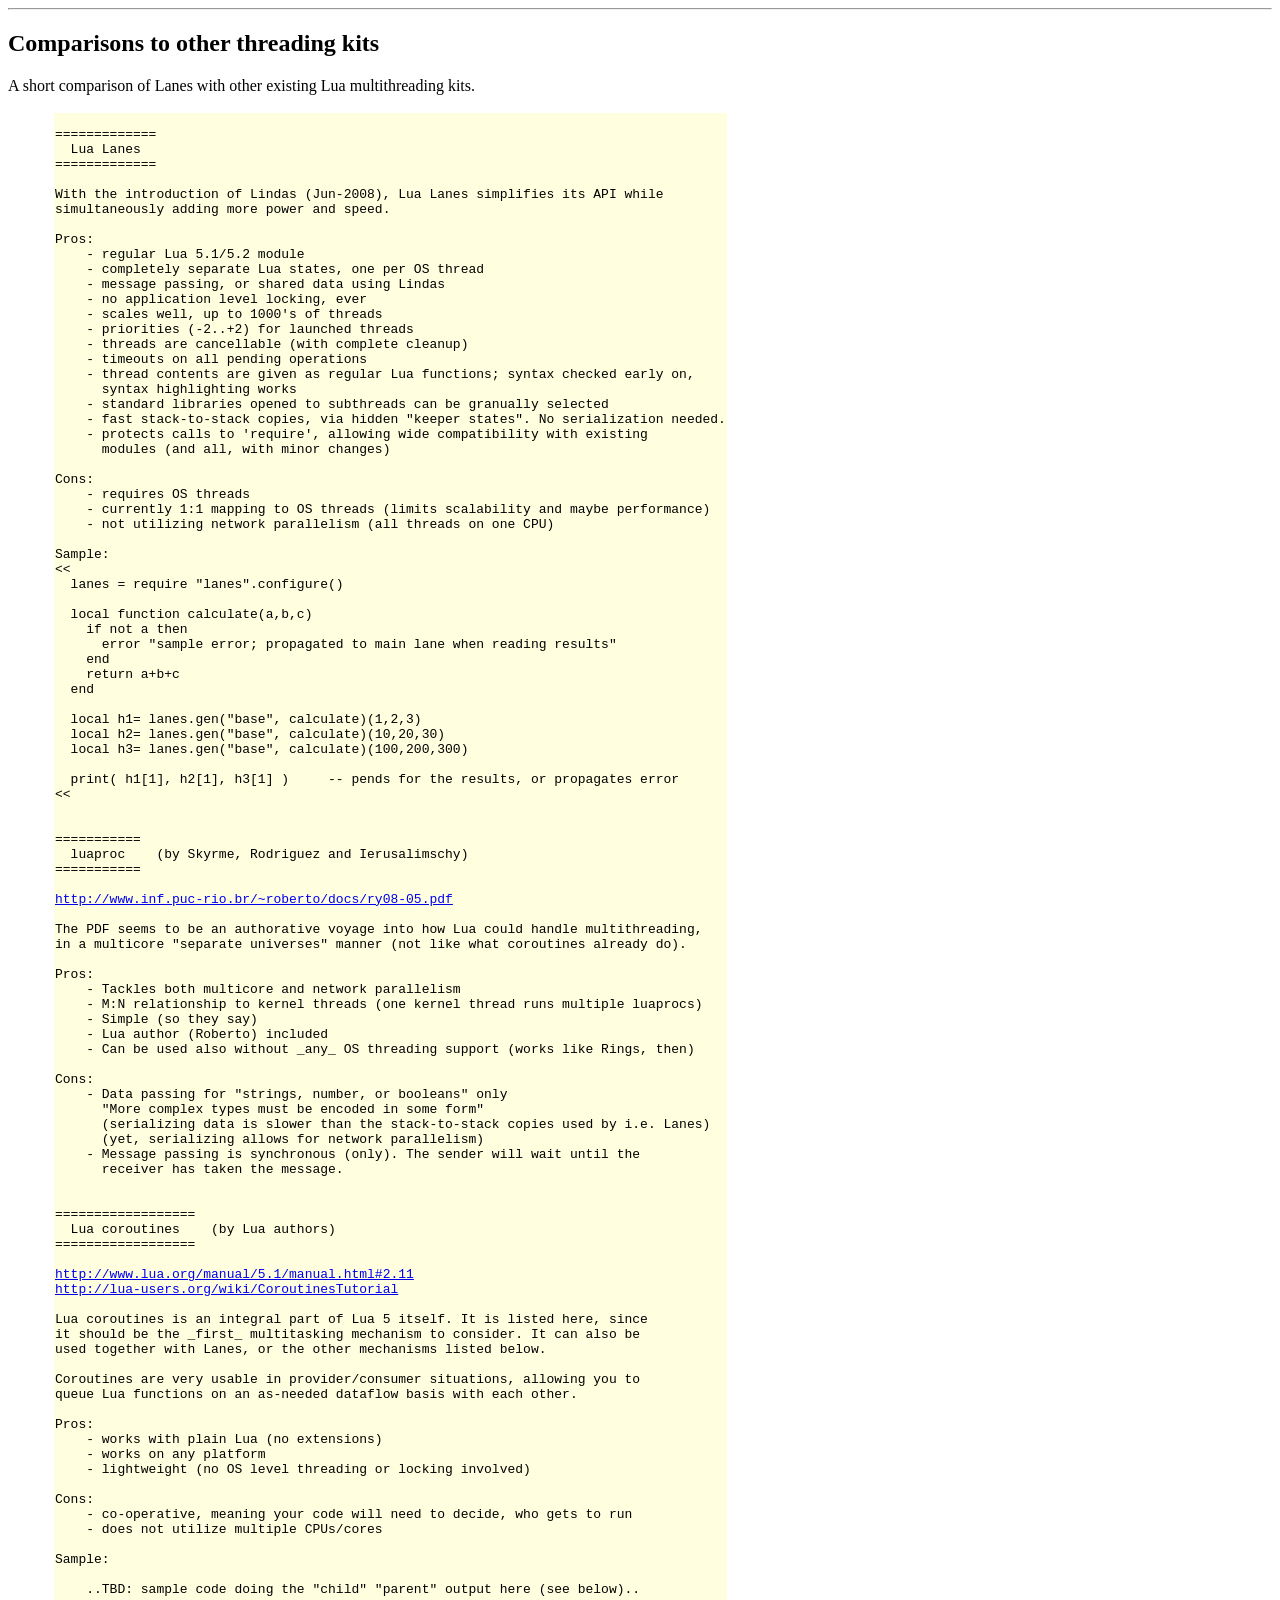
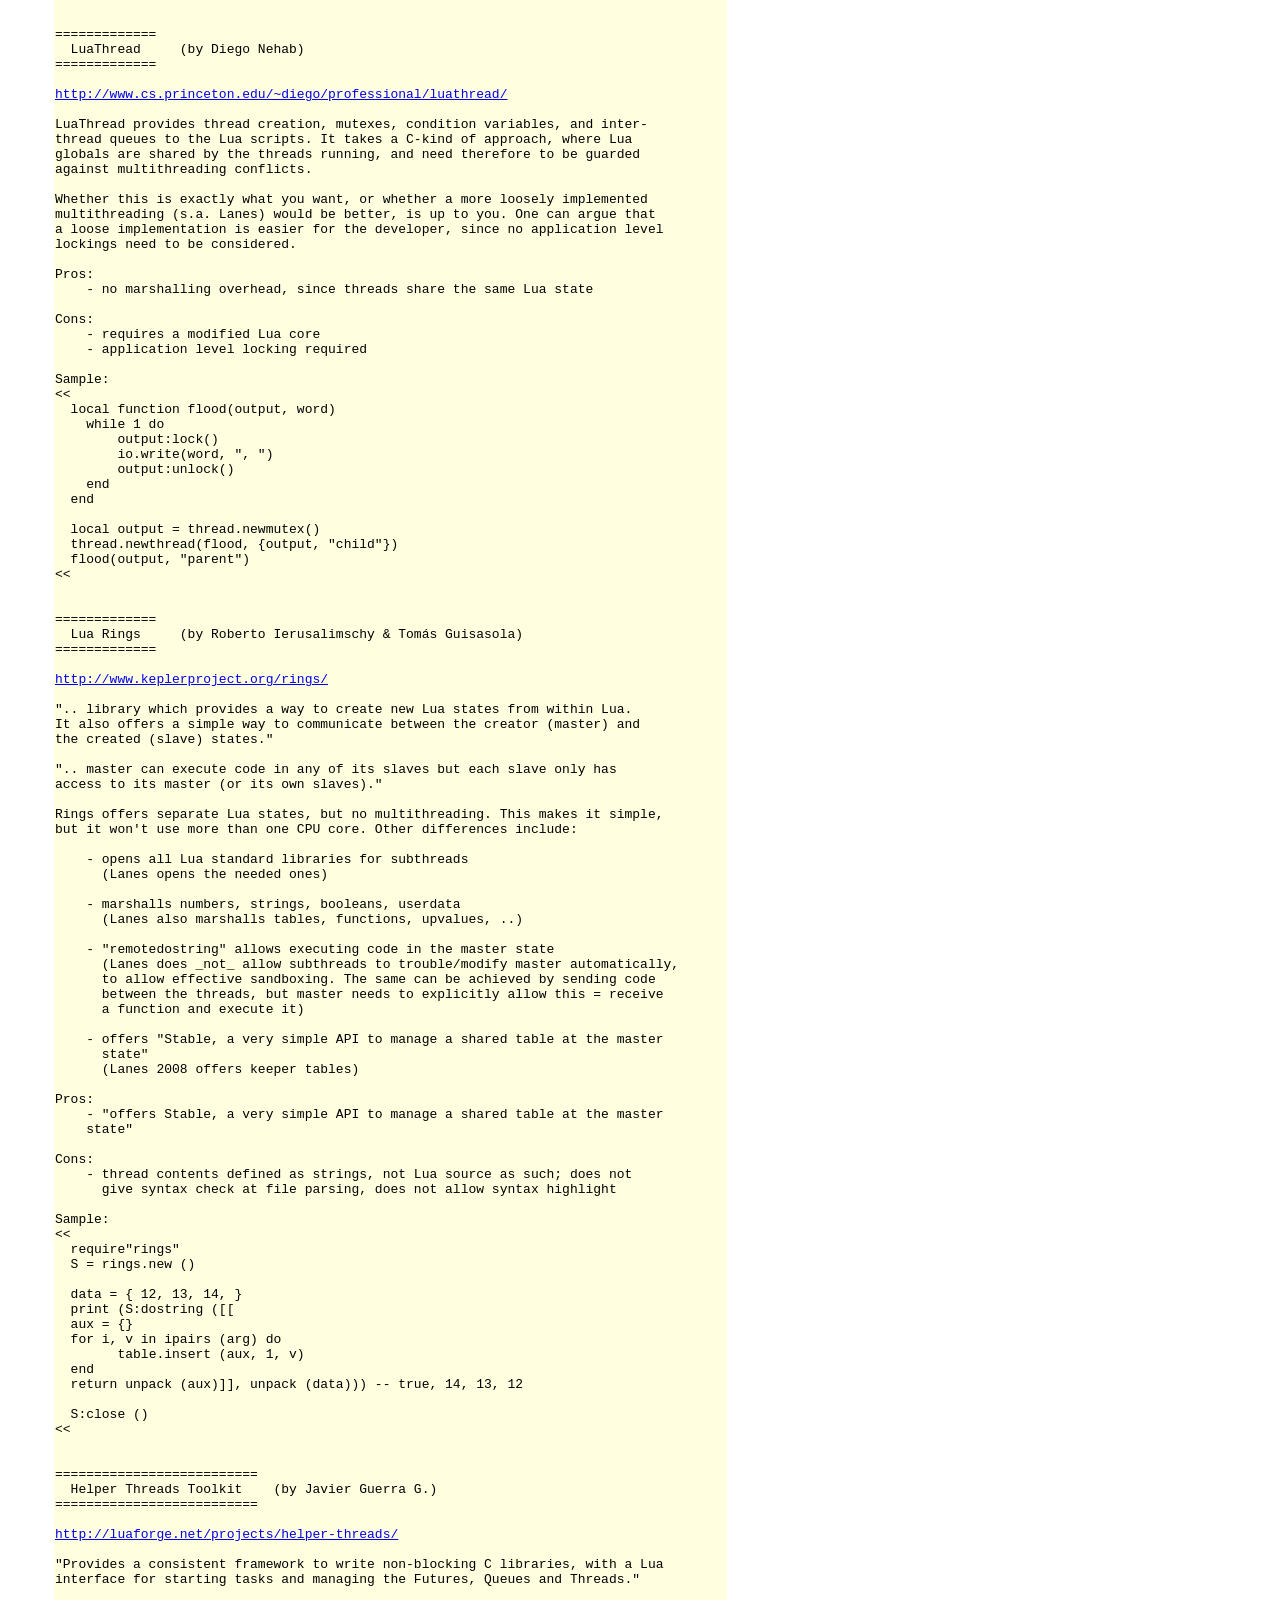
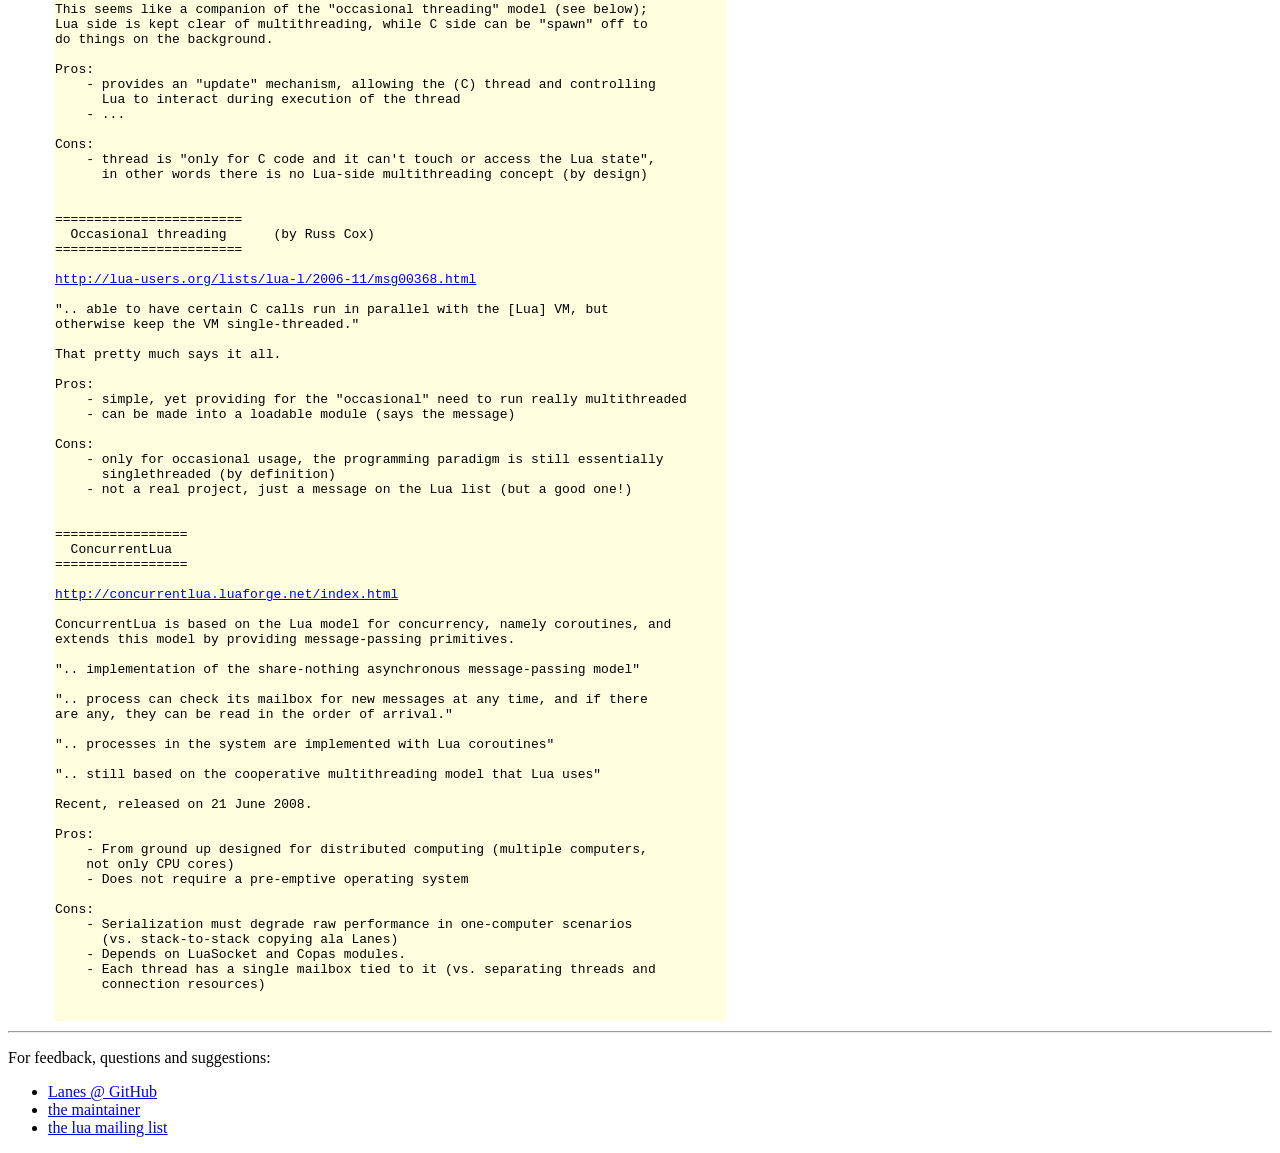
<file: comparison.html>
<!DOCTYPE html PUBLIC "-//W3C//DTD XHTML 1.0 Strict//EN" "http://www.w3.org/TR/xhtml1/DTD/xhtml1-strict.dtd">
<!--
    Comparison of Lua Lanes with other approaches
-->

<html>
<head>
  <meta name="description" content="Lua Lanes - Comparison" />
  <meta name="keywords" content="Lua, Library, Multithreading, Threads, Rocks" />

  <title>Lua Lanes - Comparison</title>
</head>

<body>

<!-- comparisons +++++++++++++++++++++++++++++++++++++++++++++++++++++++++++++ -->
<hr/>
<h2 id="comparisons">Comparisons to other threading kits</h2>

<p>
A short comparison of Lanes with other existing Lua multithreading kits.
</p>

<table><tr><td width=40>
    <td bgcolor="#ffffe0">
<pre>
=============
  Lua Lanes
=============

With the introduction of Lindas (Jun-2008), Lua Lanes simplifies its API while
simultaneously adding more power and speed.

Pros:
    - regular Lua 5.1/5.2 module
    - completely separate Lua states, one per OS thread
    - message passing, or shared data using Lindas
    - no application level locking, ever
    - scales well, up to 1000's of threads
    - priorities (-2..+2) for launched threads
    - threads are cancellable (with complete cleanup)
    - timeouts on all pending operations
    - thread contents are given as regular Lua functions; syntax checked early on,
      syntax highlighting works
    - standard libraries opened to subthreads can be granually selected
    - fast stack-to-stack copies, via hidden "keeper states". No serialization needed.
    - protects calls to 'require', allowing wide compatibility with existing
      modules (and all, with minor changes)

Cons:
    - requires OS threads
    - currently 1:1 mapping to OS threads (limits scalability and maybe performance)
    - not utilizing network parallelism (all threads on one CPU)

Sample:
<<
  lanes = require "lanes".configure()
  
  local function calculate(a,b,c)
    if not a then 
      error "sample error; propagated to main lane when reading results"
    end
    return a+b+c
  end

  local h1= lanes.gen("base", calculate)(1,2,3)
  local h2= lanes.gen("base", calculate)(10,20,30)
  local h3= lanes.gen("base", calculate)(100,200,300)

  print( h1[1], h2[1], h3[1] )     -- pends for the results, or propagates error
<<


===========
  luaproc    (by Skyrme, Rodriguez and Ierusalimschy)
===========

<A HREF="http://www.inf.puc-rio.br/~roberto/docs/ry08-05.pdf">http://www.inf.puc-rio.br/~roberto/docs/ry08-05.pdf</A>

The PDF seems to be an authorative voyage into how Lua could handle multithreading,
in a multicore "separate universes" manner (not like what coroutines already do).

Pros:
    - Tackles both multicore and network parallelism
    - M:N relationship to kernel threads (one kernel thread runs multiple luaprocs)
    - Simple (so they say)
    - Lua author (Roberto) included
    - Can be used also without _any_ OS threading support (works like Rings, then)

Cons:
    - Data passing for "strings, number, or booleans" only
      "More complex types must be encoded in some form"
      (serializing data is slower than the stack-to-stack copies used by i.e. Lanes)
      (yet, serializing allows for network parallelism)
    - Message passing is synchronous (only). The sender will wait until the
      receiver has taken the message.


==================
  Lua coroutines    (by Lua authors)
==================

<A HREF="http://www.lua.org/manual/5.1/manual.html#2.11">http://www.lua.org/manual/5.1/manual.html#2.11</A>
<A HREF="http://lua-users.org/wiki/CoroutinesTutorial">http://lua-users.org/wiki/CoroutinesTutorial</A>

Lua coroutines is an integral part of Lua 5 itself. It is listed here, since
it should be the _first_ multitasking mechanism to consider. It can also be
used together with Lanes, or the other mechanisms listed below.

Coroutines are very usable in provider/consumer situations, allowing you to
queue Lua functions on an as-needed dataflow basis with each other.
 
Pros:
    - works with plain Lua (no extensions)
    - works on any platform
    - lightweight (no OS level threading or locking involved)

Cons:
    - co-operative, meaning your code will need to decide, who gets to run
    - does not utilize multiple CPUs/cores

Sample:

    ..TBD: sample code doing the "child" "parent" output here (see below)..


=============
  LuaThread     (by Diego Nehab)
=============

<A HREF="http://www.cs.princeton.edu/~diego/professional/luathread/">http://www.cs.princeton.edu/~diego/professional/luathread/</A>

LuaThread provides thread creation, mutexes, condition variables, and inter-
thread queues to the Lua scripts. It takes a C-kind of approach, where Lua
globals are shared by the threads running, and need therefore to be guarded
against multithreading conflicts. 

Whether this is exactly what you want, or whether a more loosely implemented
multithreading (s.a. Lanes) would be better, is up to you. One can argue that
a loose implementation is easier for the developer, since no application level
lockings need to be considered.

Pros:
    - no marshalling overhead, since threads share the same Lua state

Cons:
    - requires a modified Lua core
    - application level locking required

Sample:
&lt;&lt;
  local function flood(output, word)
    while 1 do 
        output:lock()
        io.write(word, ", ")
        output:unlock()
    end
  end

  local output = thread.newmutex()
  thread.newthread(flood, {output, "child"})
  flood(output, "parent")
&lt;&lt;


=============
  Lua Rings     (by Roberto Ierusalimschy &amp; Tom&aacute;s Guisasola)
=============

<A HREF="http://www.keplerproject.org/rings/">http://www.keplerproject.org/rings/</A>

".. library which provides a way to create new Lua states from within Lua. 
It also offers a simple way to communicate between the creator (master) and 
the created (slave) states."

".. master can execute code in any of its slaves but each slave only has
access to its master (or its own slaves)."

Rings offers separate Lua states, but no multithreading. This makes it simple,
but it won't use more than one CPU core. Other differences include:

    - opens all Lua standard libraries for subthreads
      (Lanes opens the needed ones)

    - marshalls numbers, strings, booleans, userdata
      (Lanes also marshalls tables, functions, upvalues, ..)

    - "remotedostring" allows executing code in the master state
      (Lanes does _not_ allow subthreads to trouble/modify master automatically,
      to allow effective sandboxing. The same can be achieved by sending code 
      between the threads, but master needs to explicitly allow this = receive
      a function and execute it)

    - offers "Stable, a very simple API to manage a shared table at the master
      state"
      (Lanes 2008 offers keeper tables)

Pros:
    - "offers Stable, a very simple API to manage a shared table at the master 
    state"

Cons:
    - thread contents defined as strings, not Lua source as such; does not
      give syntax check at file parsing, does not allow syntax highlight

Sample:
&lt;&lt;
  require"rings"
  S = rings.new ()

  data = { 12, 13, 14, }
  print (S:dostring ([[
  aux = {}
  for i, v in ipairs (arg) do
	table.insert (aux, 1, v)
  end
  return unpack (aux)]], unpack (data))) -- true, 14, 13, 12

  S:close ()
&lt;&lt;


==========================
  Helper Threads Toolkit    (by Javier Guerra G.)
==========================

<A HREF="http://luaforge.net/projects/helper-threads/">http://luaforge.net/projects/helper-threads/</A>

"Provides a consistent framework to write non-blocking C libraries, with a Lua
interface for starting tasks and managing the Futures, Queues and Threads."

This seems like a companion of the "occasional threading" model (see below);
Lua side is kept clear of multithreading, while C side can be "spawn" off to
do things on the background.

Pros:
    - provides an "update" mechanism, allowing the (C) thread and controlling
      Lua to interact during execution of the thread
    - ...

Cons:
    - thread is "only for C code and it can't touch or access the Lua state",
      in other words there is no Lua-side multithreading concept (by design)


========================
  Occasional threading      (by Russ Cox)
========================

<A HREF="http://lua-users.org/lists/lua-l/2006-11/msg00368.html">http://lua-users.org/lists/lua-l/2006-11/msg00368.html</A>

".. able to have certain C calls run in parallel with the [Lua] VM, but
otherwise keep the VM single-threaded."

That pretty much says it all.

Pros:
    - simple, yet providing for the "occasional" need to run really multithreaded
    - can be made into a loadable module (says the message)

Cons:
    - only for occasional usage, the programming paradigm is still essentially
      singlethreaded (by definition)
    - not a real project, just a message on the Lua list (but a good one!)
    

=================
  ConcurrentLua 
=================

<A TARGET="_blank" HREF="http://concurrentlua.luaforge.net/index.html"
>http://concurrentlua.luaforge.net/index.html</A>

ConcurrentLua is based on the Lua model for concurrency, namely coroutines, and
extends this model by providing message-passing primitives. 

".. implementation of the share-nothing asynchronous message-passing model"

".. process can check its mailbox for new messages at any time, and if there 
are any, they can be read in the order of arrival."

".. processes in the system are implemented with Lua coroutines"

".. still based on the cooperative multithreading model that Lua uses"

Recent, released on 21 June 2008.

Pros:
    - From ground up designed for distributed computing (multiple computers,
    not only CPU cores)
    - Does not require a pre-emptive operating system

Cons:
    - Serialization must degrade raw performance in one-computer scenarios
      (vs. stack-to-stack copying ala Lanes)
    - Depends on LuaSocket and Copas modules.
    - Each thread has a single mailbox tied to it (vs. separating threads and
      connection resources)

</pre>
</td></tr></table>


<!-- footnotes +++++++++++++++++++++++++++++++++++++++++++++++++++++++++++ -->
<hr/>

<p>
	For feedback, questions and suggestions:
	<ul>
		<li><A HREF="http://github.com/LuaLanes/lanes">Lanes @ GitHub</A></li>
		<li><A HREF="mailto:bnt.germain@gmail.com">the maintainer</A></li>
		<li><A HREF="http://www.lua.org/lua-l.html">the lua mailing list</A></li>
	</ul>
</p>

<!--
<font size="-1">
<p>
1) ...
</p>
</font>
-->

</body>
</html>
</file>
<file: docs/lua.css>
html {
	background-color: #F8F8F8 ;
}

body {
	background-color: #FFFFFF ;
	color: #000000 ;
	font-family: Helvetica, Arial, sans-serif ;
	text-align: justify ;
	line-height: 1.25 ;
	margin: 16px auto ;
	padding: 32px ;
	border: solid #ccc 1px ;
	border-radius: 20px ;
	max-width: 70em ;
	width: 90% ;
}

h1, h2, h3, h4 {
	color: #000080 ;
	font-family: Verdana, Geneva, sans-serif ;
	font-weight: normal ;
	font-style: normal ;
	text-align: left ;
}

h1 {
	font-size: 28pt ;
}

h1 img {
	vertical-align: text-bottom ;
}

h2:before {
	content: "\2756" ;
	padding-right: 0.5em ;
}

a {
	text-decoration: none ;
}

a:link {
	color: #000080 ;
}

a:link:hover, a:visited:hover {
	background-color: #D0D0FF ;
	color: #000080 ;
	border-radius: 4px ;
}

a:link:active, a:visited:active {
	color: #FF0000 ;
}

div.menubar {
	padding-bottom: 0.5em ;
}

p.menubar {
	margin-left: 2.5em ;
}

.menubar a:hover  {
	margin: -3px -3px -3px -3px ;
	padding: 3px  3px  3px  3px ;
	border-radius: 4px ;
}

:target {
	background-color: #F0F0F0 ;
	margin: -8px ;
	padding: 8px ;
	border-radius: 8px ;
	outline: none ;
}

hr {
	display: none ;
}

table hr {
	background-color: #a0a0a0 ;
	color: #a0a0a0 ;
	border: 0 ;
	height: 1px ;
	display: block ;
}

.footer {
	color: gray ;
	font-size: x-small ;
	text-transform: lowercase ;
}

input[type=text] {
	border: solid #a0a0a0 2px ;
	border-radius: 2em ;
	background-image: url('images/search.png') ;
	background-repeat: no-repeat ;
	background-position: 4px center ;
	padding-left: 20px ;
	height: 2em ;
}

pre.session {
	background-color: #F8F8F8 ;
	padding: 1em ;
	border-radius: 8px ;
}

table {
	border: none ;
	border-spacing: 0 ;
	border-collapse: collapse ;
}

td {
	padding: 0 ;
	margin: 0 ;
}

td.gutter {
	width: 4% ;
}

table.columns td {
	vertical-align: top ;
	padding-bottom: 1em ;
	text-align: justify ;
	line-height: 1.25 ;
}

table.book td {
	vertical-align: top ;
}

table.book td.cover {
	padding-right: 1em ;
}

table.book img {
	border: solid #000080 1px ;
	border-radius: 2px ;
}

table.book span {
	font-size: small ;
	text-align: left ;
	display: block ;
	margin-top: 0.25em ;
}

p.logos a:link:hover, p.logos a:visited:hover {
	background-color: inherit ;
}

img {
	background-color: white ;
}
</file>
<file: docs/manual.css>
h3 code {
	font-family: inherit ;
	font-size: inherit ;
}

pre, code {
	font-size: 12pt ;
}

span.apii {
	color: gray ;
	float: right ;
	font-family: inherit ;
	font-style: normal ;
	font-size: small ;
}

h2:before {
	content: "" ;
	padding-right: 0em ;
}
</file>
<file: docs/index.css>
ul {
	list-style-type: none ;
}

ul.contents {
	padding: 0 ;
}

table {
	border: none ;
	border-spacing: 0 ;
	border-collapse: collapse ;
}

td {
	vertical-align: top ;
	padding: 0 ;
	text-align: left ;
	line-height: 1.25 ;
	width: 15% ;
}

table.striped tr:nth-child(even) {
	background-color: #E8E8E8 ;
}

table.striped tr:nth-child(odd) {
	background-color: #F4F4F4 ;
}
</file>
